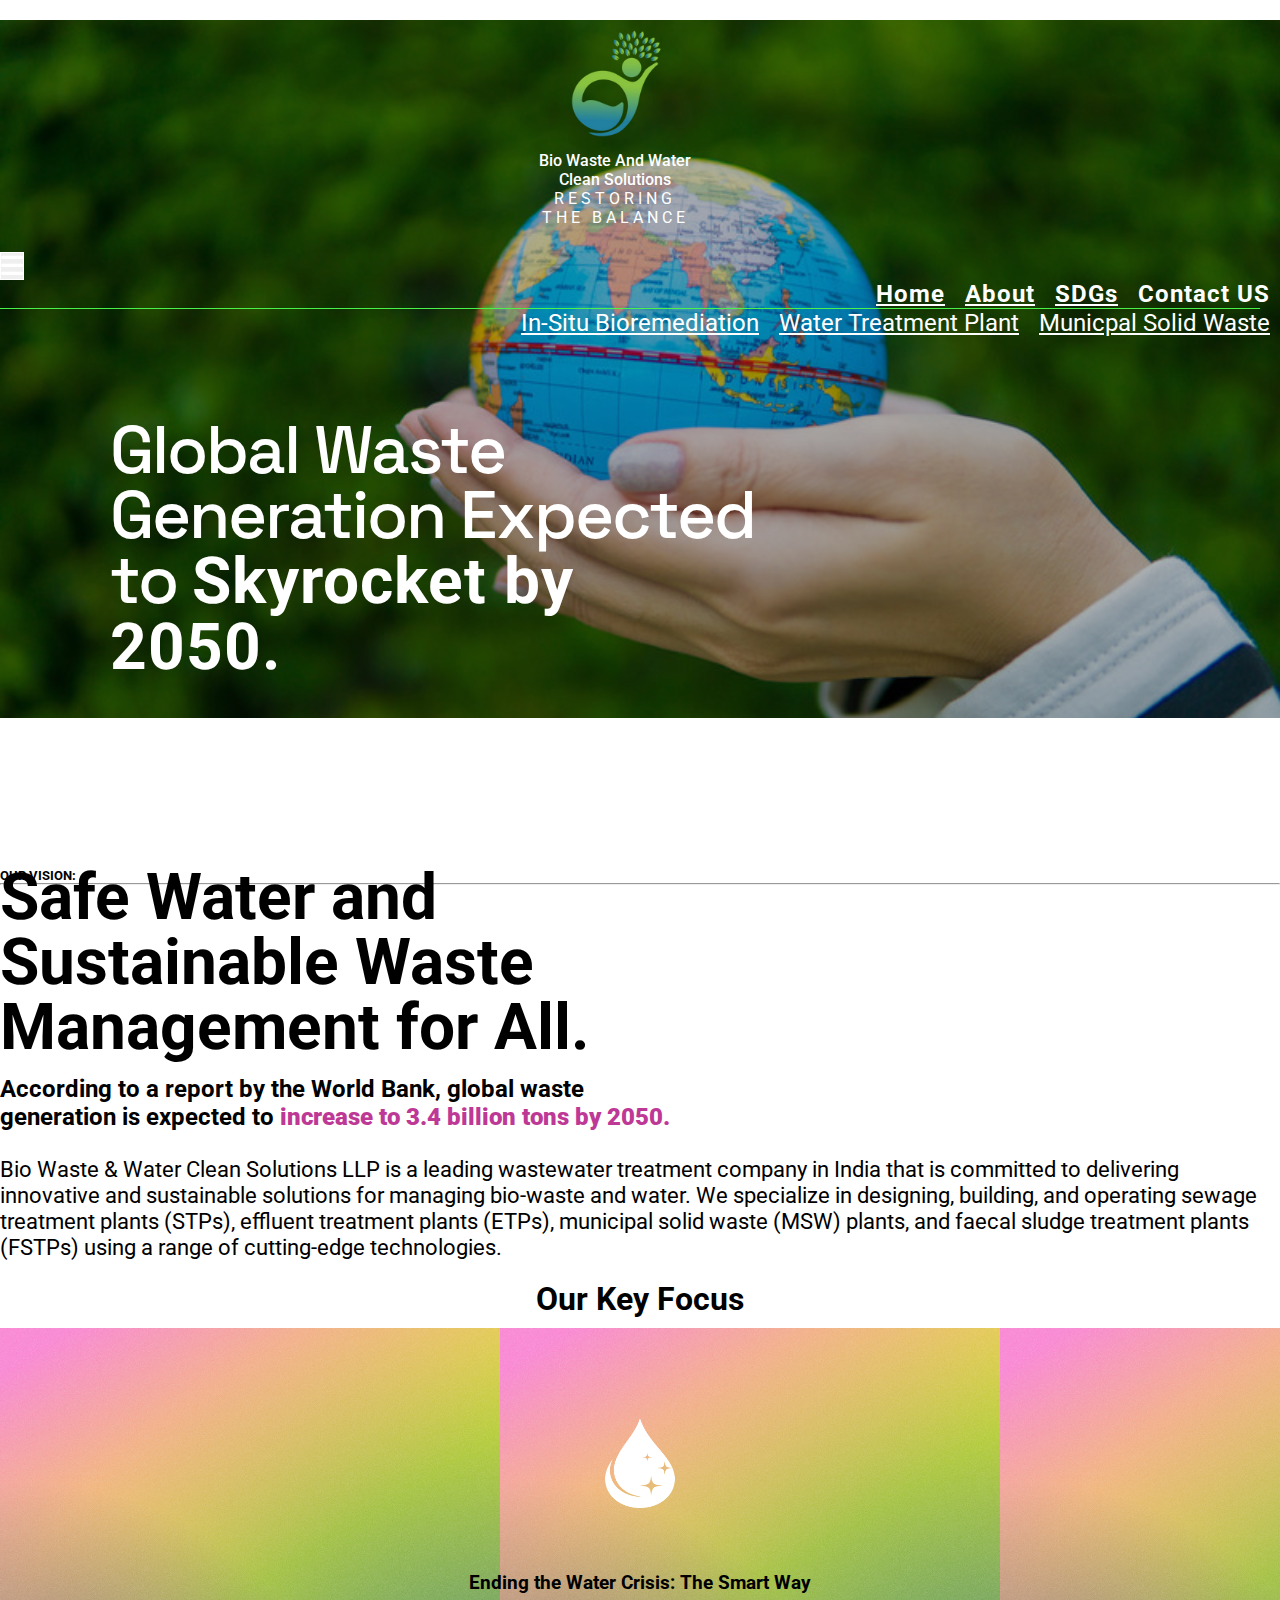
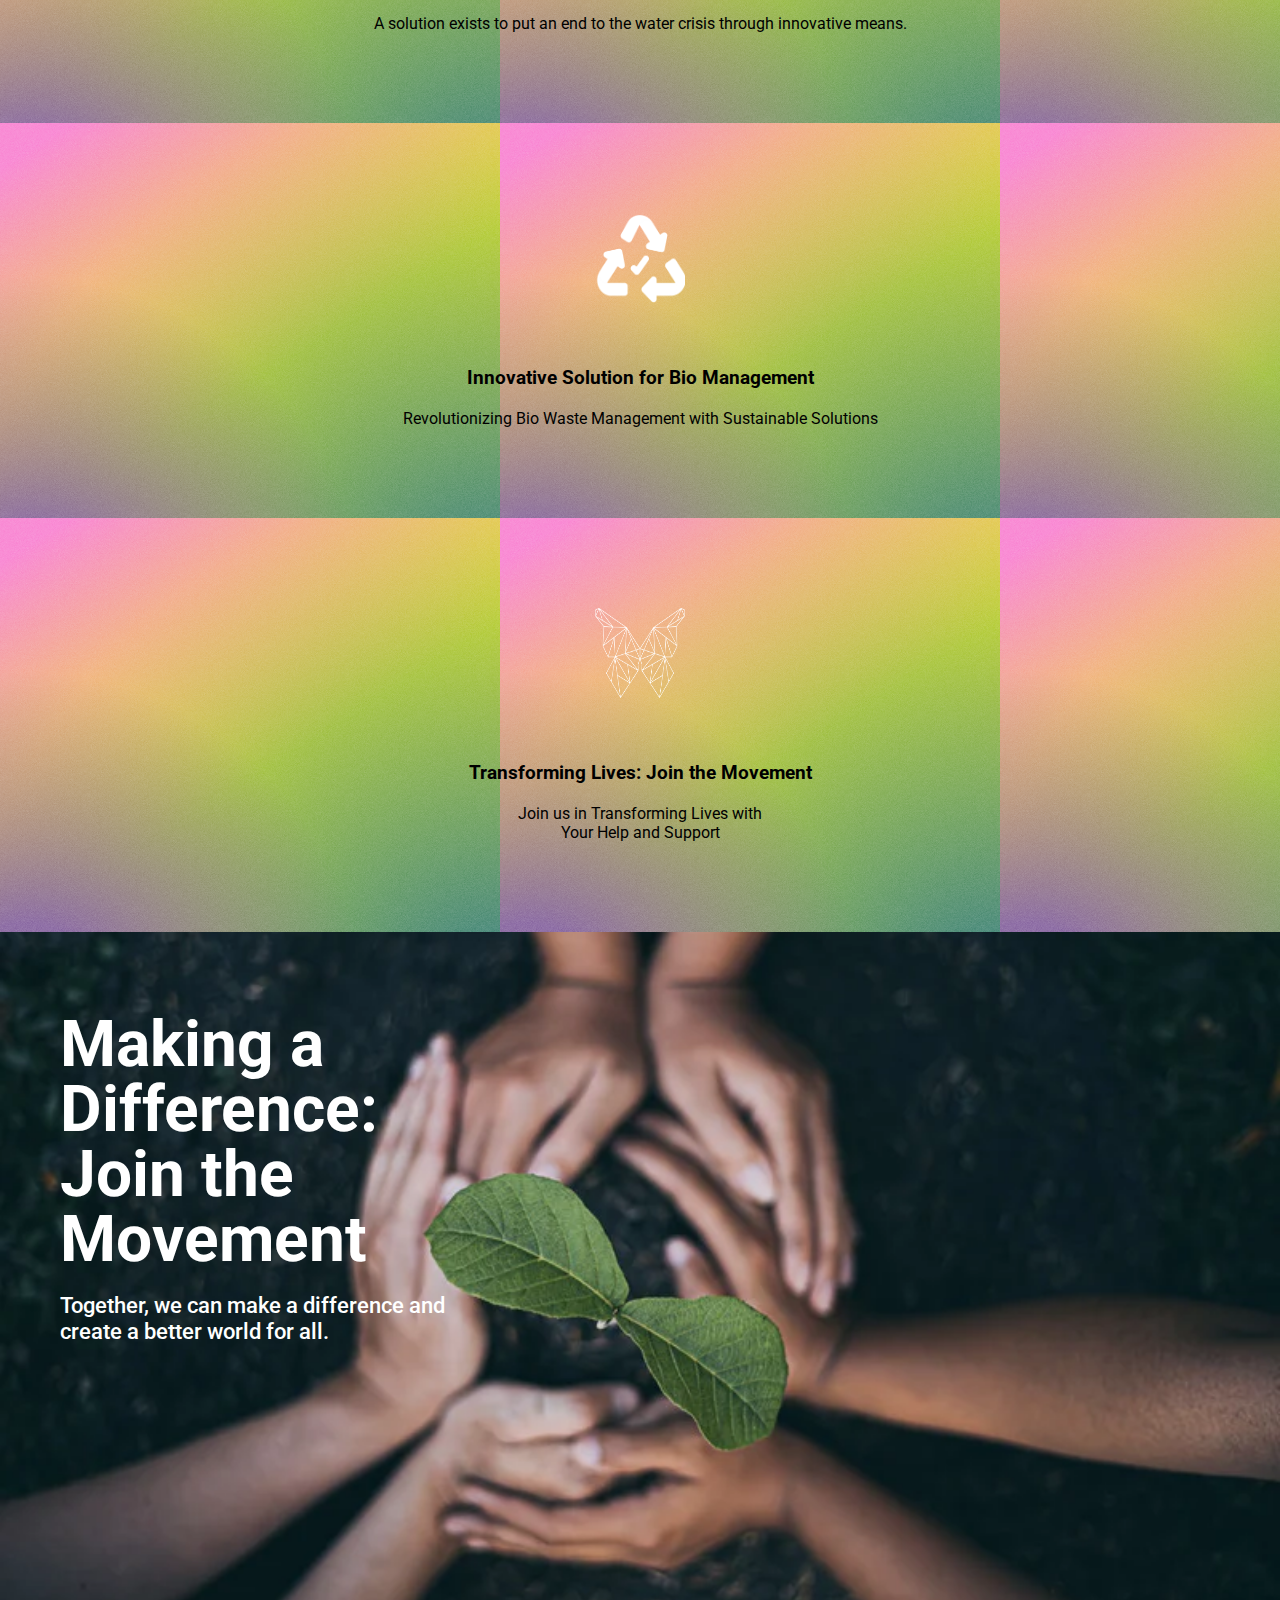
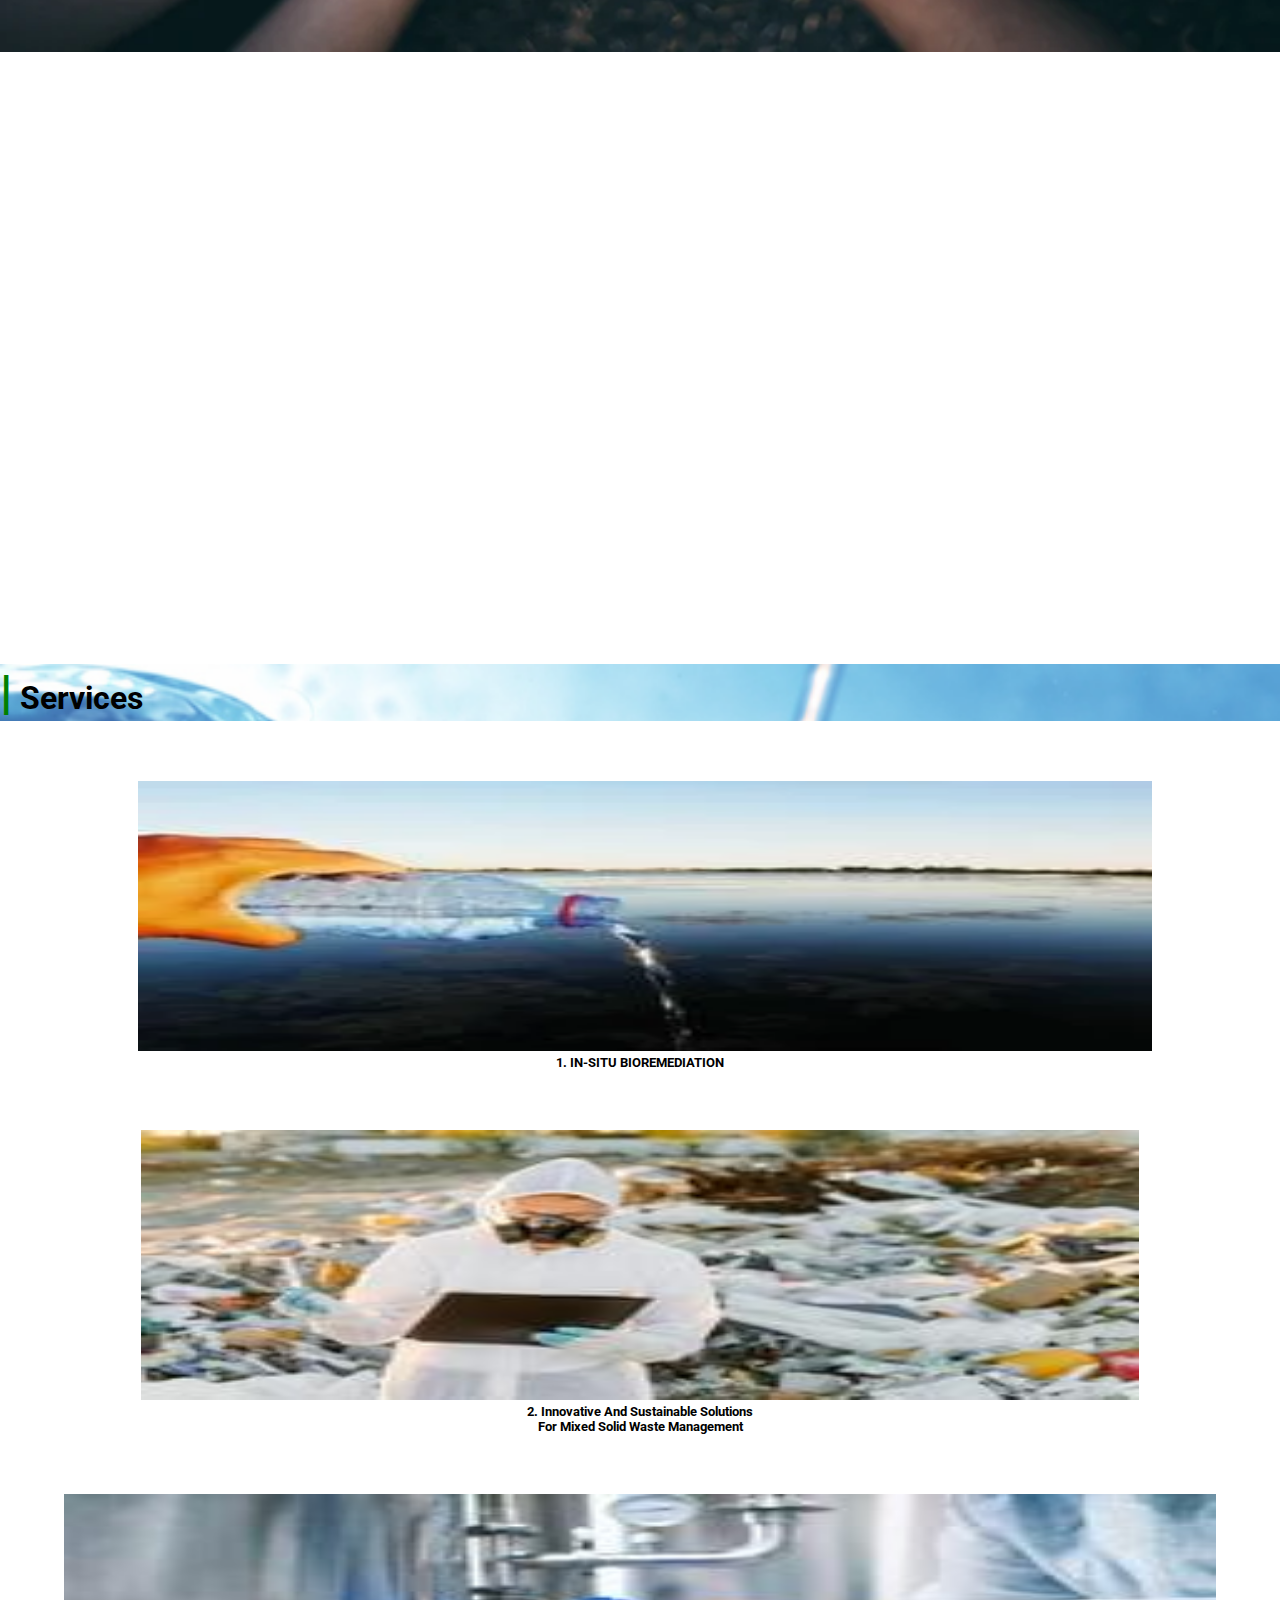
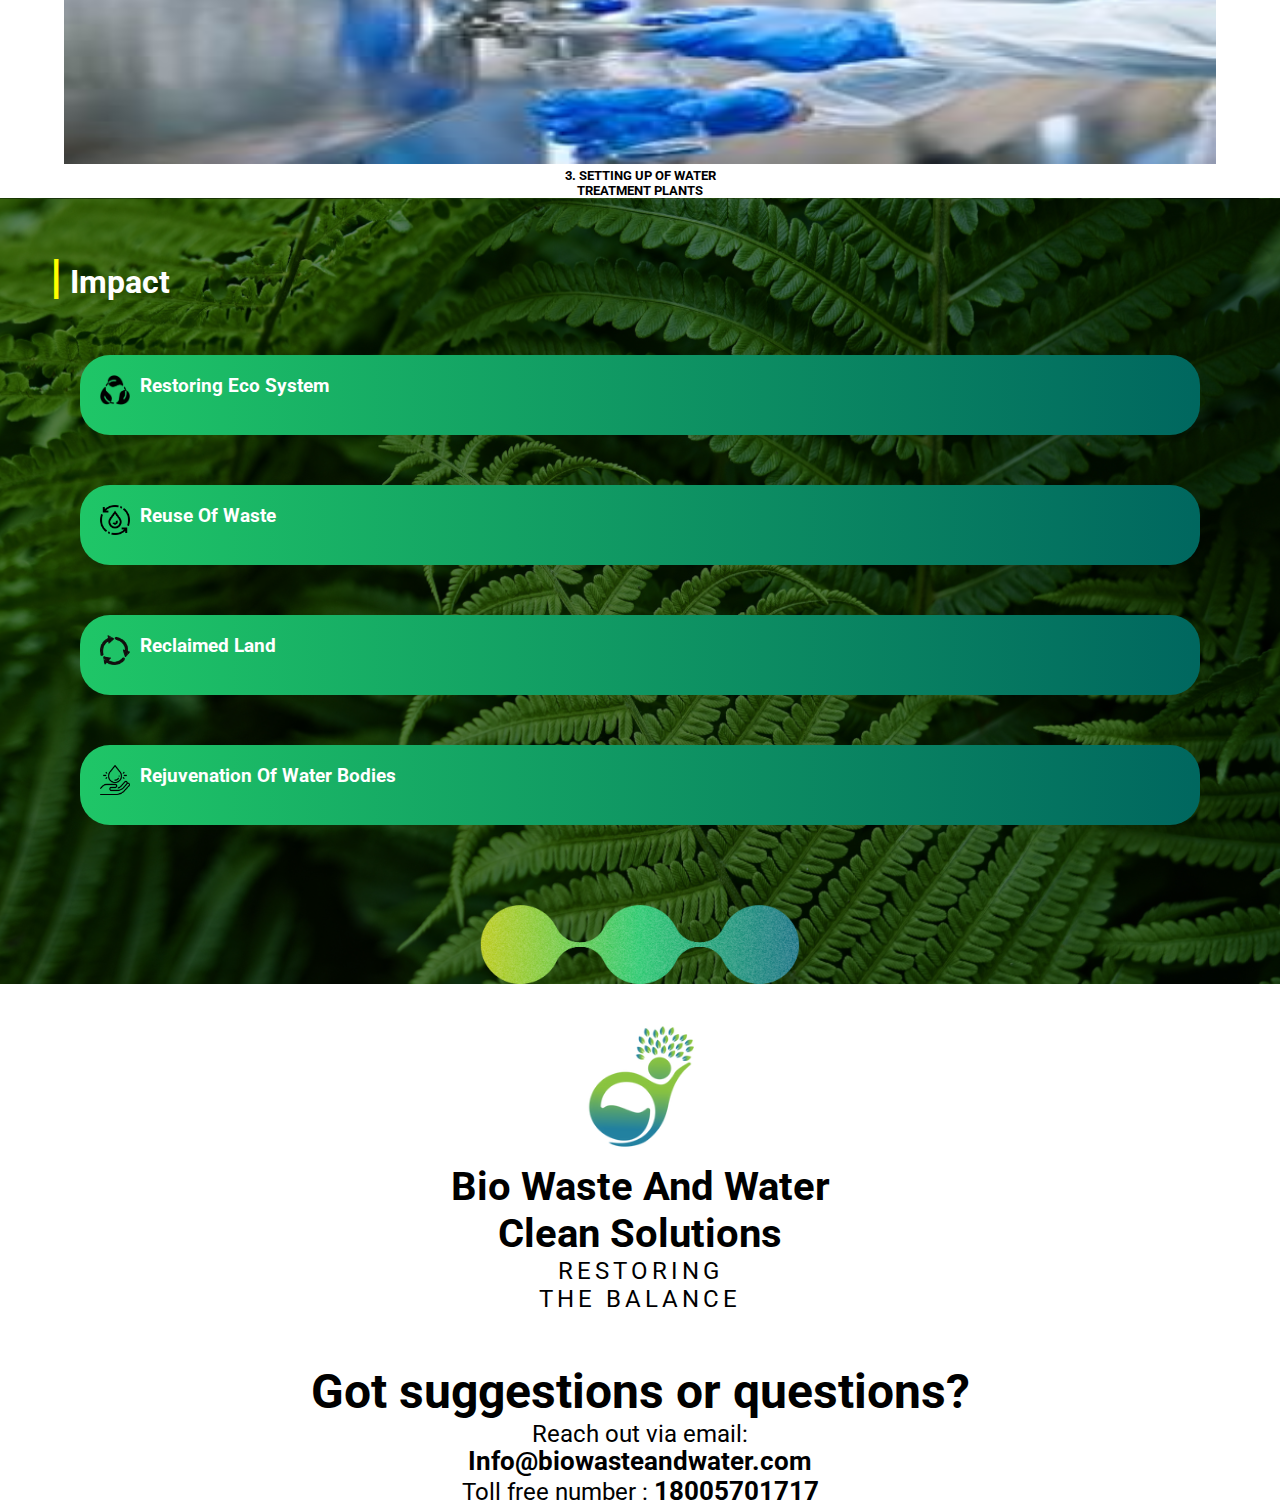
<file: index.html>
<!DOCTYPE html>
<html lang="en">

<head>
    <meta charset="UTF-8">
    <meta name="viewport" content="width=device-width, initial-scale=1.0">
    <link href="https://cdn.jsdelivr.net/npm/bootstrap@5.0.2/dist/css/bootstrap.min.css" rel="stylesheet"
        integrity="sha384-EVSTQN3/azprG1Anm3QDgpJLIm9Nao0Yz1ztcQTwFspd3yD65VohhpuuCOmLASjC" crossorigin="anonymous">
    <link rel="stylesheet" href="https://cdnjs.cloudflare.com/ajax/libs/font-awesome/6.2.1/css/all.min.css">
    <link rel="stylesheet" href="./style/style.css">
    <link rel="shortcut icon" href="./assets/t.webp" type="image/x-icon">
    <title>Drrute</title>
    <link rel="stylesheet" href="https://cdnjs.cloudflare.com/ajax/libs/font-awesome/6.2.1/css/all.min.css">
    <script src="https://cdn.jsdelivr.net/npm/bootstrap@5.0.2/dist/js/bootstrap.bundle.min.js"
        integrity="sha384-MrcW6ZMFYlzcLA8Nl+NtUVF0sA7MsXsP1UyJoMp4YLEuNSfAP+JcXn/tWtIaxVXM"
        crossorigin="anonymous"></script>
    <link href="https://cdn.jsdelivr.net/npm/bootstrap@5.0.2/dist/css/bootstrap.min.css" rel="stylesheet"
        integrity="sha384-EVSTQN3/azprG1Anm3QDgpJLIm9Nao0Yz1ztcQTwFspd3yD65VohhpuuCOmLASjC" crossorigin="anonymous">
</head>

<body>
    <div class="header">
        <div class="container-fluid">
            <div class="row">

                <div class="col-6 col-lg-4 mx-auto">
                    <div class="logo">
                        <img src="./assets/t.webp" class="logo-img" alt="./assets/">
                        <h4>Bio Waste And Water <br> Clean Solutions</h4>
                        <p>RESTORING <br> THE BALANCE</p>
                    </div>
                </div>

                <div class="col-6 col-lg-8">
                    <nav class="navbar navbar-expand-lg bg-body-tertiary" id="navbtn">
                        <div class="container-fluid cha">
                            <button class="navbar-toggler"  type="button" data-bs-toggle="collapse"
                                data-bs-target="#navbarSupportedContent" aria-controls="navbarSupportedContent"
                                aria-expanded="false" aria-label="Toggle navigation">
                                <span class="fas fa-bars"></span>
                            </button>
                            <div class="collapse navbar-collapse" id="navbarSupportedContent">
                                <ul class="navbar-nav ms-auto mb-2 mb-lg-0">
                                    <div class="bar">
                                        <div class="list1">
                                            <li class="nav-item">
                                                <a class="nav-link active" aria-current="page"
                                                    href="./index.html">Home</a>
                                            </li>
                                            <li class="nav-item">
                                                <a class="nav-link" href="./about.html">About</a>
                                            </li>
                                            <li class="nav-item">
                                                <a class="nav-link" href="./sdgs.html">SDGs</a>
                                            </li>
                                            <li class="nav-item">
                                                <a class="nav-link contact" href="#">Contact US</a>
                                            </li>
                                        </div>
                                        <div class="line"></div>
                                        <div class="list2">
                                            <li class="nav-item">
                                                <a class="nav-link" href="./in.html">In-Situ Bioremediation</a>
                                            </li>
                                            <li class="nav-item">
                                                <a class="nav-link" href="./plant.html">Water Treatment Plant</a>
                                            </li>
                                            <li class="nav-item">
                                                <a class="nav-link" href="./solid.html">Municpal Solid Waste</a>
                                            </li>
                                        </div>
                                    </div>
                                </ul>
                            </div>
                        </div>
                    </nav>
                </div>
            </div>

            <div class="row mx-0 pgl">
                <div class="col-12 col-md-12 col-sm-12 col-lg-10 col-xxl-10 mx-0">
                    <div class="below">
                        <h1>Global Waste <br> Generation Expected <br> to <span> Skyrocket by <br> 2050.</span></h1>
                        <p>World Bank Report Warns of Alarming <br> Increase in Global Waste Generation</p>
                    </div>
                </div>
            </div>

        </div>
    </div>

    

    <div class="vision">
        <div class='container-fluid'>
            <div class='row'>
                <div class='col-11 col-xxl-8 mx-auto my-5'>
                    <div class="row">
                        <div class="col-11 mx-auto">


                            <h5>OUR VISION:</h5>
                            <hr>
                        </div>
                    </div>
                    <div class="row">
                        <div class="col-11 mx-auto">
                            <div class="row">
                                <div class="col-12 col-sm-12 col-md-6 col-lg-7 col-xxl-7 my-5">
                                    <h1>Safe Water and <br> Sustainable Waste <br> Management for All.</h1>
                                    <h6>According to a report by the World Bank, global waste <br> generation is
                                        expected to <span> increase to 3.4 billion tons by 2050.</span></h6>
                                    <p>Bio Waste & Water Clean Solutions LLP is a leading wastewater treatment company
                                        in India that is committed to delivering innovative and sustainable solutions
                                        for managing bio-waste and water. We specialize in designing, building, and
                                        operating sewage treatment plants (STPs), effluent treatment plants (ETPs),
                                        municipal solid waste (MSW) plants, and faecal sludge treatment plants (FSTPs)
                                        using a range of cutting-edge technologies.</p>
                                </div>
                            </div>
                        </div>
                    </div>
                </div>
            </div>
        </div>
    </div>
    </div>
    </div>

    <div class="focus">
        <h1>Our Key Focus</h1>
        <div class='container-fluid'>
            <div class='row my-5'>
                <div class='col-11 col-xxl-8 mx-auto'>
                    <div class="row check">
                        <div class="col-lg-4 col-md-4 col-sm-8 px-1 mx-auto">
                            <div class="pic1">
                                <img src="./assets/t 1.webp" class="logo7" alt="">
                                <h3>Ending the Water Crisis: The Smart Way</h3>
                                <p>A solution exists to put an end to the water crisis through innovative means.</p>
                            </div>
                        </div>
                        <div class="col-lg-4 col-md-4 col-sm-8 px-1 mx-auto">
                            <div class="pic2">
                                <img src="./assets/t2.png" class="logo1" alt="">
                                <h3>Innovative Solution for Bio Management</h3>
                                <p>Revolutionizing Bio Waste Management with Sustainable Solutions</p>
                            </div>
                        </div>
                        <div class="col-lg-4 col-md-4 col-sm-8 px-1 mx-auto">
                            <div class="pic3">
                                <img src="./assets/t3.png" class="logo1" alt="">
                                <h3>Transforming Lives: Join the Movement</h3>
                                <p>Join us in Transforming Lives with <br> Your Help and Support</p>
                            </div>
                        </div>
                    </div>
                </div>
            </div>
        </div>
    </div>


    <div class="diff">
        <div className='container-fluid'>
            <div className='row'>
                <div className='col-12 col-xxl-8'>
                    <div class="ch">
                        <h1>Making a <br> Difference: <br> Join the <br> Movement</h1>
                        <p>Together, we can make a difference and <br> create a better world for all.</p>
                    </div>
                </div>
            </div>
        </div>
    </div>

    <div class="service">
        <div class='container-fluid'>
            <div class='row'>
                <div class='col-12 col-xxl-8 mx-auto'>
                    <div class='row'>
                        <div class='col-lg-4 col-md-10 col-sm-10 col-xxl-4 mx-auto start'>
                            <h4><span>|</span> Services</h4>
                        </div>
                        <div class='col-lg-8 col-md-10 col-sm-12 my-5 mx-auto'>
                            <div class='row'>
                                <div class='col-0 col-md-10 col-sm-8 col-lg-6 part1 mx-auto'>
                                    <img src="./assets/s3.webp" class="sub2" alt="">
                                    <h5>1. IN-SITU BIOREMEDIATION</h5>
                                </div>
                                <div class='col-10 col-md-10 col-sm-8 col-lg-6 part1 mx-auto'>
                                    <img src="./assets/s5.jpg" class="sub4" alt="">
                                    <h5 class="alag">2. Innovative and Sustainable Solutions <br> for Mixed Solid Waste
                                        Management</h5>
                                </div>
                                <div class='col-10 col-md-10 col-sm-8 col-lg-6 part1 mx-auto'>
                                    <img src="./assets/s4.jpg" class="sub3" alt="">
                                    <h5>3. SETTING UP OF WATER <br> TREATMENT PLANTS</h5>
                                </div>
                            </div>
                        </div>
                    </div>
                </div>
            </div>
        </div>
    </div>


    <div class="impact py-5">
        <h1 class="imp"> <span>|</span> Impact</h1>
        <div class='container-fluid'>
            <div class='row'>
                <div class='col-12 col-xxl-9 mx-auto'>
                    <div class="row">
                        <div class="col-lg-6 col-md-6 col-sm-10 mx-auto">
                            <div class="play">
                                <img src="./assets/n7.webp" class="sub" alt="">
                                <h3>Restoring Eco System</h3>
                            </div>
                        </div>
                        <div class="col-lg-6 col-md-6 col-sm-10 mx-auto">
                            <div class="play">
                                <img src="./assets/t7.webp" class="sub" alt="">
                                <h3>Reuse Of Waste</h3>
                            </div>
                        </div>
                        <div class="col-lg-6 col-md-6 col-sm-10 mx-auto">
                            <div class="play">
                                <img src="./assets/n5.png" class="sub" alt="">
                                <h3>Reclaimed Land</h3>
                            </div>
                        </div>
                        <div class="col-lg-6 col-md-6 col-sm-10 mx-auto">
                            <div class="play">
                                <img src="./assets/t5.webp" class="sub" alt="">
                                <h3>Rejuvenation Of Water Bodies</h3>
                            </div>
                        </div>
                    </div>
                </div>
            </div>
        </div>
        <div class="photo">
        <img src="./assets/t4.png"  alt="">
    </div>
    </div>



    <div class="footer">
        <div class='container-fluid'>
            <div class='row'>
                <div class="col-10 col-lg-12 col-md-12 col-sm-10 col-xxl-8 port mx-auto">
                    <img src="./assets/t.webp" class="ph" alt="">
                    <h4>Bio Waste And Water <br> Clean Solutions</h4>
                    <p class="sp">RESTORING <br> THE BALANCE</p>
                    <h5>Got suggestions or questions?</h5>
                    <p class="chk">Reach out via email:</p>
                    <h6>Info@biowasteandwater.com</h6>
                    <p>Toll free number : <span>18005701717 </span></p>
                </div>
            </div>
        </div>
    </div>
</body>

</html>
</file>
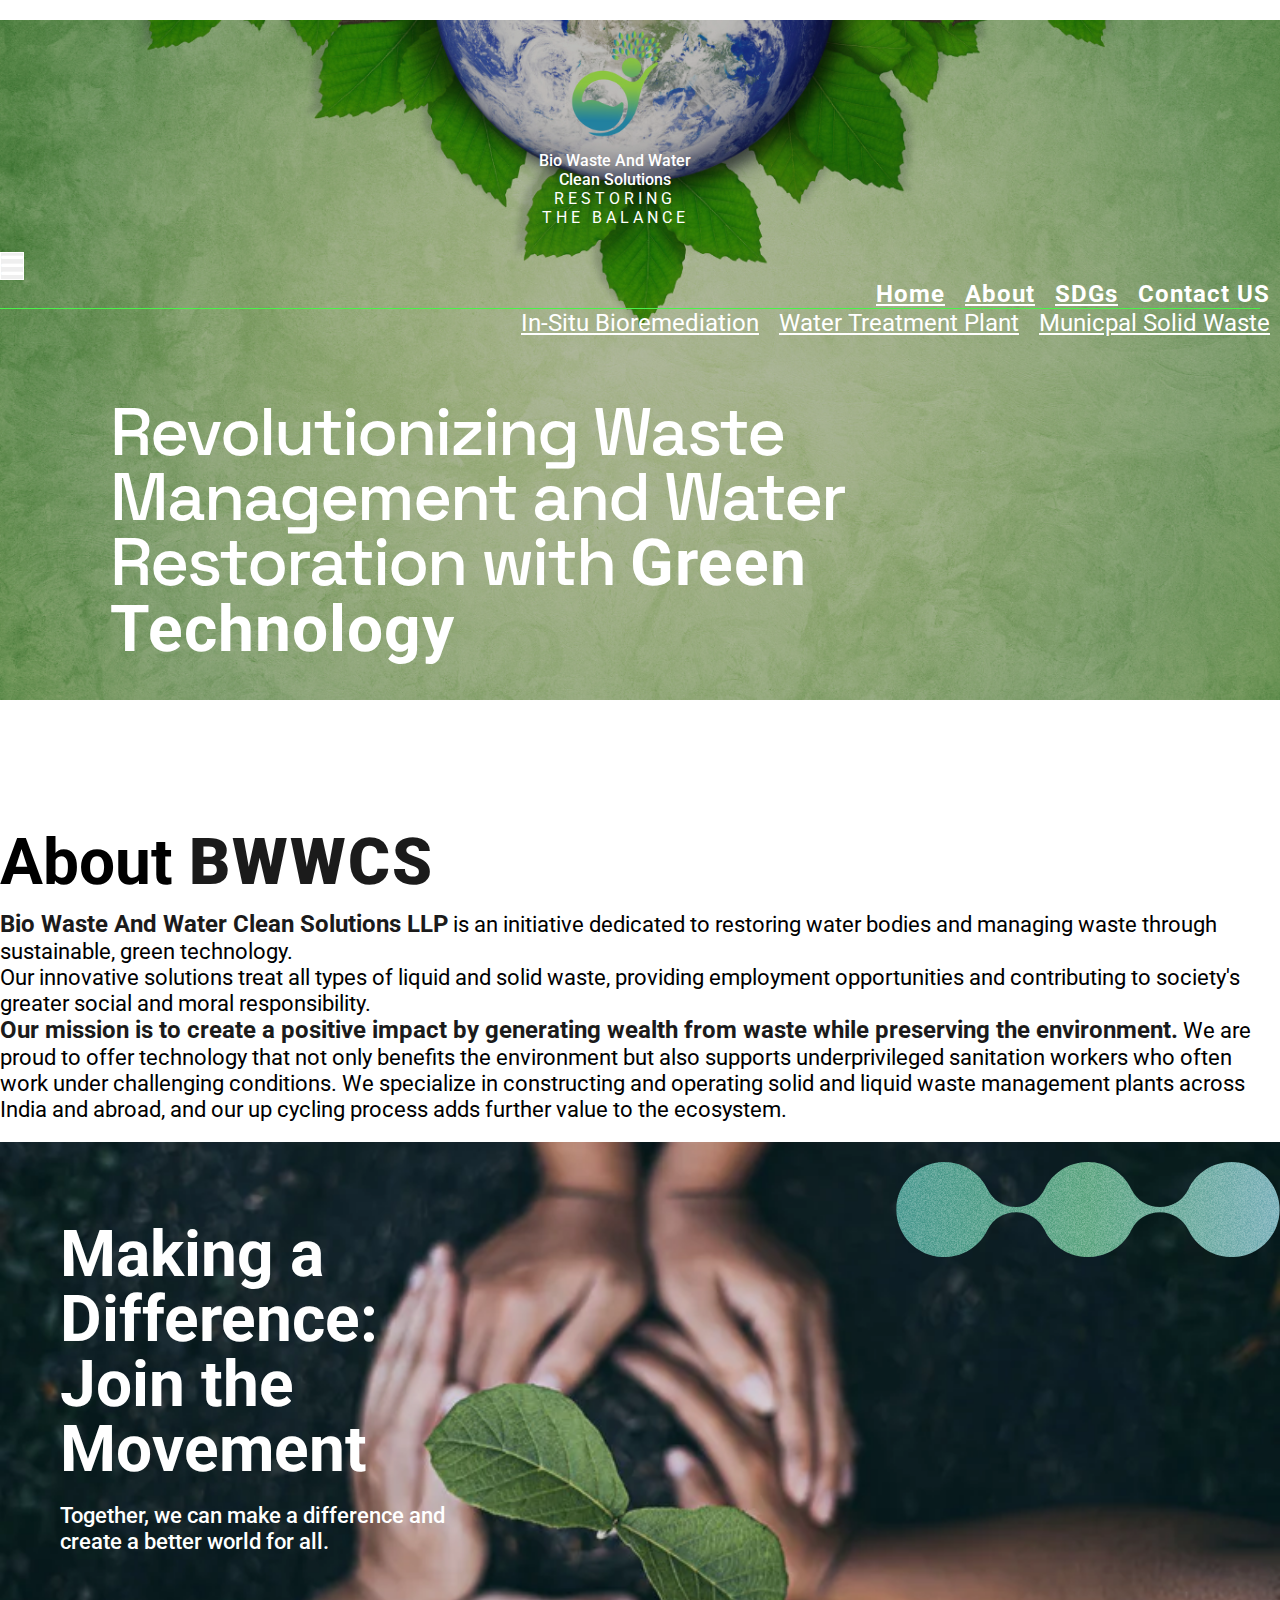
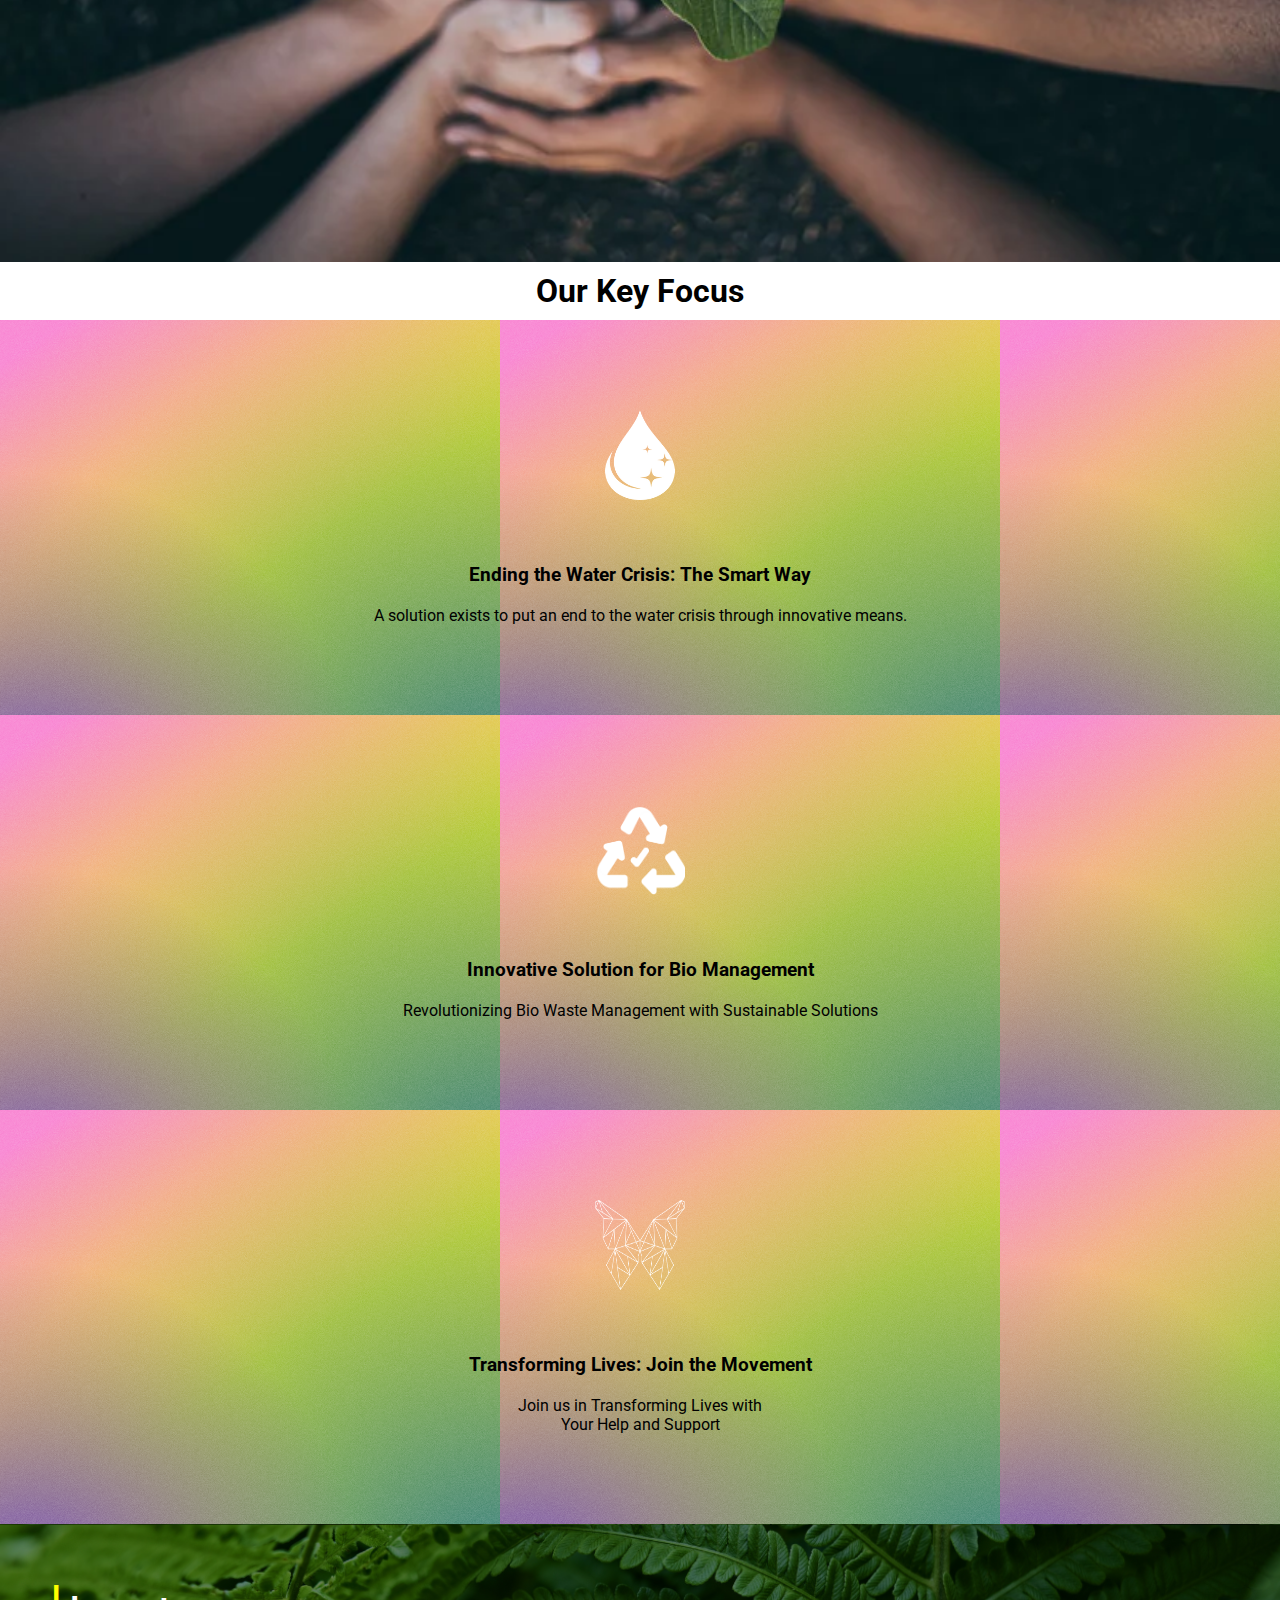
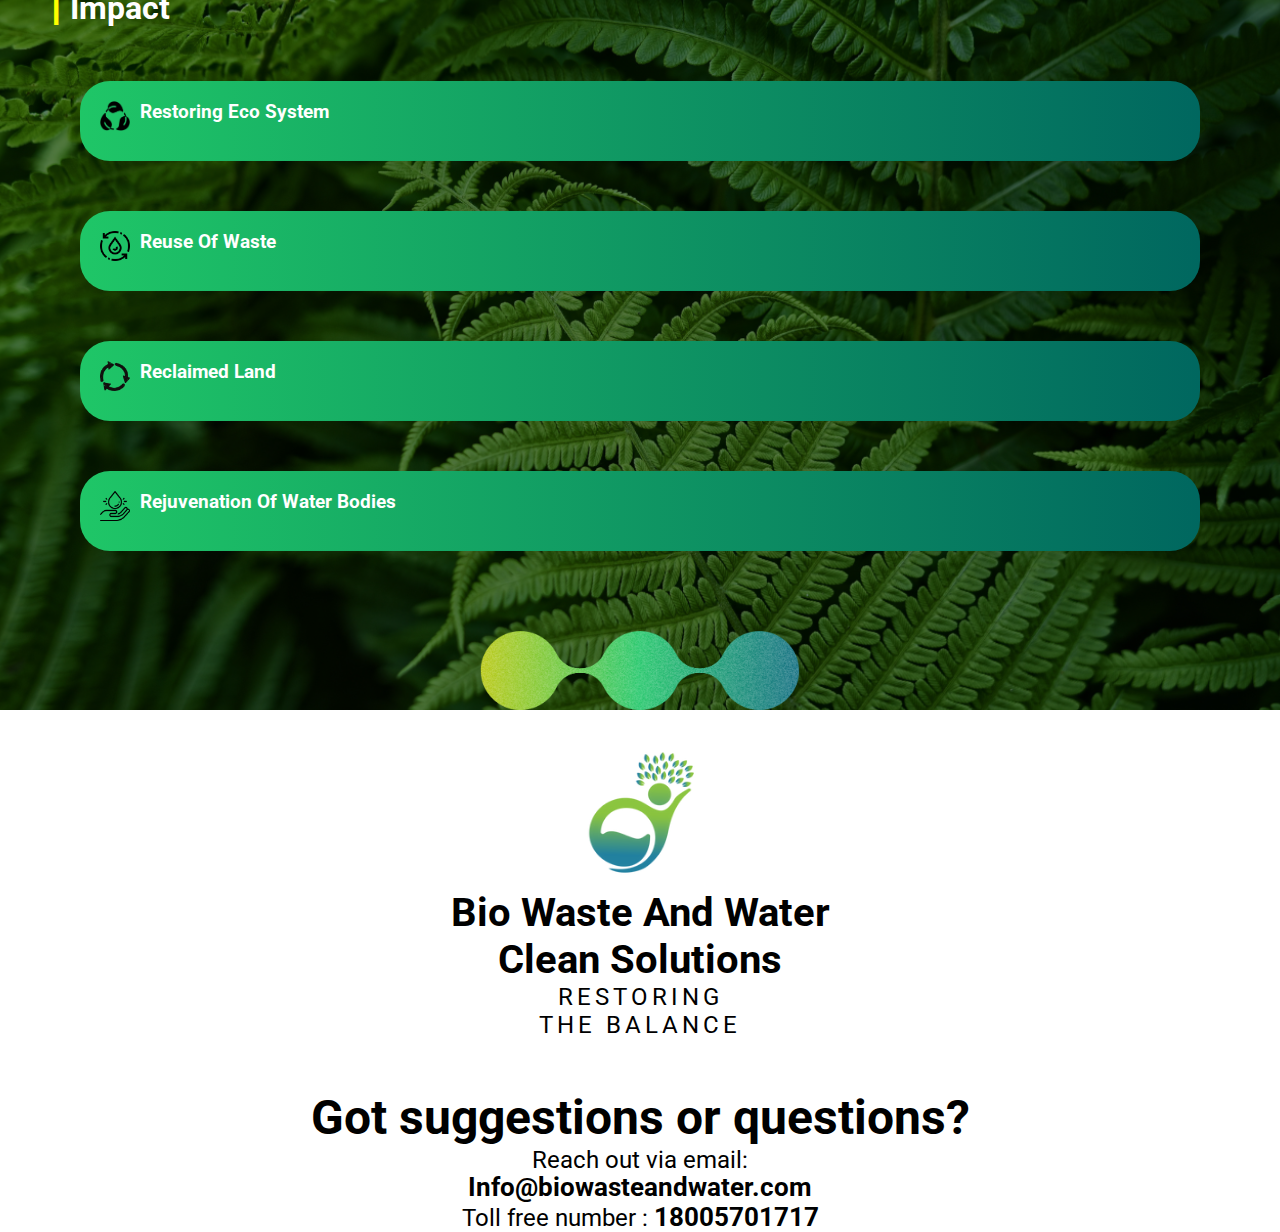
<file: about.html>
<!DOCTYPE html>
<html lang="en">
<head>
    <meta charset="UTF-8">
    <meta name="viewport" content="width=device-width, initial-scale=1.0">
    <link href="https://cdn.jsdelivr.net/npm/bootstrap@5.0.2/dist/css/bootstrap.min.css" rel="stylesheet" integrity="sha384-EVSTQN3/azprG1Anm3QDgpJLIm9Nao0Yz1ztcQTwFspd3yD65VohhpuuCOmLASjC" crossorigin="anonymous">
    <link rel="stylesheet" href="https://cdnjs.cloudflare.com/ajax/libs/font-awesome/6.2.1/css/all.min.css">
    <link rel="stylesheet" href="./style/style.css">
    <link rel="shortcut icon" href="./assets/t.webp" type="image/x-icon">
    <title>Drrute</title>
    <link rel="stylesheet" href="https://cdnjs.cloudflare.com/ajax/libs/font-awesome/6.2.1/css/all.min.css">
    <script src="https://cdn.jsdelivr.net/npm/bootstrap@5.0.2/dist/js/bootstrap.bundle.min.js" integrity="sha384-MrcW6ZMFYlzcLA8Nl+NtUVF0sA7MsXsP1UyJoMp4YLEuNSfAP+JcXn/tWtIaxVXM" crossorigin="anonymous"></script>
    <link href="https://cdn.jsdelivr.net/npm/bootstrap@5.0.2/dist/css/bootstrap.min.css" rel="stylesheet" integrity="sha384-EVSTQN3/azprG1Anm3QDgpJLIm9Nao0Yz1ztcQTwFspd3yD65VohhpuuCOmLASjC" crossorigin="anonymous">
</head>
<body>
    <div class="background4">
        <div class="container-fluid">
            <div class="row">
                <div class="col-6 col-lg-4 mx-auto">
                    <div class="logo">
                        <img src="./assets/t.webp" class="logo-img" alt="./assets/">
                        <h4>Bio Waste And Water <br> Clean Solutions</h4>
                        <p>RESTORING <br> THE BALANCE</p>
                    </div>
                </div>
                <div class="col-6 col-lg-8">
                    
                    <nav class="navbar navbar-expand-lg bg-body-tertiary">
                        <div class="container-fluid cha">
                          <button class="navbar-toggler" type="button" data-bs-toggle="collapse" data-bs-target="#navbarSupportedContent" aria-controls="navbarSupportedContent" aria-expanded="false" aria-label="Toggle navigation">
                            <span class="fas fa-bars"></span>
                          </button>
                          <div class="collapse navbar-collapse" id="navbarSupportedContent">
                            <ul class="navbar-nav ms-auto mb-2 mb-lg-0">
                                <div class="bar">
                                <div class="list1">
                              <li class="nav-item">
                                <a class="nav-link" aria-current="page" href="./index.html">Home</a>
                              </li>
                              <li class="nav-item">
                                <a class="nav-link active" href="./about.html">About</a>
                              </li>
                              <li class="nav-item">
                                <a class="nav-link" href="./sdgs.html">SDGs</a>
                              </li>
                              <li class="nav-item">
                                <a class="nav-link contact" href="#">Contact US</a>
                              </li>
                            </div>
                            <div class="line"></div>
                              <div class="list2">
                              <li class="nav-item">
                                <a class="nav-link" href="./in.html">In-Situ Bioremediation</a>
                             </li>
                             <li class="nav-item">
                                <a class="nav-link" href="./plant.html">Water Treatment Plant</a>
                              </li>
                              <li class="nav-item">
                                <a class="nav-link" href="./solid.html">Municpal Solid Waste</a>
                              </li>
                            </div>
                        </div>
                            </ul>
                            
                          </div>
                        </div>
                      </nav>

                    </div>  
                </div>
                <div class="row mx-0 pgl">
                    <div class="col-12 col-md-12 col-sm-12 col-lg-8 col-xxl-8 mx-0">
                        <div class="below1">
                            <h1>Revolutionizing Waste <br> Management and Water <br> Restoration with <span> Green <br> Technology</span></h1>
                            <p>World Bank Report Warns of Alarming <br> Increase in Global Waste Generation</p>
                        </div>
                        </div>
                    </div>
        </div>
    </div>

    <div class="vision">
        <div class='container-fluid'>
            <div class='row'>
                <div class='col-11 col-xxl-8 mx-auto my-5'>
                    <!-- <div class="row">
                        <div class="col-11 mx-auto">

                        
                            <h5>OUR VISION:</h5>
                            <hr>
                        </div>
                    </div> -->
                    <div class="row">
                        <div class="col-11 mx-auto">
                            <div class="row">
                                <div class="col-12 col-sm-12 col-md-12 col-lg-12 my-5">
                            <h1>About <span class="bwwcs">BWWCS</span></h1>
                            <p><span class="waste">Bio Waste And Water Clean Solutions LLP</span> is an initiative dedicated to restoring water bodies and managing waste through sustainable, green technology.</p>
                            <p>Our innovative solutions treat all types of liquid and solid waste, providing employment opportunities and contributing to society's greater social and moral responsibility.</p>
                            <p><span class="waste">Our mission is to create a positive impact by generating wealth from waste while preserving the environment.</span> We are proud to offer technology that not only benefits the environment but also supports underprivileged sanitation workers who often work under challenging conditions. We specialize in constructing and operating solid and liquid waste management plants across India and abroad, and our up cycling process adds further value to the ecosystem.</p>
                            <img src="./assets/k4.svg" class="bwwcsimg" alt="#">
                        </div>
                    </div>
                        </div>
                    </div>
                </div>
            </div>
        </div>
            </div>
        </div>
    </div>

    
    <div class="diff">
    <div className='container-fluid'>
        <div className='row'>
            <div className='col-12 col-xxl-9'>
                <div class="ch">
                <h1>Making a <br> Difference: <br> Join the <br> Movement</h1>
                <p>Together, we can make a difference and <br> create a better world for all.</p>
            </div>
            </div>
        </div>
    </div>
</div>


<div class="focus my-5">
    <h1>Our Key Focus</h1>
    <div class='container-fluid'>
        <div class='row my-5'>
            <div class='col-11 col-xxl-8 mx-auto'>
               <div class="row check">
                <div class="col-lg-4 col-md-4 col-sm-8 px-1 mx-auto">
                    <div class="pic1">
                    <img src="./assets/t 1.webp" class="logo7" alt="">
                    <h3>Ending the Water Crisis: The Smart Way</h3>
                    <p>A solution exists to put an end to the water crisis through innovative means.</p>
                </div>
                </div>
                <div class="col-lg-4 col-md-4 col-sm-8 px-1 mx-auto">
                 <div class="pic2">
                    <img src="./assets/t2.png" class="logo1" alt="">
                    <h3>Innovative Solution for Bio Management</h3>
                    <p>Revolutionizing Bio Waste Management with Sustainable Solutions</p>
                  </div>
                </div>
                <div class="col-lg-4 col-md-4 col-sm-8 px-1 mx-auto">
                    <div class="pic3">
                    <img src="./assets/t3.png" class="logo1" alt="">
                    <h3>Transforming Lives: Join the Movement</h3>
                    <p>Join us in Transforming Lives with <br> Your Help and Support</p>
                </div>
                </div>
               </div>
            </div>
        </div>
    </div>
</div>




<div class="impact py-5">
    <h1 class="imp"> <span>|</span> Impact</h1>
    <div class='container-fluid'>
        <div class='row'>
            <div class='col-12 col-xxl-9 mx-auto'>
                <div class="row">
                    <div class="col-lg-6 col-md-6 col-sm-10 mx-auto">
                        <div class="play">
                            <img src="./assets/n7.webp" class="sub" alt="">
                            <h3>Restoring Eco System</h3>
                        </div>
                    </div>
                    <div class="col-lg-6 col-md-6 col-sm-10 mx-auto">
                        <div class="play">
                            <img src="./assets/t7.webp" class="sub" alt="">
                            <h3>Reuse Of Waste</h3>
                        </div>
                    </div>
                    <div class="col-lg-6 col-md-6 col-sm-10 mx-auto">
                        <div class="play">
                            <img src="./assets/n5.png" class="sub" alt="">
                            <h3>Reclaimed Land</h3>
                        </div>
                    </div>
                    <div class="col-lg-6 col-md-6 col-sm-10 mx-auto">
                        <div class="play">
                            <img src="./assets/t5.webp" class="sub" alt="">
                            <h3>Rejuvenation Of Water Bodies</h3>
                        </div>
                    </div>
                </div>
            </div>
        </div>
    </div>
    <div class="photo">
        <img src="./assets/t4.png"  alt="">
    </div>
                 
</div>



 <div class="footer">
    <div class='container-fluid'>
        <div class='row'>
            <!-- <div class='col-12 col-xxl-9 mx-auto'> -->
                 <!-- <div class="row">
                    <div class="col-lg-7 col-md-7 col-sm-7">
                        <div class="height"></div>
                    </div> -->
                    <div class="col-12 col-lg-12 col-md-12 col-sm-12 col-xxl-12 port">
                        <!-- <div class="row">
                            <div class="col-xxl-12"> -->
                        <img src="./assets/t.webp" class="ph" alt="">
                        <h4>Bio Waste And Water <br> Clean Solutions</h4>
                        <p class="sp">RESTORING <br> THE BALANCE</p>
                        <h5>Got suggestions or questions?</h5>
                        <p class="chk">Reach out via email:</p>
                        <h6>Info@biowasteandwater.com</h6>
                        <p>Toll free number : <span>18005701717 </span></p>
                    <!-- </div> -->
                <!-- </div>
                    </div>
                 </div> -->
            </div>
        </div>
    </div>
 </div>
</body>
</html>
</file>
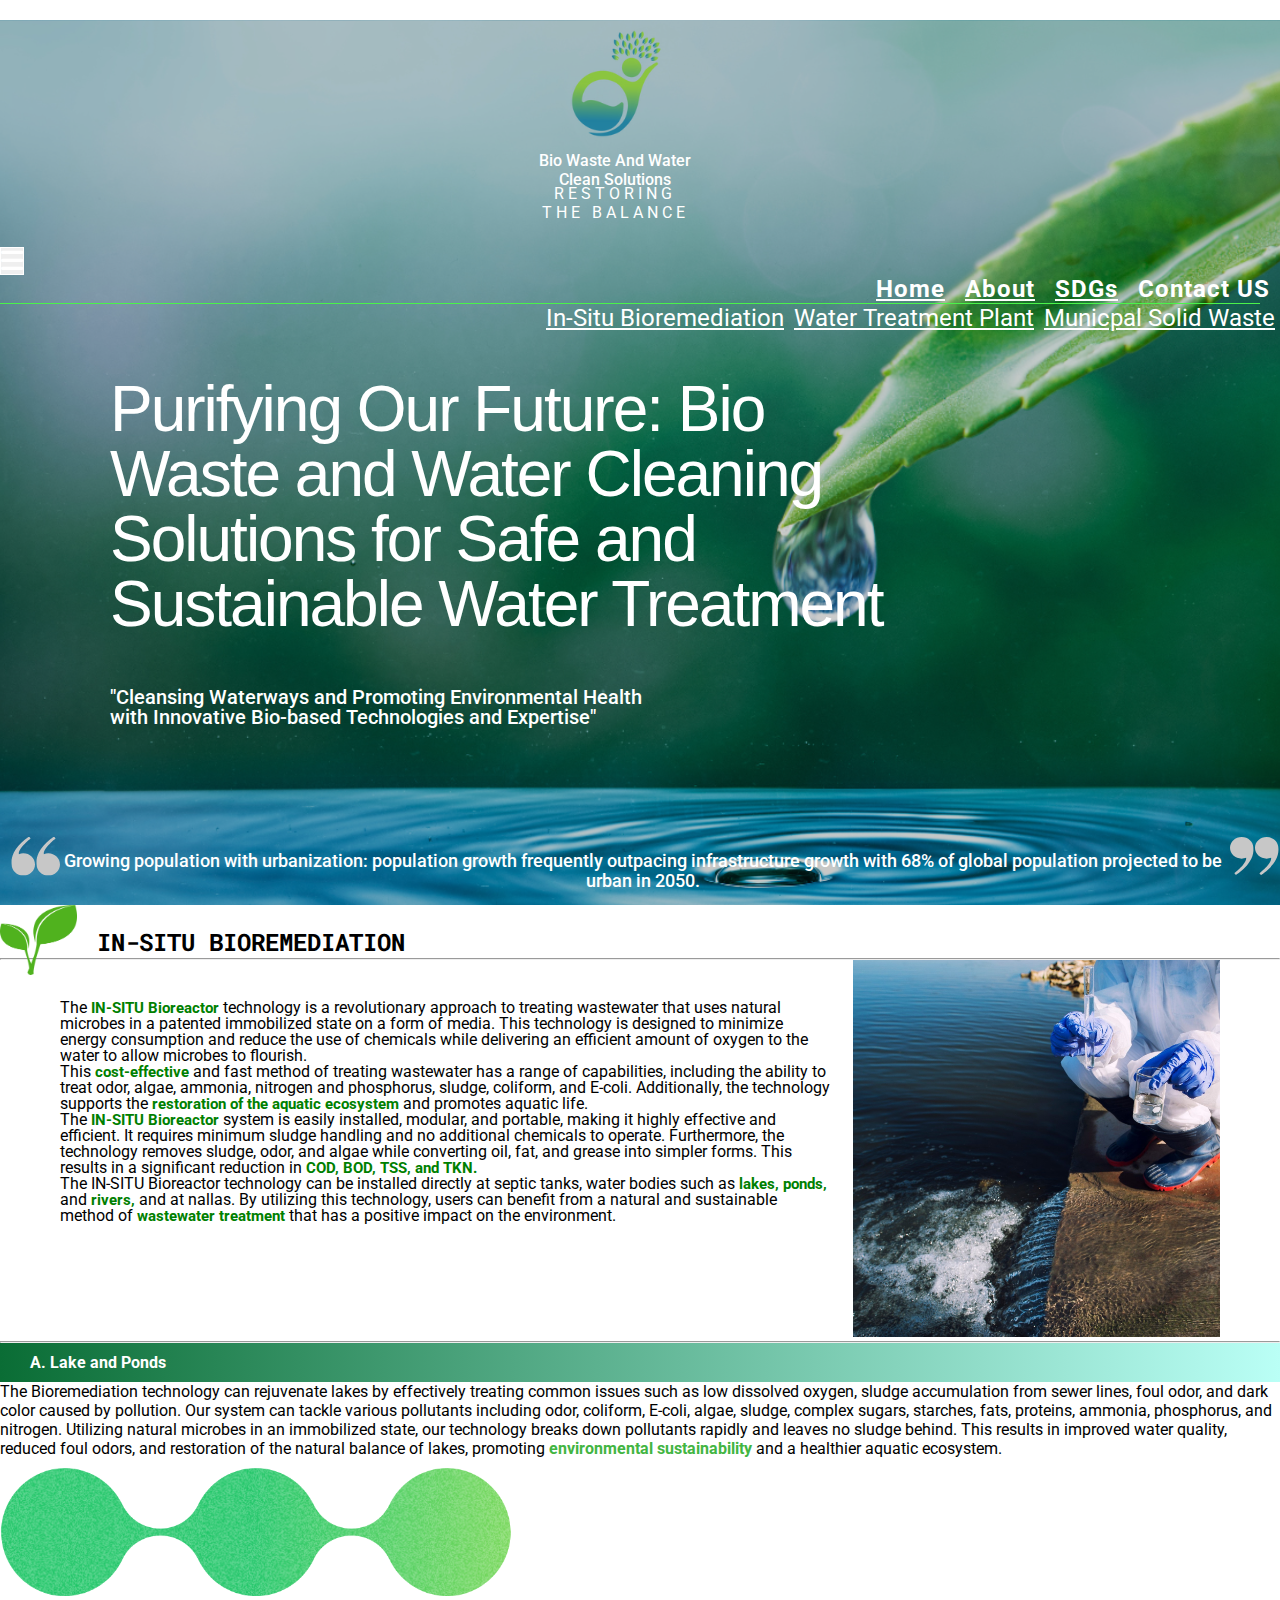
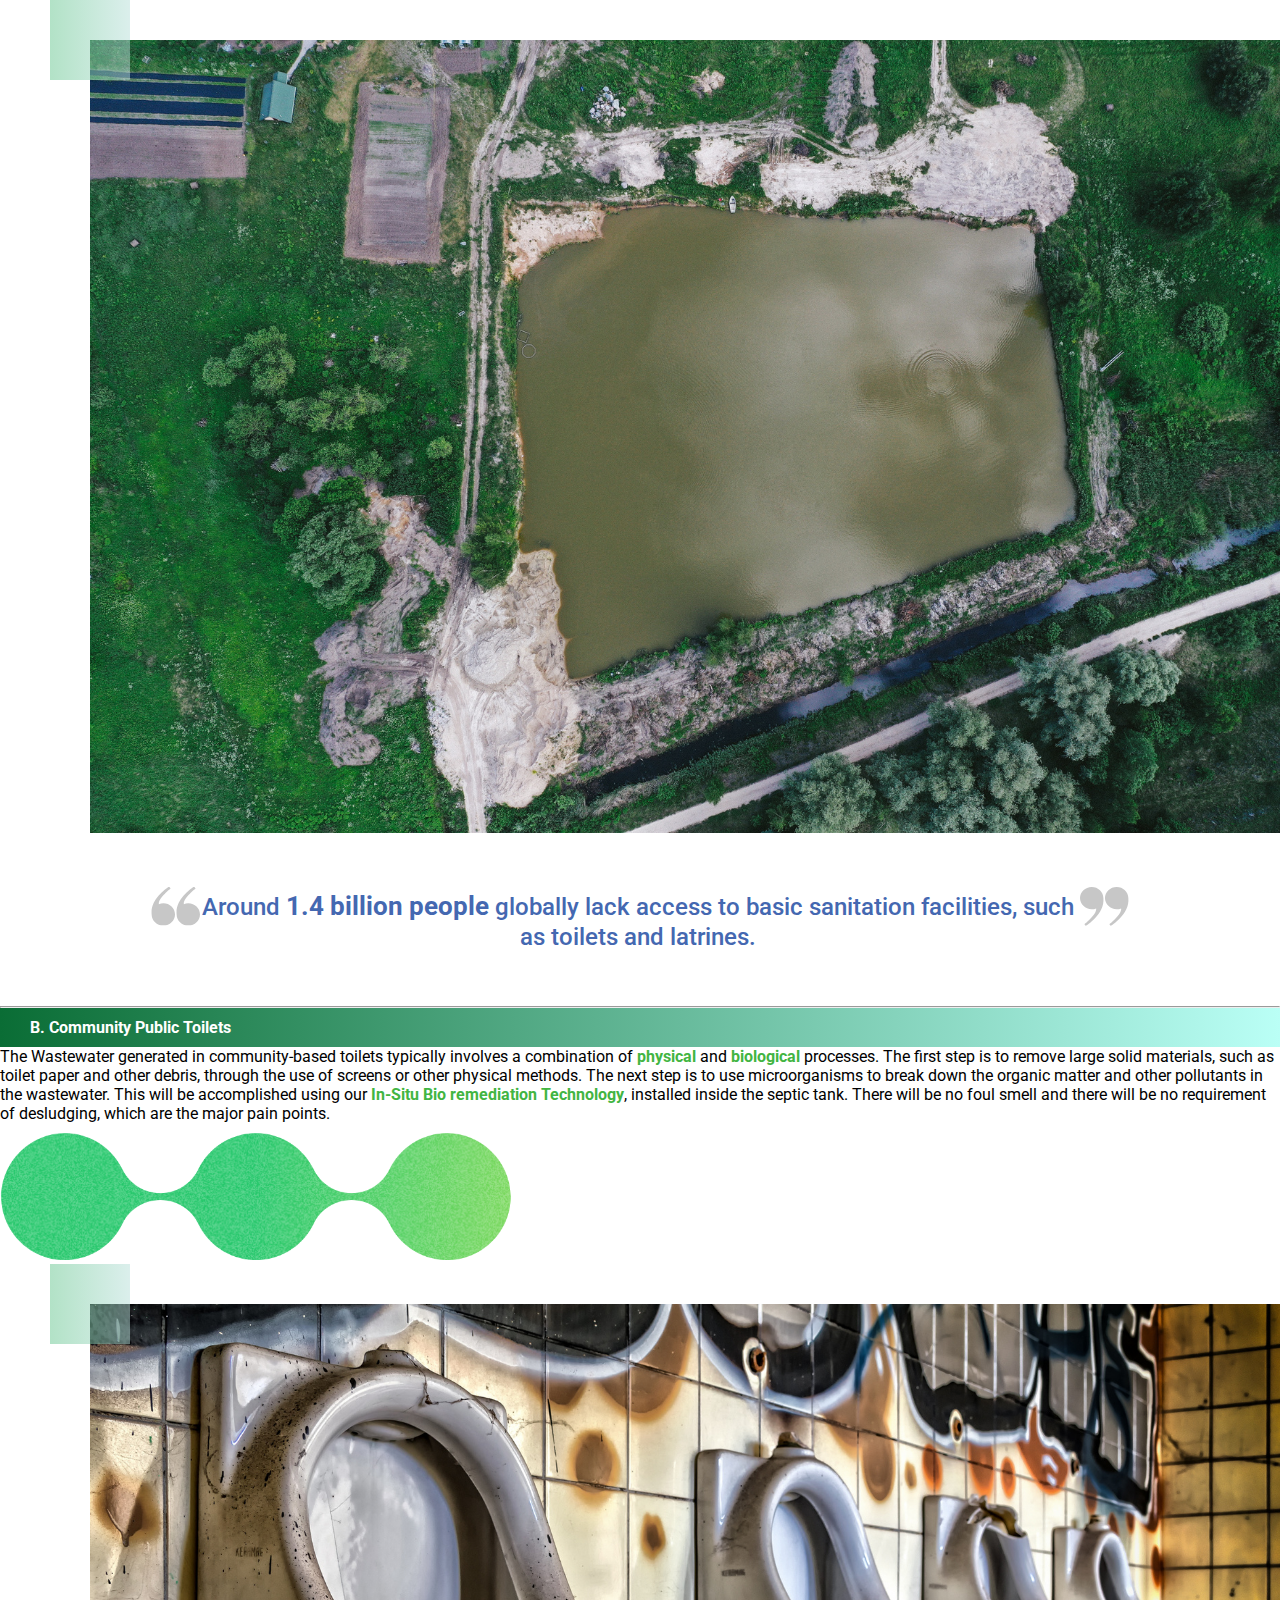
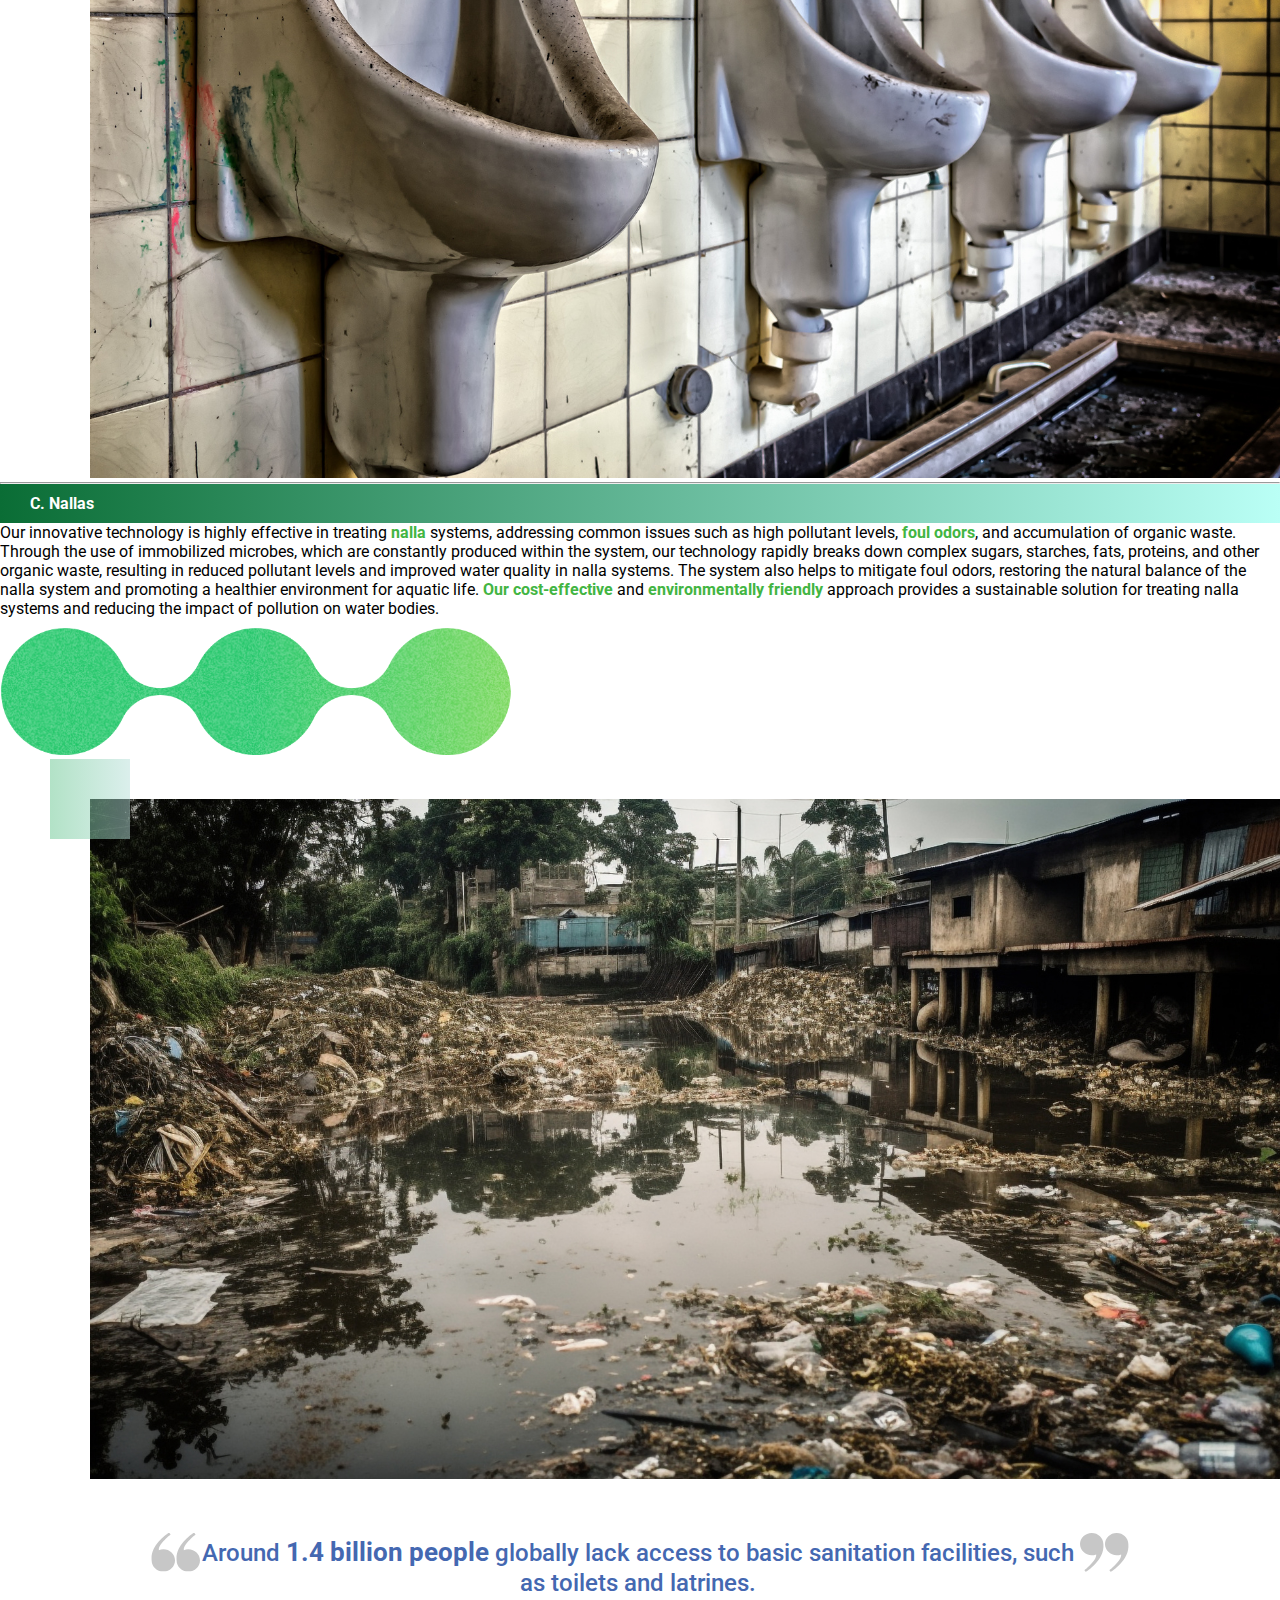
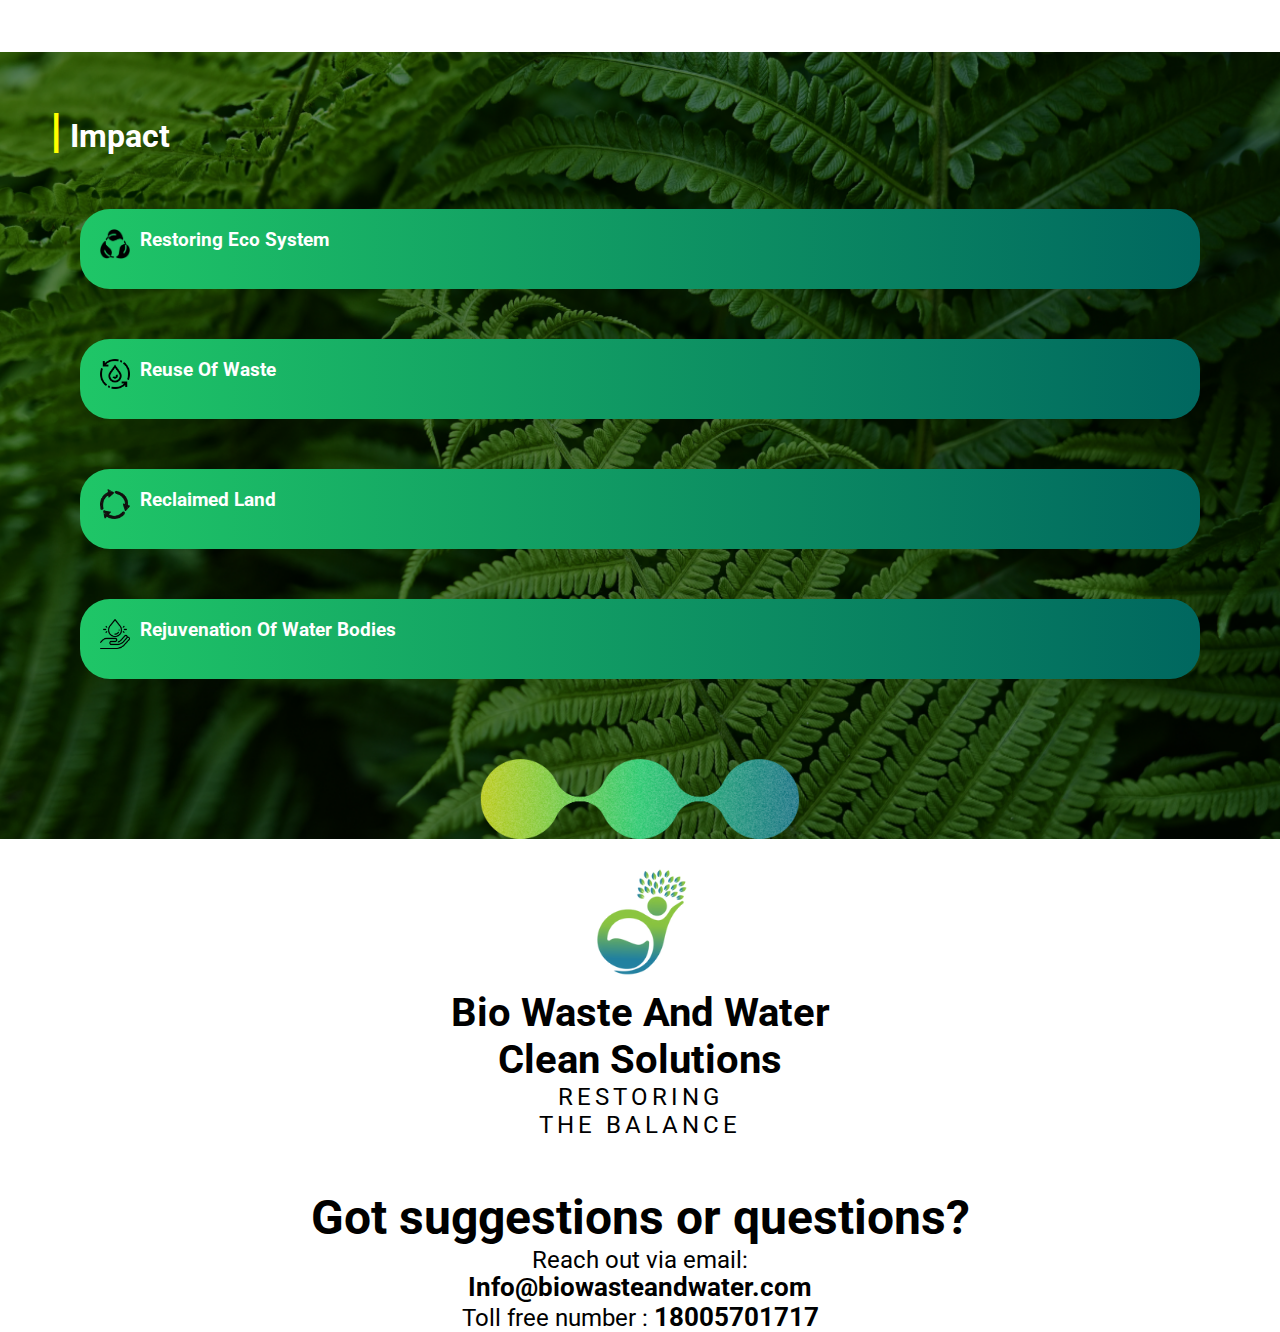
<file: in.html>
<!DOCTYPE html>
<html lang="en">
    <head>
        <meta charset="UTF-8">
        <meta name="viewport" content="width=device-width, initial-scale=1.0">
        <link href="https://cdn.jsdelivr.net/npm/bootstrap@5.0.2/dist/css/bootstrap.min.css" rel="stylesheet" integrity="sha384-EVSTQN3/azprG1Anm3QDgpJLIm9Nao0Yz1ztcQTwFspd3yD65VohhpuuCOmLASjC" crossorigin="anonymous">
        <link rel="stylesheet" href="https://cdnjs.cloudflare.com/ajax/libs/font-awesome/6.2.1/css/all.min.css">
        <link rel="stylesheet" href="./style/style2.css">
        <title>IN-SITU Page</title>
        <link rel="stylesheet" href="https://cdnjs.cloudflare.com/ajax/libs/font-awesome/6.2.1/css/all.min.css">
    <script src="https://cdn.jsdelivr.net/npm/bootstrap@5.0.2/dist/js/bootstrap.bundle.min.js" integrity="sha384-MrcW6ZMFYlzcLA8Nl+NtUVF0sA7MsXsP1UyJoMp4YLEuNSfAP+JcXn/tWtIaxVXM" crossorigin="anonymous"></script>
    <link href="https://cdn.jsdelivr.net/npm/bootstrap@5.0.2/dist/css/bootstrap.min.css" rel="stylesheet" integrity="sha384-EVSTQN3/azprG1Anm3QDgpJLIm9Nao0Yz1ztcQTwFspd3yD65VohhpuuCOmLASjC" crossorigin="anonymous">
    </head>
<body>
    
    <section class="firstpage background1">
      <div class="container-fluid">
        <div class="row">
            <div class="col-6 col-lg-4 mx-auto">
                <div class="logo">
                    <img src="./assets/t.webp" class="logo-img" alt="./assets/">
                    <h4>Bio Waste And Water <br> Clean Solutions</h4>
                    <p>RESTORING <br> THE BALANCE</p>
                </div>
            </div>
            <div class="col-6 col-lg-8">
                
                <nav class="navbar navbar-expand-lg bg-body-tertiary">
                    <div class="container-fluid cha">
                      <button class="navbar-toggler" type="button" data-bs-toggle="collapse" data-bs-target="#navbarSupportedContent" aria-controls="navbarSupportedContent" aria-expanded="false" aria-label="Toggle navigation">
                        <span class="fas fa-bars"></span>
                      </button>
                      <div class="collapse navbar-collapse" id="navbarSupportedContent">
                        <ul class="navbar-nav ms-auto mb-2 mb-lg-0">
                            <div class="bar">
                            <div class="list1">
                          <li class="nav-item">
                            <a class="nav-link" aria-current="page" href="./index.html">Home</a>
                          </li>
                          <li class="nav-item">
                            <a class="nav-link" href="./about.html">About</a>
                          </li>
                          <li class="nav-item">
                            <a class="nav-link" href="./sdgs.html">SDGs</a>
                          </li>
                          <li class="nav-item">
                            <a class="nav-link contact" href="#">Contact US</a>
                          </li>
                        </div>
                        <div class="line"></div>
                          <div class="list2">
                          <li class="nav-item">
                            <a class="nav-link active" href="./in.html">In-Situ Bioremediation</a>
                          </li>
                          <li class="nav-item">
                            <a class="nav-link" href="./plant.html">Water Treatment Plant</a>
                          </li>
                         <li class="nav-item">
                           <a class="nav-link" href="./solid.html">Municpal Solid Waste</a>
                          </li>
                        </div>
                    </div>
                        </ul>
                        
                      </div>
                    </div>
                  </nav>

               </div>   
            </div>
            <div class="row mx-0">
                <div class="col-12 col-md-12 col-sm-12 col-lg-10 mx-0">
                    <div class="below belowmm">
                        <h1>Purifying Our Future: Bio <br> Waste and Water Cleaning <br> Solutions for Safe and <br>Sustainable Water Treatment</h1>
                        <p>"Cleansing Waterways and Promoting Environmental Health <br> with Innovative Bio-based Technologies and Expertise"</p>
                    </div>
                    </div>
                </div>
                <div class="row">
                  <div class="col-11 col-xxl-8 mx-auto">
                    <div class="thirdcontent1">
                      <img src="./assets/k5.svg" class="in1" alt="">
                      <p>Growing population with urbanization: population growth frequently outpacing infrastructure growth with 68% of global population projected to be urban in 2050.</p>
                      <img src="./assets/k5.svg" class="in2" alt="">
                    </div>
                  </div>
                </div>
        </div>
    </div>
      </section>

      <section class="insitu">
        <div className='container-fluid'>
            <div className='row'>
                <div className='col-11 col-xxl-11 mx-auto'>
                    <div class="row mx-0">
                        <div class="col-11 col-xxl-11 mt-3 mx-auto">
                            <div class="hero">
                                <img src="./assets/p6.webp" class="pl" alt="">
                                <h2>IN-SITU BIOREMEDIATION</h2>
                           </div>
                            <hr>
                        </div>
                    </div>
                </div>
            </div>
        </div>
      </section>

        <section>
           <div class="in_situ">
            <div class="insitucontent">
                <p>The <span> IN-SITU Bioreactor </span> technology is a revolutionary approach to treating wastewater that uses natural microbes in a patented immobilized state on a form of media. This technology is designed to minimize energy consumption and reduce the use of chemicals while delivering an efficient amount of oxygen to the water to allow microbes to flourish.</p>

                    <p>This <span> cost-effective </span> and fast method of treating wastewater has a range of capabilities, including the ability to treat odor, algae, ammonia, nitrogen and phosphorus, sludge, coliform, and E-coli. Additionally, the technology supports the <span>restoration of the aquatic ecosystem </span>and promotes aquatic life.</p>
                    
                    <p> The <span>IN-SITU Bioreactor </span> system is easily installed, modular, and portable, making it highly effective and efficient. It requires minimum sludge handling and no additional chemicals to operate. Furthermore, the technology removes sludge, odor, and algae while converting oil, fat, and grease into simpler forms. This results in a significant reduction in <span>COD, BOD, TSS, and TKN.</span></p>
                    
                    <p> The IN-SITU Bioreactor technology can be installed directly at septic tanks, water bodies such as <span>lakes, ponds,</span> and <span>rivers,</span> and at nallas. By utilizing this technology, users can benefit from a natural and sustainable method of <span>wastewater treatment</span> that has a positive impact on the environment.</p>
            </div>
            <div class="insituimage">
                <img src="./assets/p8.jpg" alt="">
            </div>
           </div>
        </section>
 

        <div class="lake">
          <div className='container-fluid'>
                    <div class="row mx-3 mx-lg-5">
                      <hr class="my-5">
                      <div class="col-12 col-sm-12 col-md-12 col-lg-6 mx-auto">
                          <h4 class="lakepara">A. Lake and Ponds</h4>
                          <p class="pt-3">The Bioremediation technology can rejuvenate lakes by effectively treating common issues such as low dissolved oxygen, sludge accumulation from sewer lines, foul odor, and dark color caused by pollution. Our system can tackle various pollutants including odor, coliform, E-coli, algae, sludge, complex sugars, starches, fats, proteins, ammonia, phosphorus, and nitrogen. Utilizing natural microbes in an immobilized state, our technology breaks down pollutants rapidly and leaves no sludge behind. This results in improved water quality, reduced foul odors, and restoration of the natural balance of lakes, promoting <span>environmental sustainability</span> and a healthier aquatic ecosystem.</p>
                          <img src="./assets/p9.png" alt="" class="lakeimg1">
                      </div>
                      <div class="col-12 col-sm-12 col-md-12 col-lg-6 relate mx-auto">
                        <div class="gradient"></div>
                        <div class="relateimage">
                          <img src="./assets/p2.jpg" alt=""/>
                        </div>
                       
                        
                      </div>
                    </div>
                </div>
      </div>

      
      <div class="thirdcontent2">
        <img src="/assets/k5.svg" class="in1" alt="">
        <p>Around <span>1.4 billion people</span> globally lack access to basic sanitation facilities, such as toilets and latrines.</p>
        <img src="/assets/k5.svg" class="in2" alt="">
    </div>

    <div class="lake">
      <div className='container-fluid'>
                <div class="row mx-3 mx-lg-5">
                  <hr class="my-5">
                  <div class="col-12 col-sm-12 col-md-12 col-lg-6 mx-auto">
                      <h4 class="lakepara">B. Community Public Toilets</h4>
                      <p class="pt-3">The Wastewater generated in community-based toilets typically involves a combination of <span> physical</span> and <span>biological</span> processes. The first step is to remove large solid materials, such as toilet paper and other debris, through the use of screens or other physical methods. The next step is to use microorganisms to break down the organic matter and other pollutants in the wastewater. This will be accomplished using our <span>In-Situ Bio remediation Technology</span>, installed inside the septic tank. There will be no foul smell and there will be no requirement of desludging, which are the major pain points.</p>
                      <img src="./assets/p9.png" alt="" class="lakeimg1">
                  </div>
                  <div class="col-12 col-sm-12 col-md-12 col-lg-6 relate mx-auto">
                    <div class="gradient"></div>
                    <div class="relateimage">
                      <img src="./assets/p3.jpg" alt=""/>
                    </div>
                   
                    
                  </div>
                </div>
            </div>
  </div>

  
  <div class="lake">
    <div className='container-fluid'>
              <div class="row mx-3 mx-lg-5">
                <hr class="my-5">
                <div class="col-12 col-sm-12 col-md-12 col-lg-6 mx-auto">
                    <h4 class="lakepara">C. Nallas</h4>
                    <p class="pt-3">Our innovative technology is highly effective in treating <span>nalla</span> systems, addressing common issues such as high pollutant levels, <span>foul odors</span>, and accumulation of organic waste. Through the use of immobilized microbes, which are constantly produced within the system, our technology rapidly breaks down complex sugars, starches, fats, proteins, and other organic waste, resulting in reduced pollutant levels and improved water quality in nalla systems. The system also helps to mitigate foul odors, restoring the natural balance of the nalla system and promoting a healthier environment for aquatic life. <span>Our cost-effective</span> and <span>environmentally friendly </span>approach provides a sustainable solution for treating nalla systems and reducing the impact of pollution on water bodies.</p>
                    <img src="./assets/p9.png" alt="" class="lakeimg1">
                </div>
                <div class="col-12 col-sm-12 col-md-12 col-lg-6 relate mx-auto">
                  <div class="gradient"></div>
                  <div class="relateimage">
                    <img src="./assets/p4.jpg" alt=""/>
                  </div>
                 
                  
                </div>
              </div>
          </div>
</div>


<div class="thirdcontent2">
  <img src="/assets/k5.svg" class="in1" alt="">
  <p>Around <span>1.4 billion people</span> globally lack access to basic sanitation facilities, such as toilets and latrines.</p>
  <img src="/assets/k5.svg" class="in2" alt="">
</div>
  

<div class="impact py-5">
        <h1 class="imp"> <span>|</span> Impact</h1>
        <div class='container-fluid'>
            <div class='row'>
                <div class='col-12 col-xxl-9 mx-auto'>
                    <div class="row">
                        <div class="col-lg-6 col-md-6 col-sm-10 mx-auto">
                            <div class="play">
                                <img src="./assets/n7.webp" class="sub" alt="">
                                <h3>Restoring Eco System</h3>
                            </div>
                        </div>
                        <div class="col-lg-6 col-md-6 col-sm-10 mx-auto">
                            <div class="play">
                                <img src="./assets/t7.webp" class="sub" alt="">
                                <h3>Reuse Of Waste</h3>
                            </div>
                        </div>
                        <div class="col-lg-6 col-md-6 col-sm-10 mx-auto">
                            <div class="play">
                                <img src="./assets/n5.png" class="sub" alt="">
                                <h3>Reclaimed Land</h3>
                            </div>
                        </div>
                        <div class="col-lg-6 col-md-6 col-sm-10 mx-auto">
                            <div class="play">
                                <img src="./assets/t5.webp" class="sub" alt="">
                                <h3>Rejuvenation Of Water Bodies</h3>
                            </div>
                        </div>
                    </div>
                </div>
            </div>
        </div>
        <div class="photo">
         <img src="./assets/t4.png" alt="">
        </div>     
    </div>
    
    
    
     <div class="footer">
        <div class='container-fluid'>
            <div class='row'>
                <!-- <div class='col-12 col-xxl-9 mx-auto'> -->
                     <!-- <div class="row">
                        <div class="col-lg-7 col-md-7 col-sm-7">
                            <div class="height"></div>
                        </div> -->
                        <div class="col-12 col-lg-12 col-md-12 col-sm-12 col-xxl-12 port">
                            <!-- <div class="row">
                                <div class="col-xxl-12"> -->
                            <img src="./assets/t.webp" class="ph" alt="">
                            <h4>Bio Waste And Water <br> Clean Solutions</h4>
                            <p class="sp">RESTORING <br> THE BALANCE</p>
                            <h5>Got suggestions or questions?</h5>
                            <p class="chk">Reach out via email:</p>
                            <h6>Info@biowasteandwater.com</h6>
                            <p>Toll free number : <span>18005701717 </span></p>
                        <!-- </div> -->
                    <!-- </div>
                        </div>
                     </div> -->
                </div>
            </div>
        </div>
     </div>

</body>
</html>
</file>
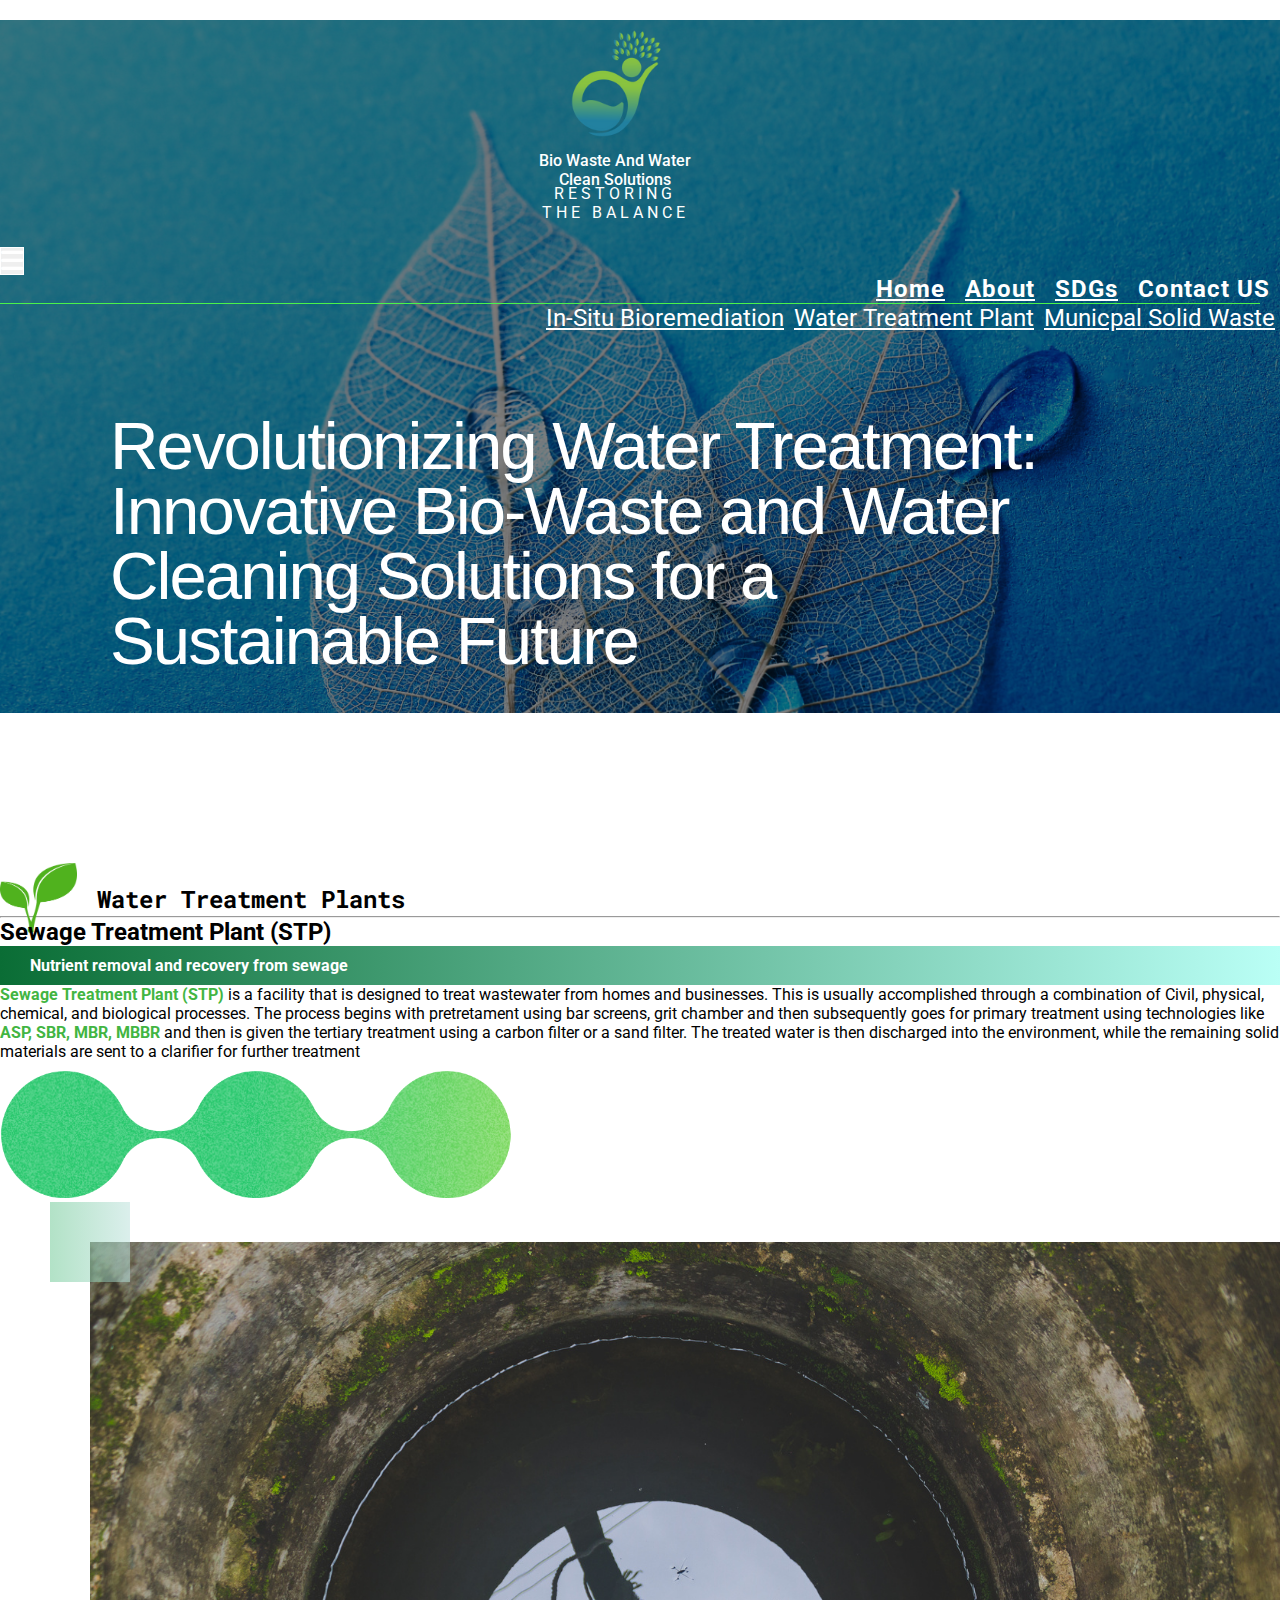
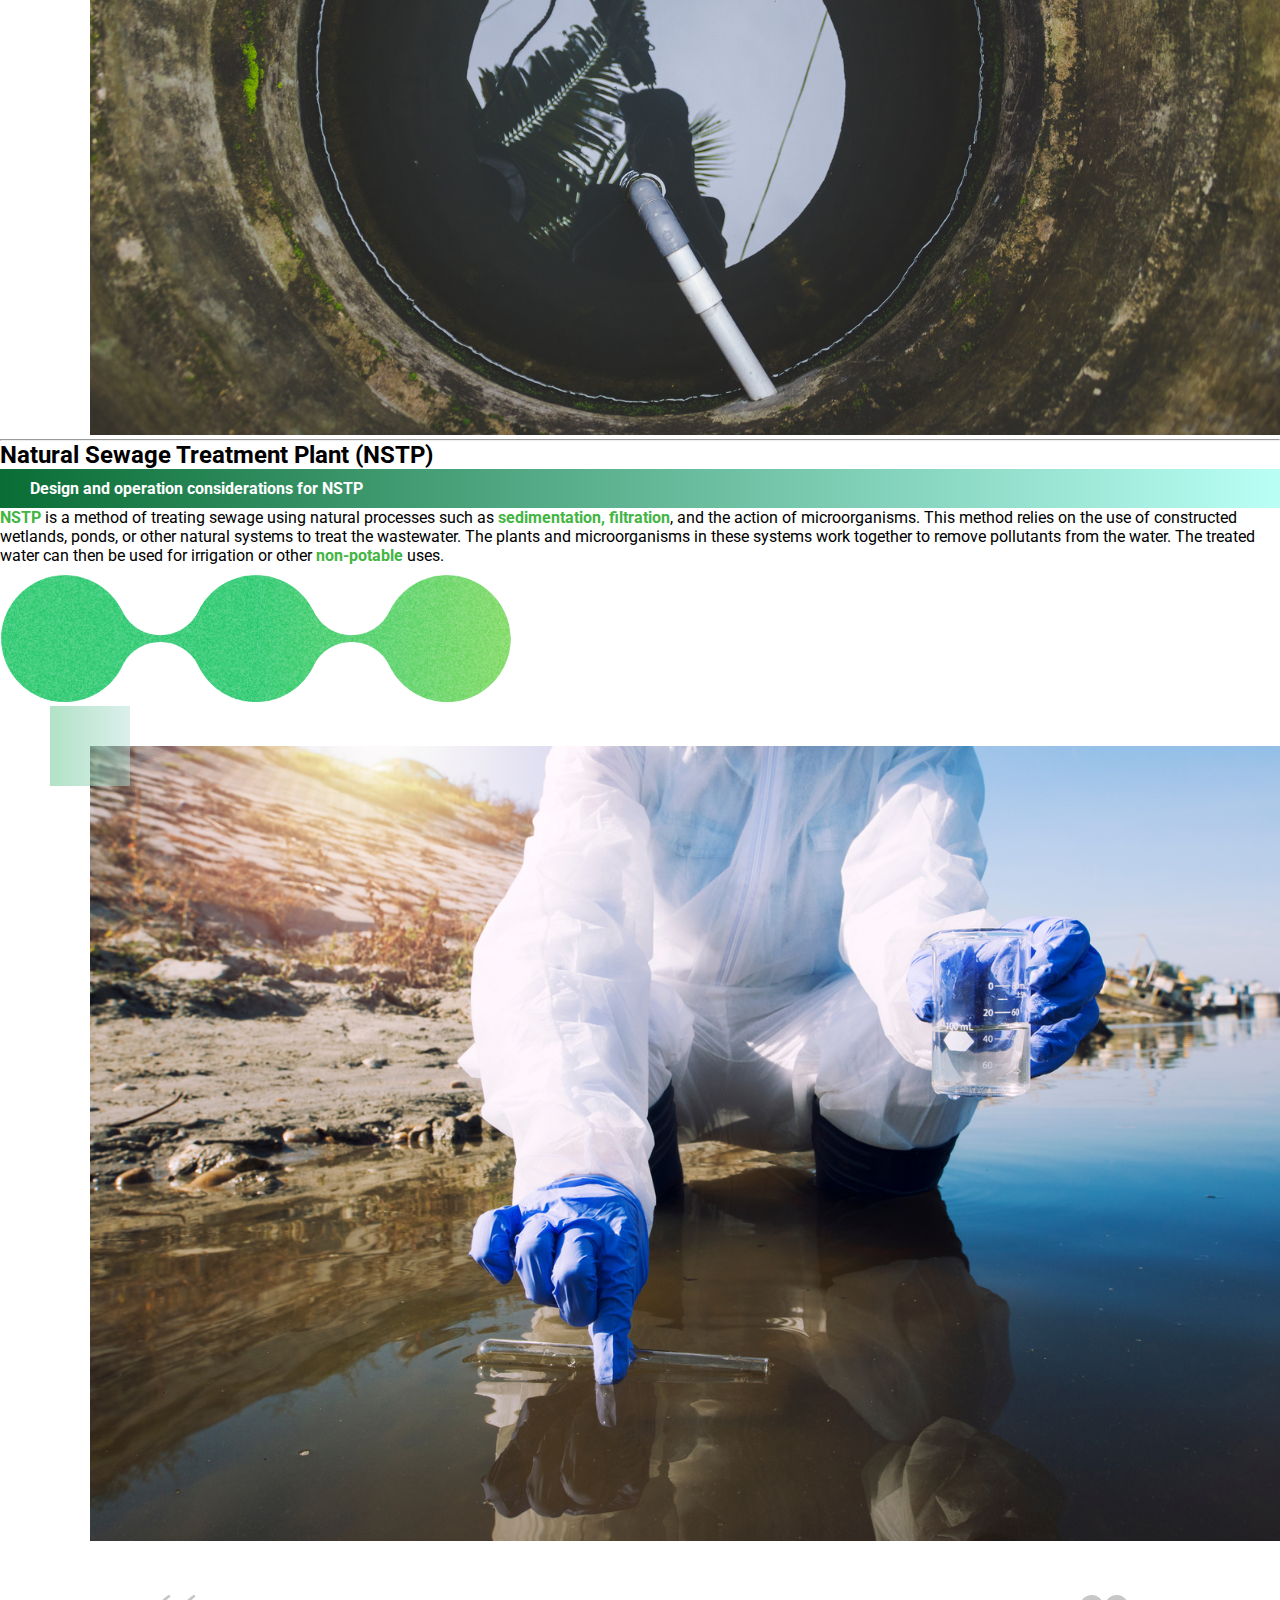
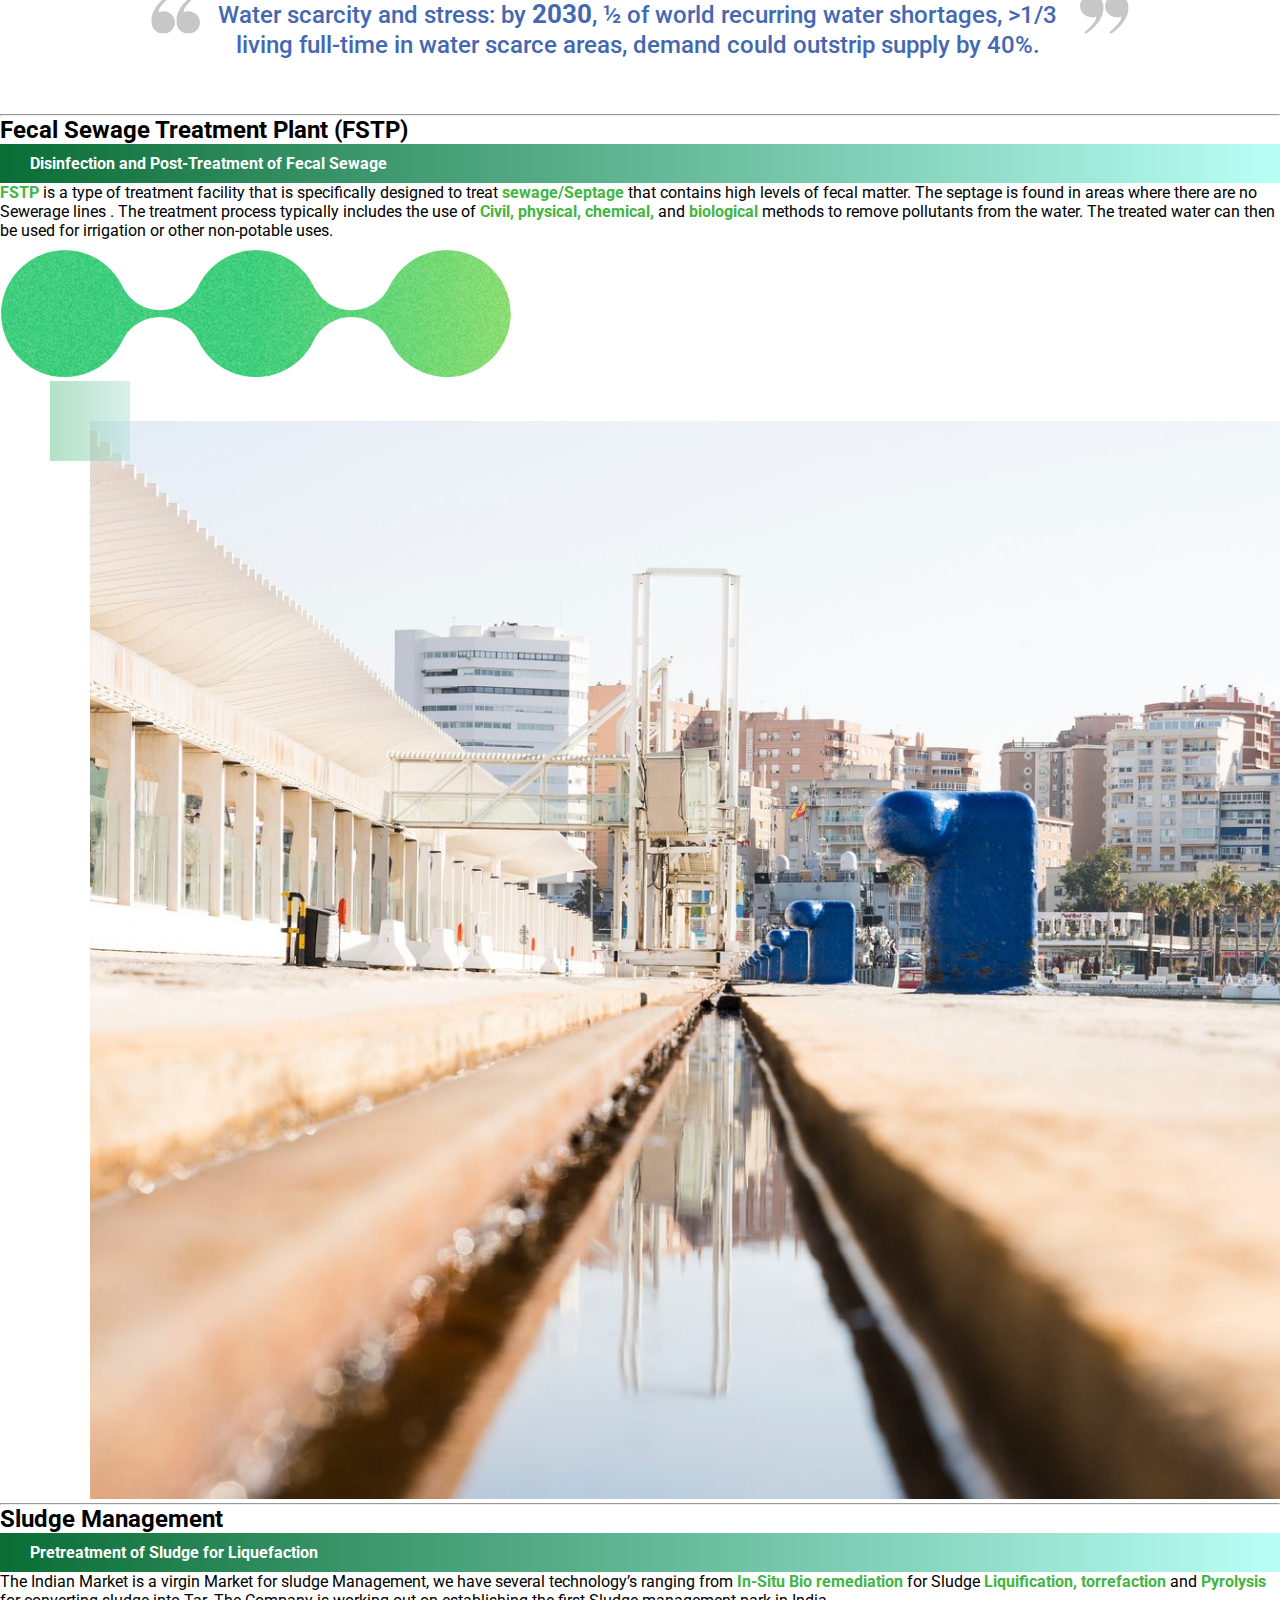
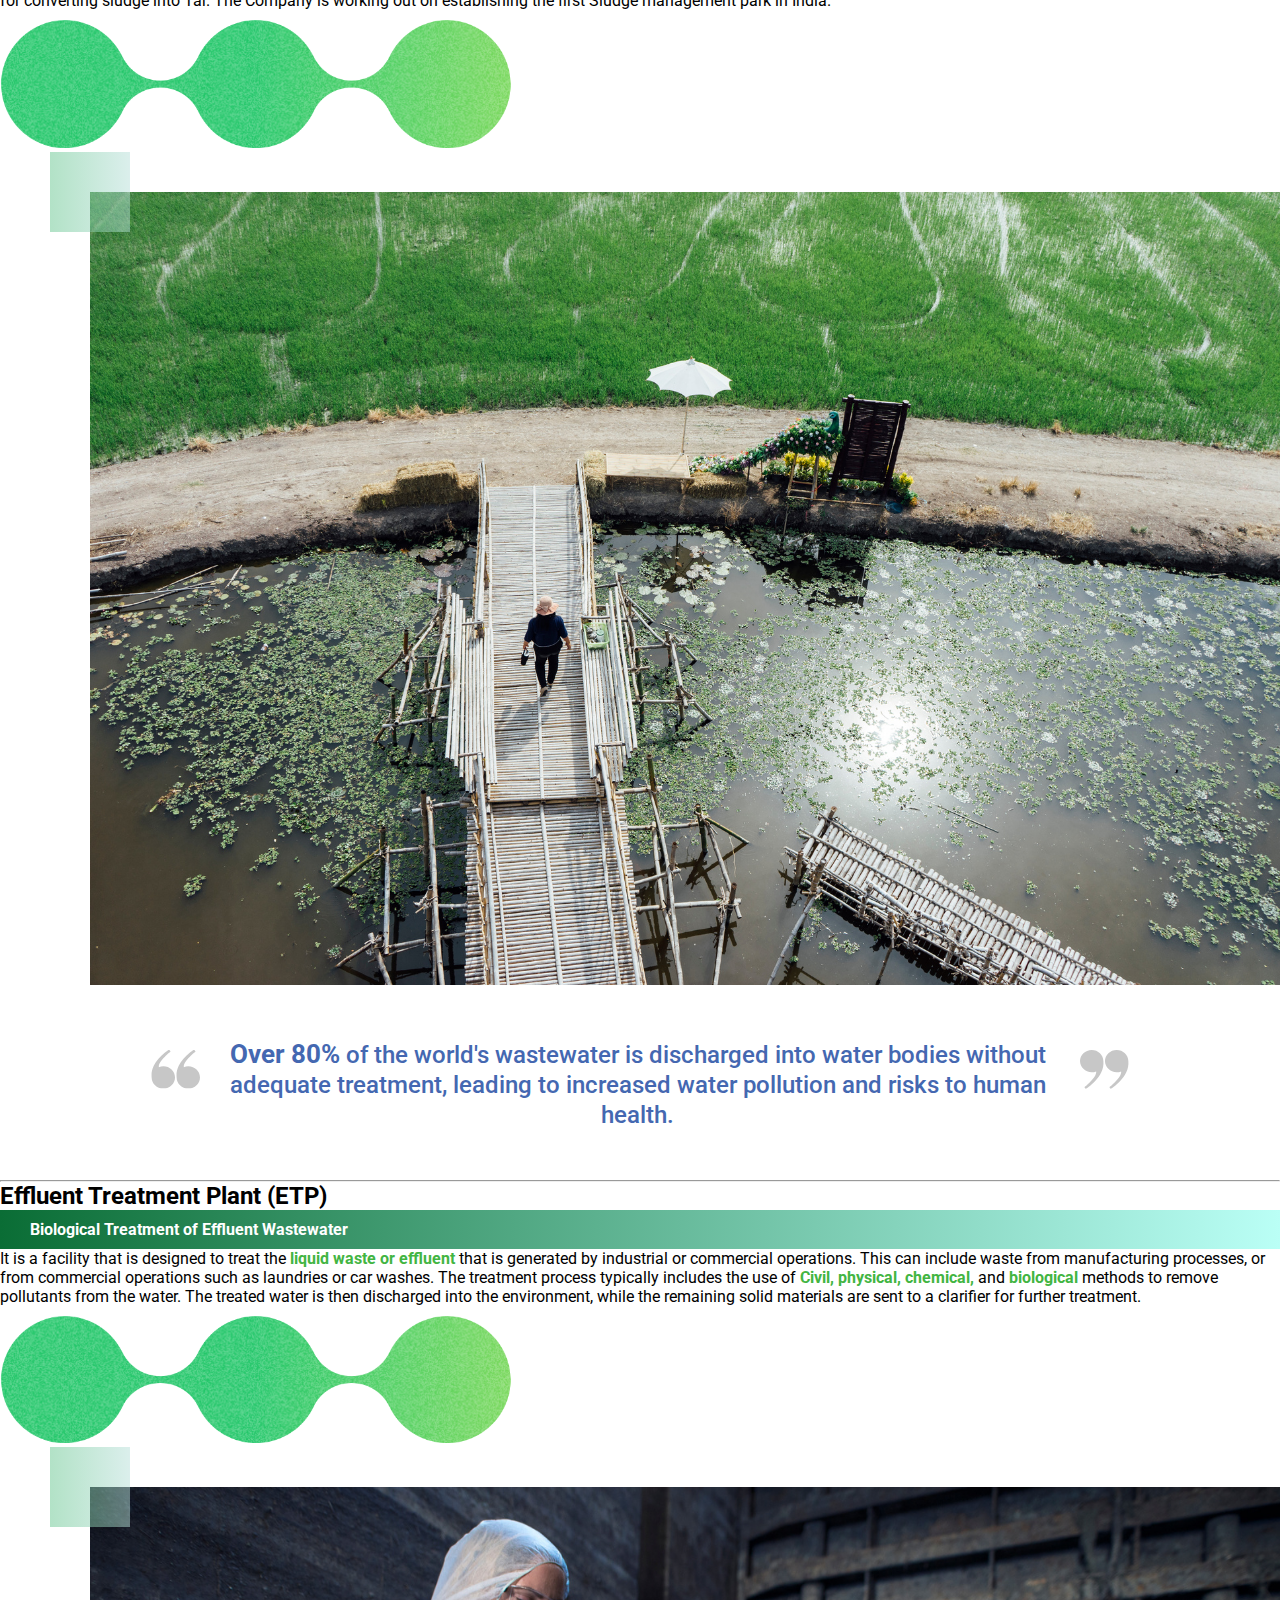
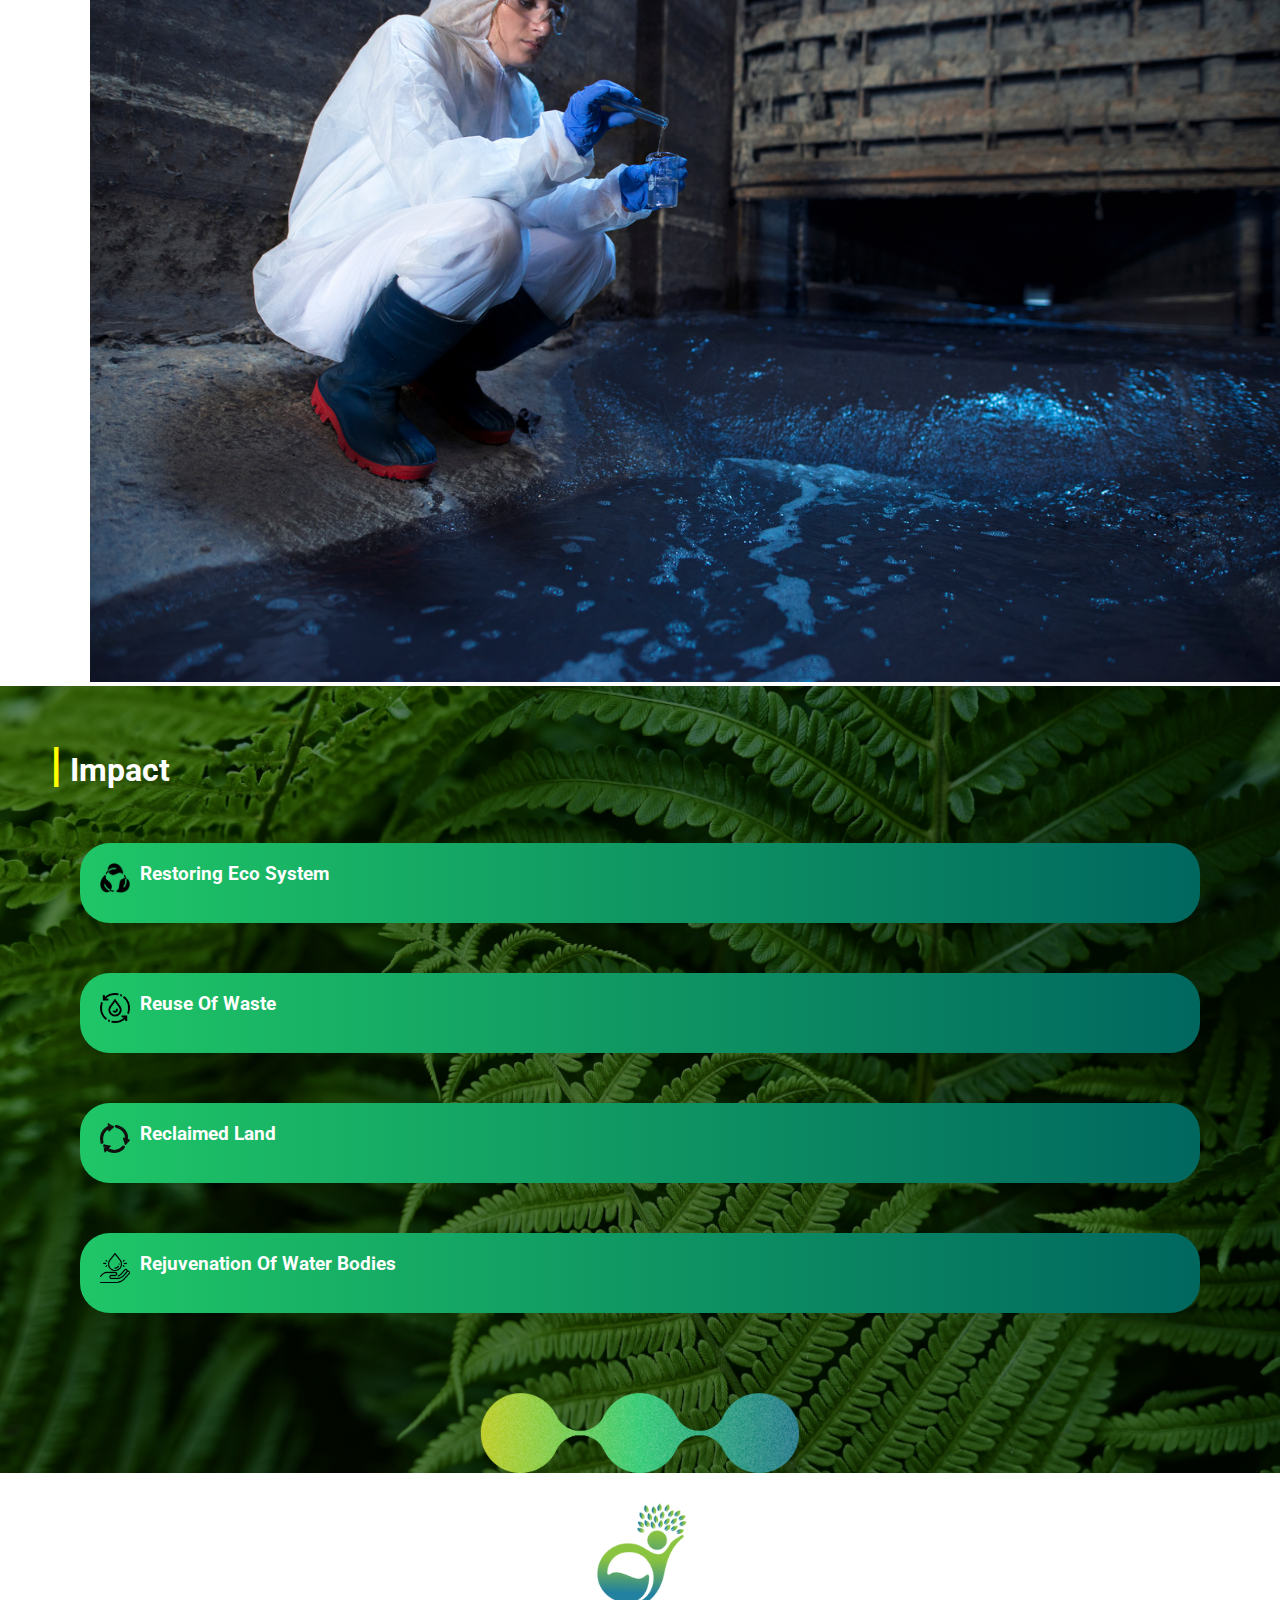
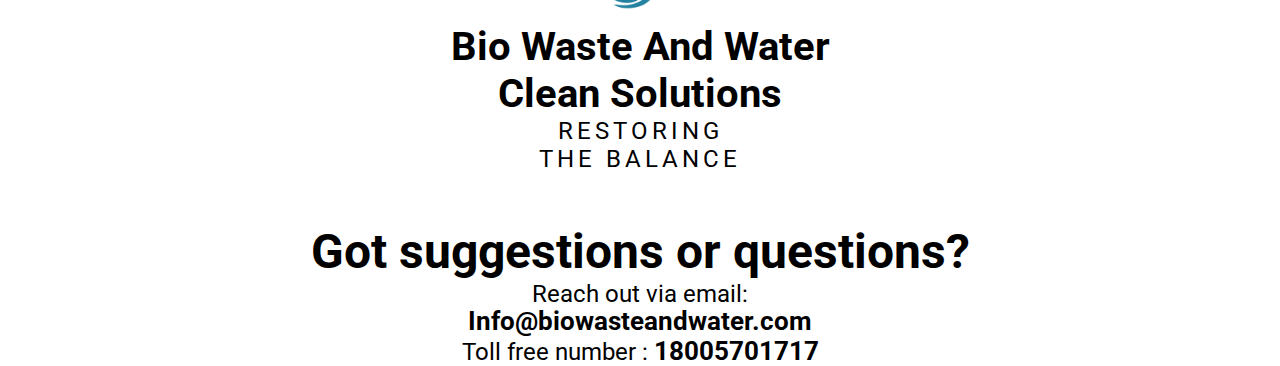
<file: plant.html>
<!DOCTYPE html>
<html lang="en">
    <head>
        <meta charset="UTF-8">
        <meta name="viewport" content="width=device-width, initial-scale=1.0">
        <link href="https://cdn.jsdelivr.net/npm/bootstrap@5.0.2/dist/css/bootstrap.min.css" rel="stylesheet" integrity="sha384-EVSTQN3/azprG1Anm3QDgpJLIm9Nao0Yz1ztcQTwFspd3yD65VohhpuuCOmLASjC" crossorigin="anonymous">
        <link rel="stylesheet" href="https://cdnjs.cloudflare.com/ajax/libs/font-awesome/6.2.1/css/all.min.css">
        <link rel="stylesheet" href="./style/style2.css">
        <title>Plant Page</title>
        <link rel="stylesheet" href="https://cdnjs.cloudflare.com/ajax/libs/font-awesome/6.2.1/css/all.min.css">
    <script src="https://cdn.jsdelivr.net/npm/bootstrap@5.0.2/dist/js/bootstrap.bundle.min.js" integrity="sha384-MrcW6ZMFYlzcLA8Nl+NtUVF0sA7MsXsP1UyJoMp4YLEuNSfAP+JcXn/tWtIaxVXM" crossorigin="anonymous"></script>
    <link href="https://cdn.jsdelivr.net/npm/bootstrap@5.0.2/dist/css/bootstrap.min.css" rel="stylesheet" integrity="sha384-EVSTQN3/azprG1Anm3QDgpJLIm9Nao0Yz1ztcQTwFspd3yD65VohhpuuCOmLASjC" crossorigin="anonymous">
    </head>
<body>
    
    <section class="firstpage background3">
      <div class="container-fluid">
        <div class="row">
            <div class="col-6 col-lg-4 mx-auto">
                <div class="logo">
                    <img src="./assets/t.webp" class="logo-img" alt="./assets/">
                    <h4>Bio Waste And Water <br> Clean Solutions</h4>
                    <p>RESTORING <br> THE BALANCE</p>
                </div>
            </div>
            <div class="col-6 col-lg-8">
                
                <nav class="navbar navbar-expand-lg bg-body-tertiary">
                    <div class="container-fluid cha">
                      <button class="navbar-toggler" type="button" data-bs-toggle="collapse" data-bs-target="#navbarSupportedContent" aria-controls="navbarSupportedContent" aria-expanded="false" aria-label="Toggle navigation">
                        <span class="fas fa-bars"></span>
                      </button>
                      <div class="collapse navbar-collapse" id="navbarSupportedContent">
                        <ul class="navbar-nav ms-auto mb-2 mb-lg-0">
                            <div class="bar">
                            <div class="list1">
                          <li class="nav-item">
                            <a class="nav-link" aria-current="page" href="./index.html">Home</a>
                          </li>
                          <li class="nav-item">
                            <a class="nav-link" href="./about.html">About</a>
                          </li>
                          <li class="nav-item">
                            <a class="nav-link" href="./sdgs.html">SDGs</a>
                          </li>
                          <li class="nav-item">
                            <a class="nav-link contact" href="#">Contact US</a>
                          </li>
                        </div>
                        <div class="line"></div>
                          <div class="list2">
                          <li class="nav-item">
                            <a class="nav-link" href="./in.html">In-Situ Bioremediation</a>
                          </li>
                          <li class="nav-item">
                            <a class="nav-link active" href="./plant.html">Water Treatment Plant</a>
                          </li>
                          <li class="nav-item">
                            <a class="nav-link" href="./solid.html">Municpal Solid Waste</a>
                          </li>
                        </div>
                    </div>
                        </ul>
                        
                      </div>
                    </div>
                  </nav>

                </div>
            </div>
            <div class="row mx-0">
                <div class="col-12 col-md-12 col-sm-12 col-lg-10 mx-0">
                    <div class="below3">
                        <h1>Revolutionizing Water Treatment: <br> Innovative Bio-Waste and Water <br> Cleaning Solutions for a <br> Sustainable Future</h1>
                        <p>Revolutionizing Water Treatment: Innovative Bio-Waste and <br> Water Cleaning Solutions for a Sustainable Future</p>
                    </div>
                    </div>
                </div>
        </div>
      </section>


      <section class="insitu">
        <div className='container-fluid'>
            <div className='row'>
                <div className='col-11 col-xxl-11 mx-auto'>
                    <div class="row mx-0">
                        <div class="col-11 col-xxl-11 mt-3 mx-auto">
                            <div class="hero">
                                <img src="./assets/p6.webp" class="pl" alt="">
                                <h2>Water Treatment Plants</h2>
                           </div>
                            <hr>
                        </div>
                    </div>
                </div>
            </div>
        </div>
      </section>


      <div class="lake">
        <div className='container-fluid'>
                  <div class="row mx-3 mx-lg-5">
                    <!-- <hr class="my-5"> -->
                    <div class="col-12 col-sm-12 col-md-12 col-lg-6 mx-auto">
                      <h2>Sewage Treatment Plant (STP)</h2>
                        <h4 class="lakepara">Nutrient removal and recovery from sewage</h4>
                        <p class="pt-3"><span>Sewage Treatment Plant (STP) </span>is a facility that is designed to treat wastewater from homes and businesses. This is usually accomplished through a combination of Civil, physical, chemical, and biological processes. The process begins with pretretament using bar screens, grit chamber and then subsequently goes for primary treatment using technologies like <span>ASP, SBR, MBR, MBBR </span>and then is given the tertiary treatment using a carbon filter or a sand filter. The treated water is then discharged into the environment, while the remaining solid materials are sent to a clarifier for further treatment</p>
                        <img src="./assets/p9.png" alt="" class="lakeimg1">
                    </div>
                    <div class="col-12 col-sm-12 col-md-12 col-lg-6 relate mx-auto">
                      <div class="gradient"></div>
                      <div class="relateimage">
                        <img src="./assets/i2.jpg" alt=""/>
                      </div>
                     
                      
                    </div>
                  </div>
              </div>
    </div>
 

      <div class="lake">
        <div className='container-fluid'>
                  <div class="row mx-3 mx-lg-5">
                    <hr class="my-5">
                    <div class="col-12 col-sm-12 col-md-12 col-lg-6 mx-auto">
                      <h2>Natural Sewage Treatment Plant (NSTP)</h2>
                        <h4 class="lakepara">Design and operation considerations for NSTP</h4>
                        <p class="pt-3"><span>NSTP</span> is a method of treating sewage using natural processes such as <span>sedimentation, filtration</span>, and the action of microorganisms. This method relies on the use of constructed wetlands, ponds, or other natural systems to treat the wastewater. The plants and microorganisms in these systems work together to remove pollutants from the water. The treated water can then be used for irrigation or other <span>non-potable</span> uses.</p>
                        <img src="./assets/p9.png" alt="" class="lakeimg1">
                    </div>
                    <div class="col-12 col-sm-12 col-md-12 col-lg-6 relate mx-auto">
                      <div class="gradient"></div>
                      <div class="relateimage">
                        <img src="./assets/i3.jpg" alt=""/>
                      </div>
                     
                      
                    </div>
                  </div>
              </div>
    </div>
 
    
    <div class="thirdcontent2">
      <img src="./assets/k5.svg" class="in1" alt="">
      <p>Water scarcity and stress: by <span>2030</span>, ½ of world recurring water shortages, >1/3 living full-time in water scarce areas, demand could outstrip supply by 40%.</p>
      <img src="./assets/k5.svg" class="in2" alt="">
  </div>
 
  <div class="lake">
    <div className='container-fluid'>
              <div class="row mx-3 mx-lg-5">
                <hr class="my-5">
                <div class="col-12 col-sm-12 col-md-12 col-lg-6 chacha mx-auto">
                  <h2>Fecal Sewage Treatment Plant (FSTP)</h2>
                    <h4 class="lakepara">Disinfection and Post-Treatment of Fecal Sewage</h4>
                    <p class="pt-3"><span>FSTP</span> is a type of treatment facility that is specifically designed to treat <span>sewage/Septage</span> that contains high levels of fecal matter. The septage is found in areas where there are no Sewerage lines . The treatment process typically includes the use of <span>Civil, physical, chemical,</span> and<span> biological</span> methods to remove pollutants from the water. The treated water can then be used for irrigation or other non-potable uses.</p>
                    <img src="./assets/p9.png" alt="" class="lakeimg1">
                </div>
                <div class="col-12 col-sm-12 col-md-12 col-lg-6 relate mx-auto">
                  <div class="gradient"></div>
                  <div class="relateimage">
                    <img src="./assets/i4.jpg" alt=""/>
                  </div>
                 
                  
                </div>
              </div>
          </div>
 </div>
 
 
 <div class="lake">
  <div className='container-fluid'>
            <div class="row mx-3 mx-lg-5">
              <hr class="my-5">
              <div class="col-12 col-sm-12 col-md-12 col-lg-6 mx-auto">
                <h2>Sludge Management</h2>
                  <h4 class="lakepara">Pretreatment of Sludge for Liquefaction</h4>
                  <p class="pt-3">The Indian Market is a virgin Market for sludge Management, we have several technology’s ranging from <span>In-Situ Bio remediation </span>for Sludge <span>Liquification, torrefaction</span> and<span> Pyrolysis</span> for converting sludge into Tar. The Company is working out on establishing the first Sludge management park in India.</p>
                  <img src="./assets/p9.png" alt="" class="lakeimg1">
              </div>
              <div class="col-12 col-sm-12 col-md-12 col-lg-6 relate mx-auto">
                <div class="gradient"></div>
                <div class="relateimage">
                  <img src="./assets/i5.jpg" alt=""/>
                </div>
               
                
              </div>
            </div>
        </div>
</div>


<div class="thirdcontent2">
<img src="/assets/k5.svg" class="in1" alt="">
<p><span>Over 80%</span> of the world's wastewater is discharged into water bodies without adequate treatment, leading to increased water pollution and risks to human health.</p>
<img src="/assets/k5.svg" class="in2" alt="">
</div>


<div class="lake my-5">
<div className='container-fluid'>
        <div class="row mx-3 mx-lg-5">
          <hr class="my-5">
          <div class="col-12 col-sm-12 col-md-12 col-lg-6 mx-auto">
            <h2>Effluent Treatment Plant (ETP)</h2>
              <h4 class="lakepara">Biological Treatment of Effluent Wastewater</h4>
              <p class="pt-3">It is a facility that is designed to treat the <span> liquid waste or effluent</span> that is generated by industrial or commercial operations. This can include waste from manufacturing processes, or from commercial operations such as laundries or car washes. The treatment process typically includes the use of <span>Civil, physical, chemical,</span> and <span>biological</span> methods to remove pollutants from the water. The treated water is then discharged into the environment, while the remaining solid materials are sent to a clarifier for further treatment.</p>
              <img src="./assets/p9.png" alt="" class="lakeimg1">
          </div>
          <div class="col-12 col-sm-12 col-md-12 col-lg-6 relate mx-auto">
            <div class="gradient"></div>
            <div class="relateimage">
              <img src="./assets/i6.jpg" alt=""/>
            </div>
           
            
          </div>
        </div>
    </div>
</div>


<div class="impact py-5">
  <h1 class="imp"> <span>|</span> Impact</h1>
  <div class='container-fluid'>
      <div class='row'>
          <div class='col-12 col-xxl-9 mx-auto'>
              <div class="row">
                  <div class="col-lg-6 col-md-6 col-sm-10 mx-auto">
                      <div class="play">
                          <img src="./assets/n7.webp" class="sub" alt="">
                          <h3>Restoring Eco System</h3>
                      </div>
                  </div>
                  <div class="col-lg-6 col-md-6 col-sm-10 mx-auto">
                      <div class="play">
                          <img src="./assets/t7.webp" class="sub" alt="">
                          <h3>Reuse Of Waste</h3>
                      </div>
                  </div>
                  <div class="col-lg-6 col-md-6 col-sm-10 mx-auto">
                      <div class="play">
                          <img src="./assets/n5.png" class="sub" alt="">
                          <h3>Reclaimed Land</h3>
                      </div>
                  </div>
                  <div class="col-lg-6 col-md-6 col-sm-10 mx-auto">
                      <div class="play">
                          <img src="./assets/t5.webp" class="sub" alt="">
                          <h3>Rejuvenation Of Water Bodies</h3>
                      </div>
                  </div>
              </div>
          </div>
      </div>
  </div>
  <div class="photo">
   <img src="./assets/t4.png" alt="">
  </div>
</div>



<div class="footer">
  <div class='container-fluid'>
      <div class='row'>
          <!-- <div class='col-12 col-xxl-9 mx-auto'> -->
               <!-- <div class="row">
                  <div class="col-lg-7 col-md-7 col-sm-7">
                      <div class="height"></div>
                  </div> -->
                  <div class="col-12 col-lg-12 col-md-12 col-sm-12 col-xxl-12 port">
                      <!-- <div class="row">
                          <div class="col-xxl-12"> -->
                      <img src="./assets/t.webp" class="ph" alt="">
                      <h4>Bio Waste And Water <br> Clean Solutions</h4>
                      <p class="sp">RESTORING <br> THE BALANCE</p>
                      <h5>Got suggestions or questions?</h5>
                      <p class="chk">Reach out via email:</p>
                      <h6>Info@biowasteandwater.com</h6>
                      <p>Toll free number : <span>18005701717 </span></p>
                  <!-- </div> -->
              <!-- </div>
                  </div>
               </div> -->
          </div>
      </div>
  </div>
</div>


</body>
</html>
</file>
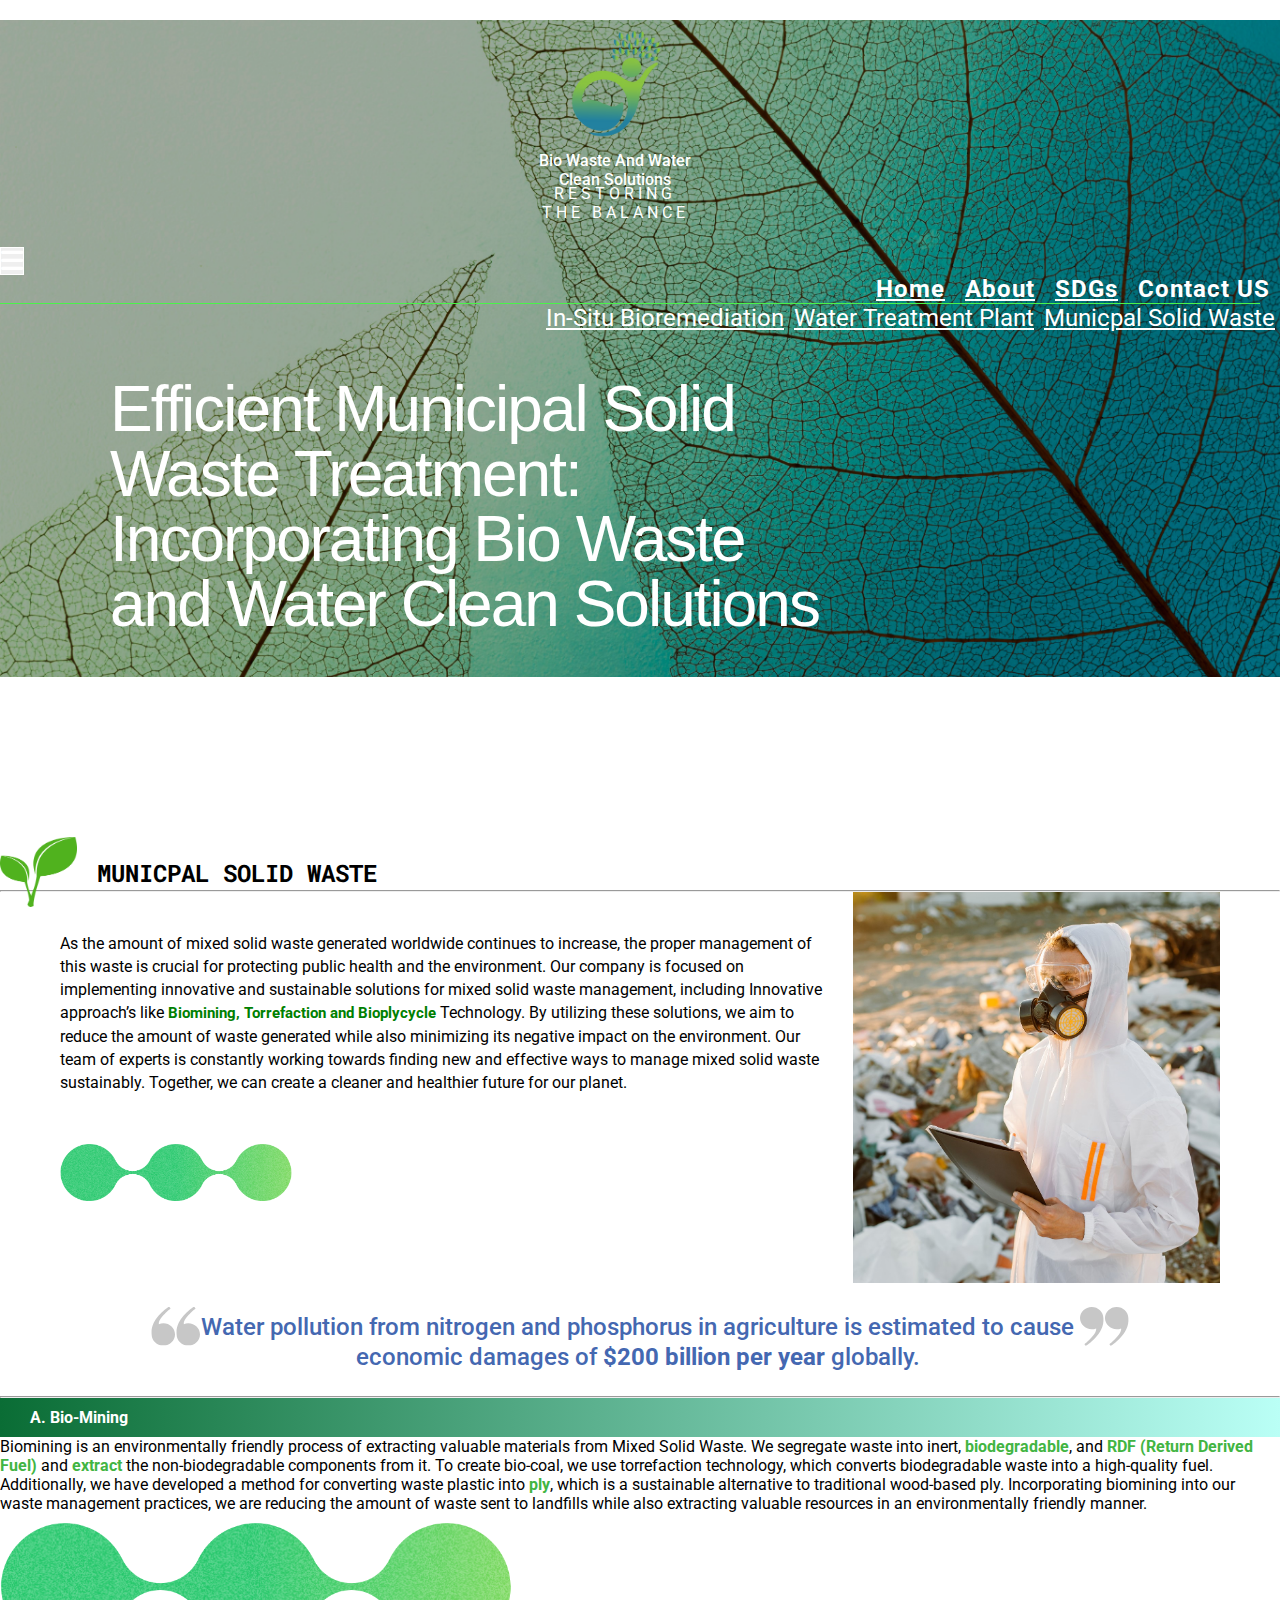
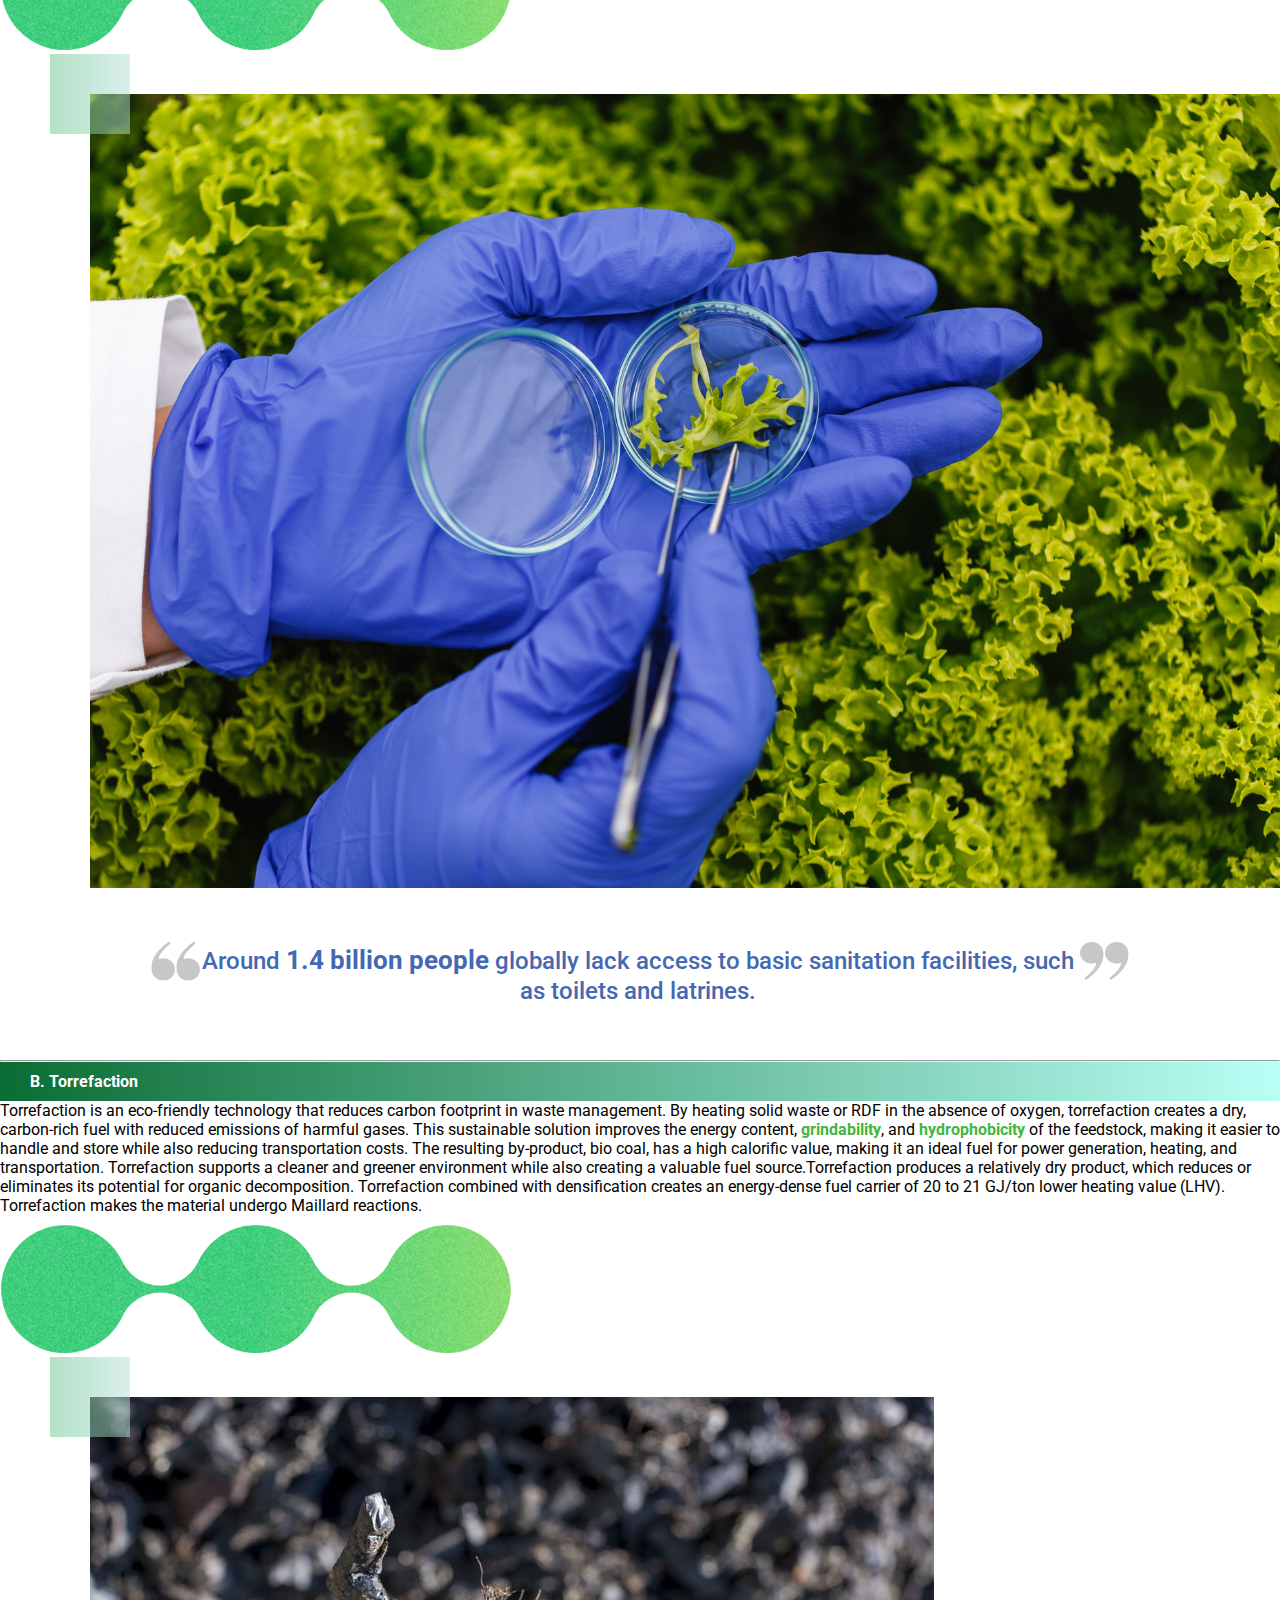
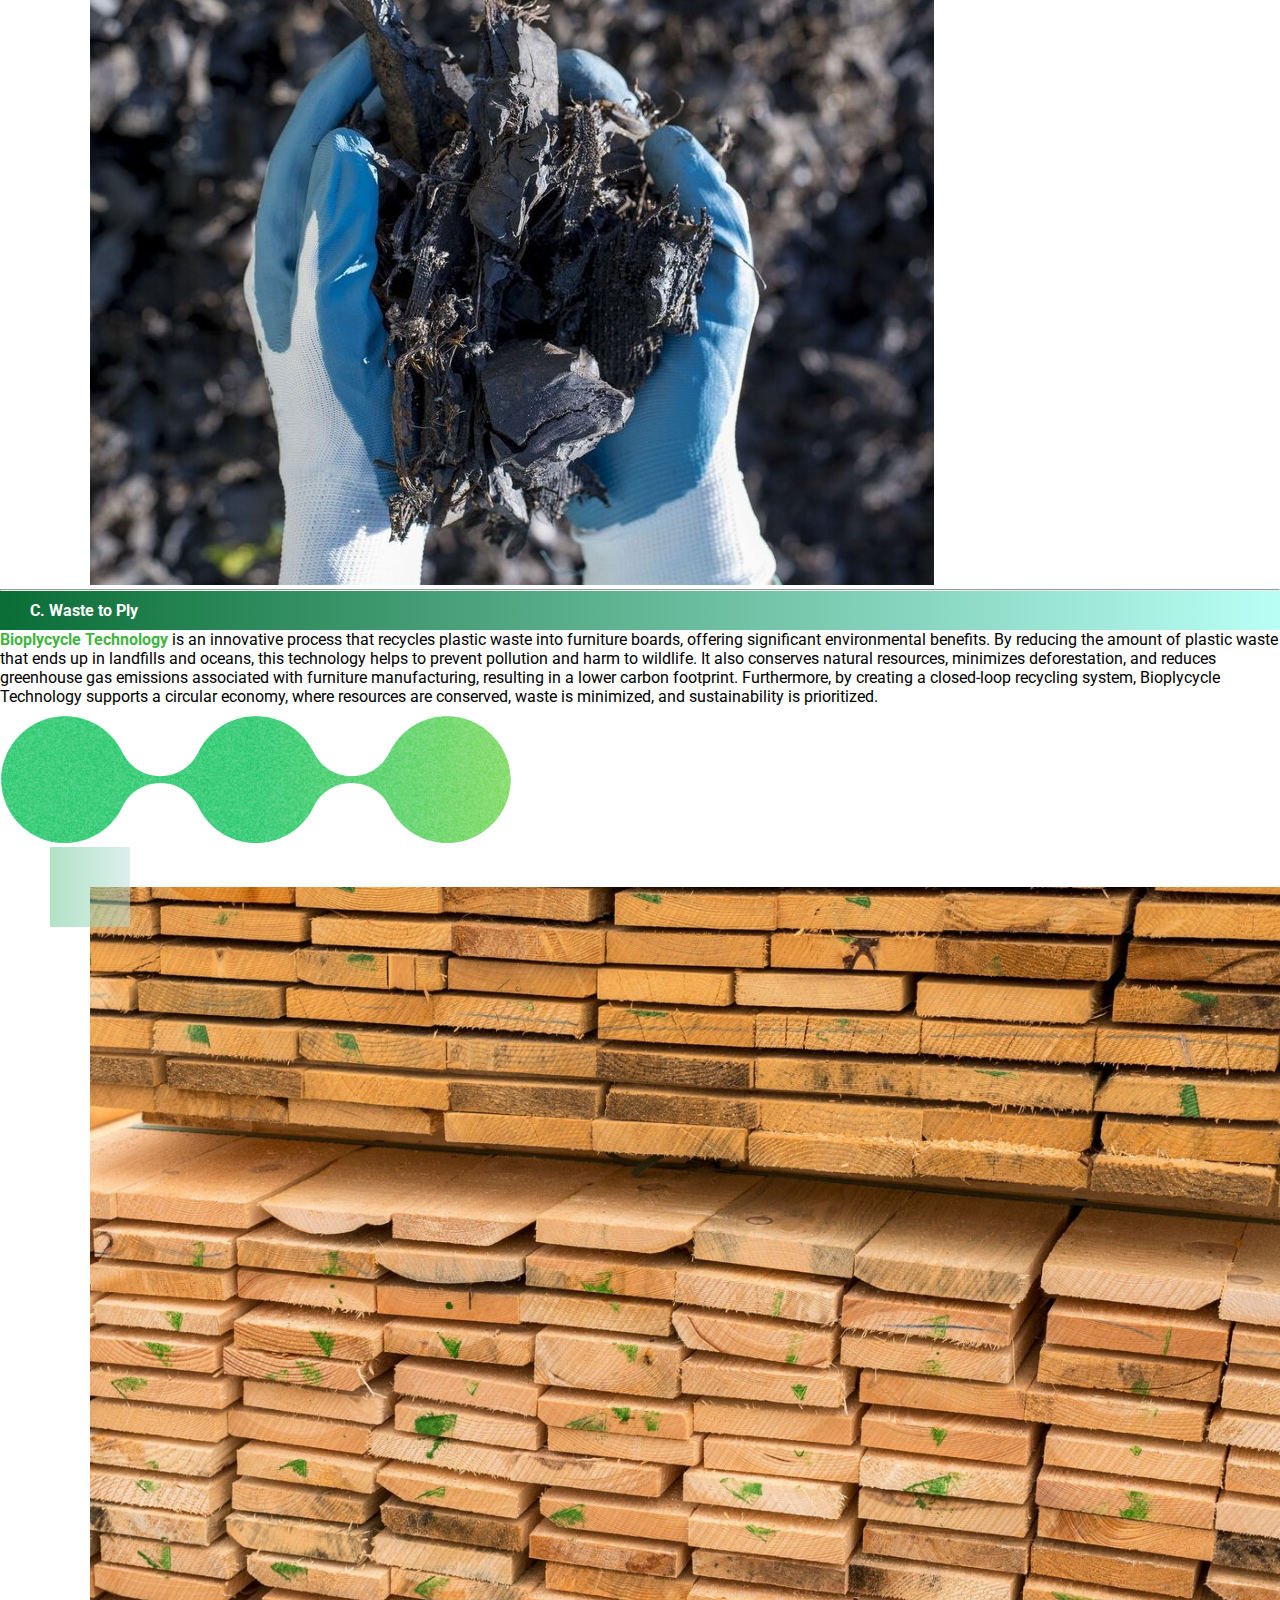
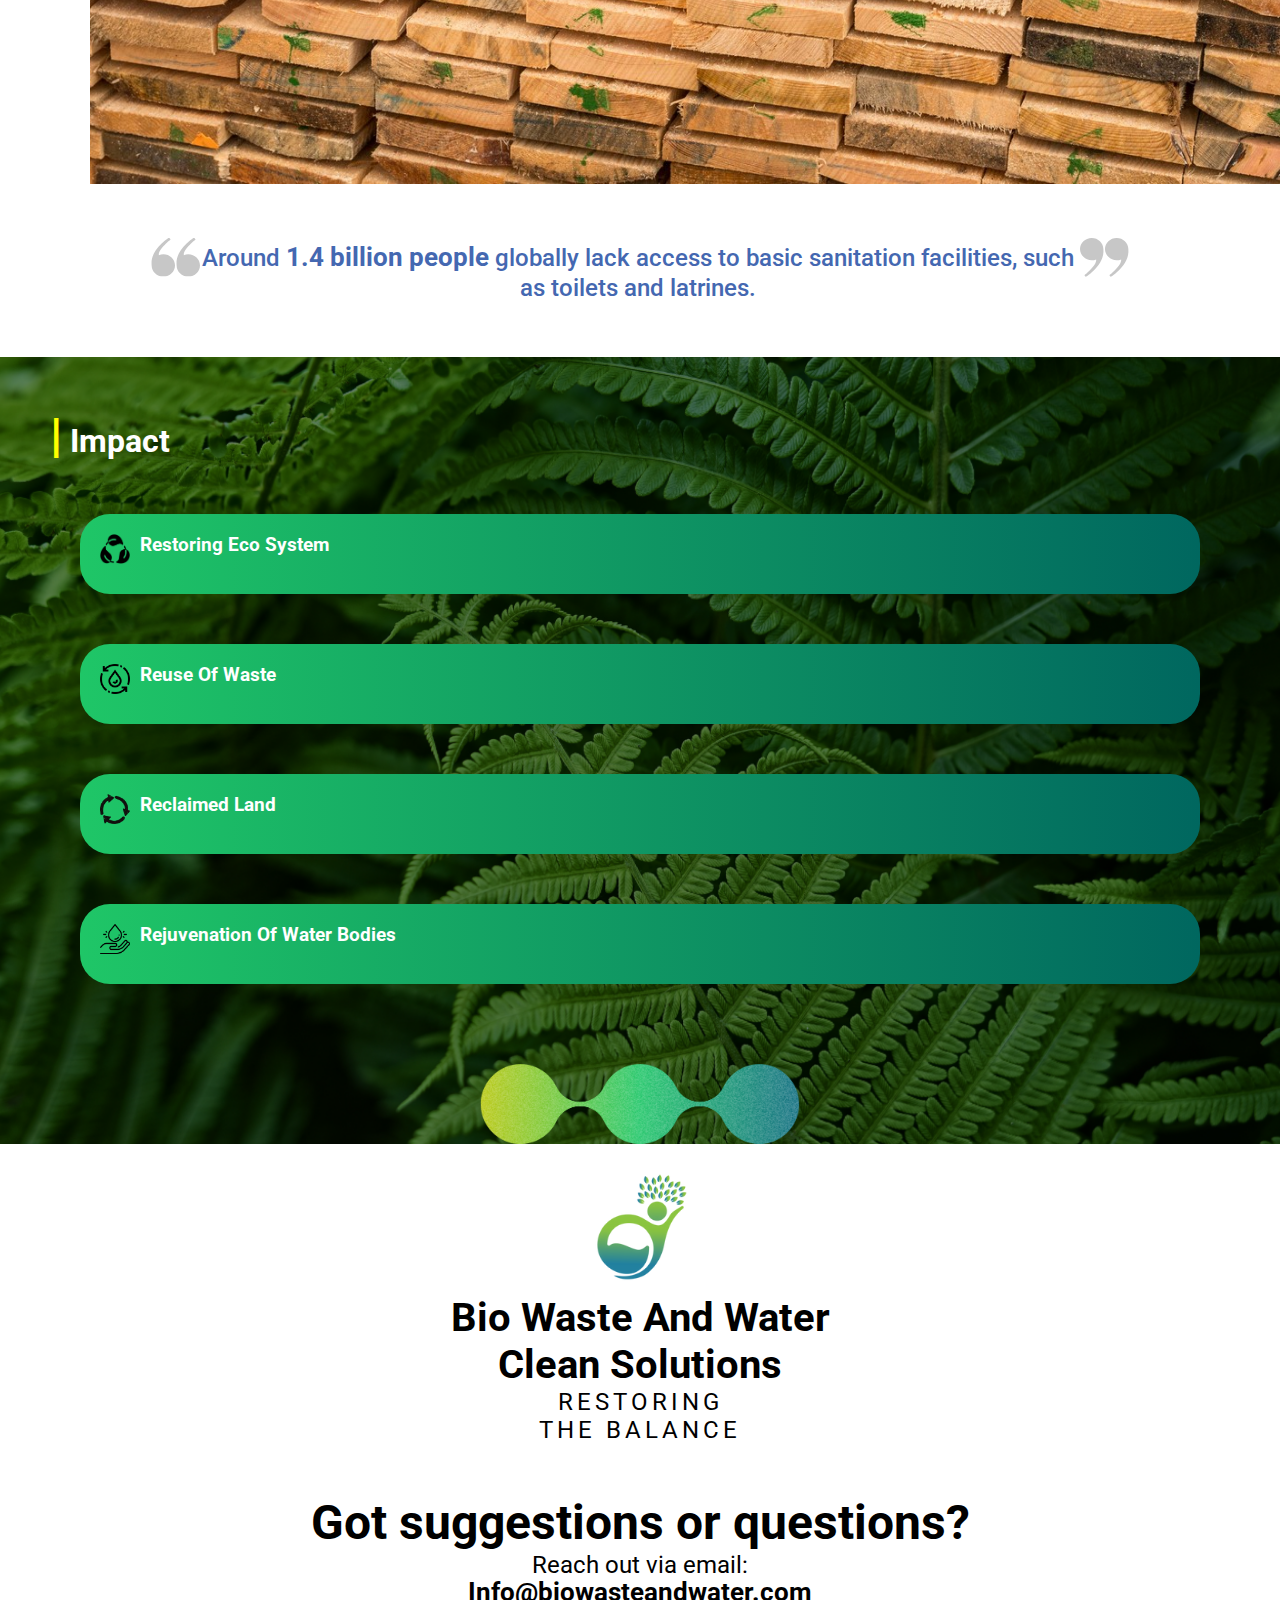
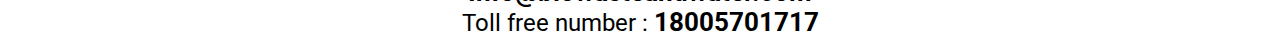
<file: solid.html>
<!DOCTYPE html>
<html lang="en">
    <head>
        <meta charset="UTF-8">
        <meta name="viewport" content="width=device-width, initial-scale=1.0">
        <link href="https://cdn.jsdelivr.net/npm/bootstrap@5.0.2/dist/css/bootstrap.min.css" rel="stylesheet" integrity="sha384-EVSTQN3/azprG1Anm3QDgpJLIm9Nao0Yz1ztcQTwFspd3yD65VohhpuuCOmLASjC" crossorigin="anonymous">
        <link rel="stylesheet" href="https://cdnjs.cloudflare.com/ajax/libs/font-awesome/6.2.1/css/all.min.css">
        <link rel="stylesheet" href="./style/style2.css">
        <title>Solid Page</title>
        <link rel="stylesheet" href="https://cdnjs.cloudflare.com/ajax/libs/font-awesome/6.2.1/css/all.min.css">
    <script src="https://cdn.jsdelivr.net/npm/bootstrap@5.0.2/dist/js/bootstrap.bundle.min.js" integrity="sha384-MrcW6ZMFYlzcLA8Nl+NtUVF0sA7MsXsP1UyJoMp4YLEuNSfAP+JcXn/tWtIaxVXM" crossorigin="anonymous"></script>
    <link href="https://cdn.jsdelivr.net/npm/bootstrap@5.0.2/dist/css/bootstrap.min.css" rel="stylesheet" integrity="sha384-EVSTQN3/azprG1Anm3QDgpJLIm9Nao0Yz1ztcQTwFspd3yD65VohhpuuCOmLASjC" crossorigin="anonymous">
    </head>
<body>
    
    <section class="firstpage background2">
      <div class="container-fluid">
        <div class="row">
            <div class="col-6 col-lg-4 mx-auto">
                <div class="logo">
                    <img src="./assets/t.webp" class="logo-img" alt="./assets/">
                    <h4>Bio Waste And Water <br> Clean Solutions</h4>
                    <p>RESTORING <br> THE BALANCE</p>
                </div>
            </div>
            <div class="col-6 col-lg-8">
                
                <nav class="navbar navbar-expand-lg bg-body-tertiary">
                    <div class="container-fluid cha">
                      <button class="navbar-toggler" type="button" data-bs-toggle="collapse" data-bs-target="#navbarSupportedContent" aria-controls="navbarSupportedContent" aria-expanded="false" aria-label="Toggle navigation">
                        <span class="fas fa-bars"></span>
                      </button>
                      <div class="collapse navbar-collapse" id="navbarSupportedContent">
                        <ul class="navbar-nav ms-auto mb-2 mb-lg-0">
                            <div class="bar">
                            <div class="list1">
                          <li class="nav-item">
                            <a class="nav-link" aria-current="page" href="./index.html">Home</a>
                          </li>
                          <li class="nav-item">
                            <a class="nav-link" href="./about.html">About</a>
                          </li>
                          <li class="nav-item">
                            <a class="nav-link" href="./sdgs.html">SDGs</a>
                          </li>
                          <li class="nav-item">
                            <a class="nav-link contact" href="#">Contact US</a>
                          </li>
                        </div>
                        <div class="line"></div>
                          <div class="list2">
                          <li class="nav-item">
                            <a class="nav-link" href="./in.html">In-Situ Bioremediation</a>
                          </li>
                          <li class="nav-item">
                            <a class="nav-link" href="./plant.html">Water Treatment Plant</a>
                          </li>
                          <li class="nav-item">
                            <a class="nav-link active" href="./solid.html">Municpal Solid Waste</a>
                          </li>
                        </div>
                    </div>
                        </ul>
                        
                      </div>
                    </div>
                  </nav>

               </div>  
            </div>
            <div class="row mx-0">
                <div class="col-12 col-md-12 col-sm-12 col-lg-10 mx-0">
                    <div class="below belowmm">
                        <h1>Efficient Municipal Solid <br>Waste Treatment: <br> Incorporating Bio Waste <br>and Water Clean Solutions</h1>
                        <p>Best Practices for Incorporating Bio Waste and Water <br> Clean Solutions in Municipal Solid Waste Treatment</p>
                    </div>
                    </div>
                </div>
        </div>
      </section>


      <section class="insitu">
        <div className='container-fluid'>
            <div className='row'>
                <div className='col-11 col-xxl-11 mx-auto'>
                    <div class="row mx-0">
                        <div class="col-11 col-xxl-11 mt-3 mx-auto">
                            <div class="hero">
                                <img src="./assets/p6.webp" class="pl" alt="">
                                <h2>MUNICPAL SOLID WASTE</h2>
                           </div>
                            <hr>
                        </div>
                    </div>
                </div>
            </div>
        </div>
      </section>


      <section>
        <div class="in_situ">
         <div class="insitucontent">
             <p class="lakepara2">
              As the amount of mixed solid waste generated worldwide continues to increase, the proper management of this waste is crucial for protecting public health and the environment. Our company is focused on implementing innovative and sustainable solutions for mixed solid waste management, including Innovative approach’s like <span>Biomining, Torrefaction and Bioplycycle </span> Technology. By utilizing these solutions, we aim to reduce the amount of waste generated while also minimizing its negative impact on the environment. Our team of experts is constantly working towards finding new and effective ways to manage mixed solid waste sustainably. Together, we can create a cleaner and healthier future for our planet.
             </p>
             <img src="./assets/p9.png" alt="" class="lakeimg2">
         </div>
         <div class="insituimage">
             <img src="./assets/q2.jpg" alt="">
         </div>
        </div>
     </section>

     <div class="thirdcontent3">
      <img src="/assets/k5.svg" class="in1" alt="">
      <p>Water pollution from nitrogen and phosphorus in agriculture is estimated to cause economic damages of <span>$200 billion per year</span> globally.</p>
      <img src="/assets/k5.svg" class="in2" alt="">
    </div>

     <div class="lake">
       <div className='container-fluid'>
                 <div class="row mx-3 mx-lg-5">
                   <hr class="my-5">
                   <div class="col-12 col-sm-12 col-md-12 col-lg-6 mx-auto">
                       <h4 class="lakepara">A. Bio-Mining</h4>
                       <p class="pt-3">Biomining is an environmentally friendly process of extracting valuable materials from Mixed Solid Waste. We segregate waste into inert,<span> biodegradable</span>, and <span>RDF (Return Derived Fuel)</span> and <span>extract</span> the non-biodegradable components from it. To create bio-coal, we use torrefaction technology, which converts biodegradable waste into a high-quality fuel. Additionally, we have developed a method for converting waste plastic into <span>ply</span>, which is a sustainable alternative to traditional wood-based ply. Incorporating biomining into our waste management practices, we are reducing the amount of waste sent to landfills while also extracting valuable resources in an environmentally friendly manner.</p>
                       <img src="./assets/p9.png" alt="" class="lakeimg1">
                   </div>
                   <div class="col-12 col-sm-12 col-md-12 col-lg-6 relate mx-auto">
                     <div class="gradient"></div>
                     <div class="relateimage">
                       <img src="./assets/q3.jpg" alt=""/>
                     </div>
                    
                     
                   </div>
                 </div>
             </div>
   </div>

   
   <div class="thirdcontent2">
     <img src="/assets/k5.svg" class="in1" alt="">
     <p>Around <span>1.4 billion people</span> globally lack access to basic sanitation facilities, such as toilets and latrines.</p>
     <img src="/assets/k5.svg" class="in2" alt="">
 </div>

 <div class="lake">
   <div className='container-fluid'>
             <div class="row mx-3 mx-lg-5">
               <hr class="my-5">
               <div class="col-12 col-sm-12 col-md-12 col-lg-6 mx-auto">
                   <h4 class="lakepara">B. Torrefaction</h4>
                   <p class="pt-3">Torrefaction is an eco-friendly technology that reduces carbon footprint in waste management. By heating solid waste or RDF in the absence of oxygen, torrefaction creates a dry, carbon-rich fuel with reduced emissions of harmful gases. This sustainable solution improves the energy content,<span> grindability</span>, and<span> hydrophobicity </span>of the feedstock, making it easier to handle and store while also reducing transportation costs. The resulting by-product, bio coal, has a high calorific value, making it an ideal fuel for power generation, heating, and transportation. Torrefaction supports a cleaner and greener environment while also creating a valuable fuel source.Torrefaction produces a relatively dry product, which reduces or eliminates its potential for organic decomposition. Torrefaction combined with densification creates an energy-dense fuel carrier of 20 to 21 GJ/ton lower heating value (LHV). Torrefaction makes the material undergo Maillard reactions. </p>
                   <img src="./assets/p9.png" alt="" class="lakeimg1">
               </div>
               <div class="col-12 col-sm-12 col-md-12 col-lg-6 relate mx-auto">
                 <div class="gradient"></div>
                 <div class="relateimage">
                   <img src="./assets/q4.jpg" alt=""/>
                 </div>
                
                 
               </div>
             </div>
         </div>
</div>


<div class="lake">
 <div className='container-fluid'>
           <div class="row mx-3 mx-lg-5">
             <hr class="my-5">
             <div class="col-12 col-sm-12 col-md-12 col-lg-6 mx-auto">
                 <h4 class="lakepara">C. Waste to Ply</h4>
                 <p class="pt-3"><span>Bioplycycle Technology</span> is an innovative process that recycles plastic waste into furniture boards, offering significant environmental benefits. By reducing the amount of plastic waste that ends up in landfills and oceans, this technology helps to prevent pollution and harm to wildlife. It also conserves natural resources, minimizes deforestation, and reduces greenhouse gas emissions associated with furniture manufacturing, resulting in a lower carbon footprint. Furthermore, by creating a closed-loop recycling system, Bioplycycle Technology supports a circular economy, where resources are conserved, waste is minimized, and sustainability is prioritized.</p>
                 <img src="./assets/p9.png" alt="" class="lakeimg1">
             </div>
             <div class="col-12 col-sm-12 col-md-12 col-lg-6 relate mx-auto">
               <div class="gradient"></div>
               <div class="relateimage">
                 <img src="./assets/q5.jpg" alt=""/>
               </div>
              
               
             </div>
           </div>
       </div>
</div>


<div class="thirdcontent2">
<img src="/assets/k5.svg" class="in1" alt="">
<p>Around <span>1.4 billion people</span> globally lack access to basic sanitation facilities, such as toilets and latrines.</p>
<img src="/assets/k5.svg" class="in2" alt="">
</div>


<div class="impact py-5">
     <h1 class="imp"> <span>|</span> Impact</h1>
     <div class='container-fluid'>
         <div class='row'>
             <div class='col-12 col-xxl-9 mx-auto'>
                 <div class="row">
                     <div class="col-lg-6 col-md-6 col-sm-10 mx-auto">
                         <div class="play">
                             <img src="./assets/n7.webp" class="sub" alt="">
                             <h3>Restoring Eco System</h3>
                         </div>
                     </div>
                     <div class="col-lg-6 col-md-6 col-sm-10 mx-auto">
                         <div class="play">
                             <img src="./assets/t7.webp" class="sub" alt="">
                             <h3>Reuse Of Waste</h3>
                         </div>
                     </div>
                     <div class="col-lg-6 col-md-6 col-sm-10 mx-auto">
                         <div class="play">
                             <img src="./assets/n5.png" class="sub" alt="">
                             <h3>Reclaimed Land</h3>
                         </div>
                     </div>
                     <div class="col-lg-6 col-md-6 col-sm-10 mx-auto">
                         <div class="play">
                             <img src="./assets/t5.webp" class="sub" alt="">
                             <h3>Rejuvenation Of Water Bodies</h3>
                         </div>
                     </div>
                 </div>
             </div>
         </div>
     </div>
     <div class="photo">
      <img src="./assets/t4.png"  alt="">
  </div>
 </div>
 
 
 
  <div class="footer">
     <div class='container-fluid'>
         <div class='row'>
             <!-- <div class='col-12 col-xxl-9 mx-auto'> -->
                  <!-- <div class="row">
                     <div class="col-lg-7 col-md-7 col-sm-7">
                         <div class="height"></div>
                     </div> -->
                     <div class="col-10 col-lg-12 col-md-12 col-sm-10 col-xxl-12 port mx-auto">
                         <!-- <div class="row">
                             <div class="col-xxl-12"> -->
                         <img src="./assets/t.webp" class="ph" alt="">
                         <h4>Bio Waste And Water <br> Clean Solutions</h4>
                         <p class="sp">RESTORING <br> THE BALANCE</p>
                         <h5>Got suggestions or questions?</h5>
                         <p class="chk">Reach out via email:</p>
                         <h6>Info@biowasteandwater.com</h6>
                         <p>Toll free number : <span>18005701717 </span></p>
                     <!-- </div> -->
                 <!-- </div>
                     </div>
                  </div> -->
             </div>
         </div>
     </div>
  </div>

</body>
</html>
</file>
<file: style/style.css>
@import url('https://fonts.googleapis.com/css2?family=DM+Sans:wght@400;500;700&family=Mulish:wght@300&family=Piazzolla:wght@200;300;400;900&family=Poppins:wght@300;400;500&family=Roboto+Mono:wght@400;600&family=Roboto:wght@300;400;500&family=Space+Grotesk:wght@500&display=swap');
@import url('https://fonts.googleapis.com/css2?family=DM+Sans:wght@400;500;700&family=Mulish:wght@300&family=Piazzolla:wght@200;300;400;900&family=Poppins:wght@300;400;500&family=Roboto:wght@300;400;500&display=swap');
*{
    margin: 0px;
    padding: 0px;
    box-sizing: border-box;
    font-family: 'DM Sans', sans-serif;
    font-family: 'Mulish', sans-serif;
    font-family: 'Piazzolla', serif;
    font-family: 'Poppins', sans-serif;
    font-family: 'Roboto', sans-serif;
}
ul{
    list-style: none;
}
.header{
    background: rgba(0, 0, 0, 0.3) url(../assets/s.webp);
    background-size: cover;
    background-position:center; 
    background-blend-mode: multiply;   
}
.cha{
    justify-content: right !important;
    padding-right: 0px !important;
}
.bar{
    /* margin-right: 20px; */
    display: flex;
    flex-direction: column;
}
.show{
    background-color: rgba(255, 255, 255, 0.4);
    
    margin-top: 10px;
}
.show a{
    padding-right: 10px !important;
}
.show .line{
    margin: 0px;
}
.show .bar{
    display: flex;
    flex-direction: column-reverse;
}
.navbar button{
    color: white !important;
    margin-top: 25px;
    border: 1px solid white !important;
}
.navbar span{
    color: white !important;
}
.navbar .navbar-toggler{
    color: white !important;
}
.list1{
    display: flex;
    justify-content: flex-end;
    text-align: right;
}
.list12{
    display: flex;
    justify-content: flex-end;
}
.list1 a{
    margin: 0px 10px;
    /* text-decoration:underline; */
    font-weight: bold;
    color: white !important;
    letter-spacing: 1px;
    font-size: 1.5rem;
    
}
.list1 a:hover{
    cursor: pointer;
}
.line{
    border-bottom: 1.2px solid rgb(74, 243, 74);
    margin-right: 20px;
}
.nav-item .active{
    text-decoration:underline;
}
.list2{
    display: flex;
    justify-content: flex-end;
    text-align: right;
}
.list2 a{
    margin: 0px 10px;
    color: white !important;
    /* text-decoration:underline; */
    font-size: 1.5rem;
    
}
.contact{
    text-decoration: none !important;
}
.logo{
    margin-top: 20px;
    text-align: center;
    margin-left: -50px;
}
.logo-img{
    width: 152px;
    height: 127px;
}
.logo h4{
    text-align: center;
    color: white;
    font-weight: 500;
}
.logo p{
    text-align: center;
    color: white;
    letter-spacing: 4px;
    /* margin-top: -5px; */
}
.below{
    margin-top: 9vh;
    margin-left: 110px;
    height: 300px;
    color: white;
    margin-bottom: 150px;
}
.below h1{
    font-size: 4.2rem;
    font-weight: 500;
    letter-spacing: -2px;
    line-height: 65px;
    font-family: 'DM Sans', sans-serif;
font-family: 'Mulish', sans-serif;
font-family: 'Piazzolla', serif;
font-family: 'Poppins', sans-serif;
font-family: 'Roboto', sans-serif;
font-family: 'Roboto Mono', monospace;
font-family: 'Space Grotesk', sans-serif;
}
.below span{
    font-size: 4rem;
    font-weight: bolder;
    letter-spacing: 1px;
}
.below p{
    margin-top: 50px;
    font-weight: 400;
    line-height: 20px;
    margin-bottom: 20px;
    font-size: 20px;
}

.vision h1{
    margin-bottom: 15px;
    margin-top: -20px;
    font-size: 4rem;
    line-height: 65px;
}
.vision h6{
    margin-bottom: 25px;
    font-weight: bold;
    font-size: 1.5rem;
}
.vision{
    margin-bottom: 20px;
}
.vision span{
    color: rgb(190, 56, 150);
    font-size: 1.5rem;
}
.vision p{
    font-size: 1.4rem;
}
.focus h1{
    display: flex;
    justify-content: center;
    font-weight: bold;
    margin: 10px;
}
.pic1{
    background-image: url(../assets/k1.svg);
    text-align: center;
    padding: 10px;
    /* height: 70vh; */
}
.pic2{
    background-image: url(../assets/k2.svg);
    text-align: center;
    padding: 10px;
    /* height: 70vh; */
}
.pic3{
    background-image: url(../assets/k3.svg);
    text-align: center;
    padding: 10px;
    /* margin-right: 20px; */
    /* height: 70vh; */
}
.logo1{
    height: 90px;
    width: 90px;
    margin: 80px 0 40px 0;   
}
.logo7{
    height: 90px;
    width: 70px;
    margin: 80px 0 40px 0;   
}
.focus h3{
    margin:20px;
}
.focus p{
    margin-bottom: 80px;

}
.diff{
    background-image: url(../assets/s1.webp);
    width: 100%;
    height: 80vh;
    background-position: bottom;
    background-size: cover;
}
.diff h1{
    color: white;
    padding-top: 80px;
    font-size: 4rem;
    line-height: 65px;
}
.diff p{
    color: white;
    padding-top: 20px;
    font-size: 1.4rem;
    font-weight: 500;
}
.ch{
    margin-left: 60px;
}

.sub2{
    width: 80%;
    height: 30vh;
    padding-left: 10px;
}
.sub3{
    width: 90%;
    height: 30vh;
}
.sub4{
    width: 78%;
    height: 30vh;
    /* margin-left: 50px; */
}
.sub5{
    width: 40%;
    margin-left: 17vw;
}
.part1{
    margin-top: 60px;
    text-align: center;
}
.part1 h6{
    margin-top: 8px;
}
.alag1{
    padding: 37px;
    text-align: center;
    color: rgb(25, 178, 239);
}
.alag{
    text-align: center;
    text-transform: capitalize;
}
.play{
    display: flex;
    /* justify-content: center; */
    /* align-items: center; */
    color: white;
    background-image: linear-gradient(to right,rgb(31, 198, 103),rgb(0, 103, 95));
    margin: 50px 80px 10px 80px;
    padding: 20px;
    border-radius: 30px;
}
.impact{
    background-image: url(../assets/n8.png);
    width: 100%;
    /* height: 100vh; */
    background-position: bottom;
    background-size: cover;
}
.sub{
    width: 30px;
    height: 30px;
    color: white;
    margin-bottom: 10px;
    margin-right: 10px;
}
.photo{
    width: 100%;  
    display: flex;
    align-items: center;
    justify-content: center;
    margin-top: 80px;
}
.photo img{
    width: 25%;
}
.imp{
    padding-top: 50px;
    margin-left: 50px;
    color: white;  
}
.imp span{
    color: yellow;
    font-size: 3rem;
}
.height{
    width: 100%;
    height: 100vh;
    background-image: linear-gradient(to left,rgb(226, 245, 119),rgba(3, 117, 105, 0.977));
    margin-left: -12px;
}
.port{
    margin-top: 20px !important;
    text-align: center;
}
.port h5{
    margin-top: 50px;
    font-weight: bolder;
    font-size: 3rem;
}
.ph{
    width: 180px;
    height: 145px;
}
.sp{
    letter-spacing: 4px;
}
.port h4{
    font-weight: bold;
    font-size: 2.5rem;
}
.port p{
    font-size: 1.5rem;
}
.chk{
    margin-bottom: -2px;
}
.port h6,span{
    font-weight: bolder;
    font-size: large;
    font-size: 1.6rem;
}
.footer{
    margin-top: 30px;
}
.start{
    background-image: url(../assets/k5.png);
    background-size: cover;
    background-position:center;
}
.start h4{
    margin-top: 68vh;
    font-size: 2rem;
    font-weight: bold;
}
.start span{
    color: green;
    font-size: 3rem;
}




@media (min-width:1400px) {
    .impact{
        height: fit-content;
    }
   
    .imp{
        margin-left: 280px;
    }
    .ch{
        margin-left: 365px;
    }
    .start{
        background-position: right;
    }
    .header{
        padding: 0px 310px 0 250px;
    }
    .background4{
        padding: 0px 310px 0 250px;
    }
    .photo img{
        width: 15%;
    }
    .focus{
        margin:0px 80px;
    }
}



 @media (max-width:992px) {
    .logo{
        text-align: center;
    }
    .ab1{
        float: center;
    }
    .list1{
        display: flex;
        flex-direction: column;
    }
    .list1 a{
        margin-right: 0px;
    }
    .list2{
        display: flex;
        flex-direction: column;
    }
   
    .list1 a{
        color: black !important;
    }
    .list2 a{
        color: black !important;
    }
    .start{
        height: 70vh;
    }
    .start h4{
        margin-top: 60vh;
    }
    .list2 a{
        margin: 0px;
    }
 }


 @media (max-width:768px) {
    .pic2{
        margin: 10px 0px;
    }
    .ph{
        height: 110px;
        width: 140px;
    }
    .photo img{
        width: 40%;
    }
   .vision h1{
    font-size: 3rem;
    line-height: 48px;
   }
   .below{
    margin-left: -1px;
}

 }
 

@media (max-width:576px){
    .logo{
        margin-left: 10px;
    }
    .below{
        margin-left: -1px;
    }
    .below h1{
        font-size: 2.5rem;
        line-height: 35px;
    }
    .below h1 span{
        font-size: 2.5rem;
        line-height: 35px;
    }
    .logo h4{
        font-size: 20px;
    }
    .logo p{
        letter-spacing: 2px;
        margin-top: -5px;
    }
    .vision h1{
        font-size: 2.3rem;
        line-height:40px;
    }
    .port h5{
        margin-top: 50px;
        font-weight: bolder;
        font-size: 1.8rem;
    }
    .port h4{
        font-weight: bold;
        font-size: 1.6rem;
    }
    .port p{
        font-size: 1rem;
    }
    .chk{
        margin-bottom: -2px;
    }
    .port h6,span{
        font-weight: bolder;
        font-size: large;
        font-size: 1.1rem;
    }
}
@media (max-width:450px){
    .logo h4{
        font-size: 12px;
    }
    .logo p{
        letter-spacing: 1px;
        margin-top: -5px;
        font-size: 12px;
        line-height: 18px;
    }
    .logo-img{
        width: 90px;
        height: 60px;
    }
    .list2 a{
        font-size: 11px;
    }
    .list2{
        line-height: 5px;
    }
    .below h1{
        font-size: 1.9rem;
        line-height: 35px;
    }
    .below h1 span{
        font-size: 1.9rem;
        line-height: 35px;
    }
    .below p{
        font-size: 16px;
    }
    .ch{
        margin-left: 30px;
    }
}


@media (max-width:400px) {
    .list12{
        display: block;
    }
    .header{
        width: 100%;
        height: fit-content;
    }
    .below h1 span{
        font-size: 1.8rem;
    }
    .contact{
        font-size: 1.5rem !important;
        line-height: 25px;
    }

    .logo{
        margin-left: 20px;
    }
    .diff h1{
        font-size: 3rem;
    }
    .ph{
        height: 80px;
        width: 110px;
    }
    .play{
        margin: 50px 40px 10px 40px;
    }
    .ch h1{
        line-height: 50px;
    }
 }

@media (max-width:355px){
    .list2 a{
        font-size: 10px;
    }
    .vision h1{
        font-size: 1.8rem;
        line-height:30px;
    }
}





/* About css */


.background4{
    background: url(../assets/c1.png);
    background-size: cover;
    background-position:center;
    background-blend-mode: multiply;
}
  .bold{
      font-weight: bold;
  }
  
  .waste{
    color: rgb(27, 27, 27) !important;
  }
  .bwwcs{
    color: rgb(27, 27, 27) !important;
    font-size: 40px;
    letter-spacing: 2px;
    font-size: 4rem !important;
  }
  .bwwcsimg{
    width: 30%;
    margin-top: 20px;
    float: right;
    padding-top: 20px;
  }

  .below1{
    margin-top: 7vh;
    margin-left: 110px;
    height: 300px;
    color: white;
    margin-bottom: 150px;
}
.below1 h1{
    font-size: 4.2rem;
    font-weight: 500;
    letter-spacing: -2px;
    line-height: 65px;
    font-family: 'DM Sans', sans-serif;
font-family: 'Mulish', sans-serif;
font-family: 'Piazzolla', serif;
font-family: 'Poppins', sans-serif;
font-family: 'Roboto', sans-serif;
font-family: 'Roboto Mono', monospace;
font-family: 'Space Grotesk', sans-serif;
}
.below1 span{
    font-size: 4rem;
    font-weight: bolder;
    letter-spacing: 1px;
}
.below1 p{
    margin-top: 50px;
    font-weight: 500;
    line-height: 20px;
    margin-bottom: 20px;
    font-size: 20px;
}


  @media (max-width:650px) {
      .below1{
          margin-left: 10px;
      }
      .below1 h1{
        font-size: 2.4rem;
      }
      .bwwcs{
        font-size: 2.5rem !important;
      }
      .bwwcsimg{
        width: 45%;
      }
  }
  @media (max-width:455px) {
    .below1{
        margin-left: 5px;
    }
    .below1 h1{
      font-size: 1.6rem;
      line-height: 35px;
    }
    .below1 h1 span{
        font-size: 1.6rem;
        font-weight: 700;
    }
    .below1 p{
        font-size: 15px;
    }
    .bwwcsimg{
        width: 50%;
    }
    .bwwcs{
        font-size: 2.2rem !important;
      }
}




  /* navbar css */
</file>
<file: style/style2.css>
@import url('https://fonts.googleapis.com/css2?family=DM+Sans:wght@400;500;700&family=Mulish:wght@300&family=Piazzolla:wght@200;300;400;900&family=Poppins:wght@300;400;500&family=Roboto:wght@300;400;500&display=swap');
@import url('https://fonts.googleapis.com/css2?family=DM+Sans:wght@400;500;700&family=Mulish:wght@300&family=Piazzolla:wght@200;300;400;900&family=Poppins:wght@300;400;500&family=Roboto+Mono:wght@400;600&family=Roboto:wght@300;400;500&display=swap');
*{
    margin: 0px;
    padding: 0px;
    box-sizing: border-box;
    font-family: 'DM Sans', sans-serif;
    font-family: 'Mulish', sans-serif;
    font-family: 'Piazzolla', serif;
    font-family: 'Poppins', sans-serif;
    font-family: 'Roboto', sans-serif;
}
/* .firstpage {
  height: 100vh;
} */
ul{
    list-style: none;
}
.mainwrap p{
    font-size: 1.4rem;
}
.background {
  background: rgba(0, 0, 0, 0.3) url(../assets/a2.webp);
  background-size: cover;
    background-position:center; 
    background-blend-mode: multiply; 
}
.bar{
    /* margin-right: 20px; */
    display: flex;
    flex-direction: column;
}
.show{
    background-color: rgba(255, 255, 255, 0.4);
    
    margin-top: 10px;
}
.show a{
    padding-right: 10px !important;
}
.show .line{
    margin: 0px;
}
.show .bar{
    display: flex;
    flex-direction: column-reverse;
}
.navbar button{
    color: white !important;
    margin-top: 25px;
    border: 1px solid white !important;
}
.cha{
    justify-content: right !important;
    padding-right: 0px !important;
}
.navbar span{
    color: white !important;
}
.navbar .navbar-toggler{
    color: white !important;
}
.list1{
    display: flex;
    justify-content: flex-end;
    text-align: right;
}
.list12{
    display: flex;
    justify-content: flex-end;
}
.list1 a{
    margin: 0px 10px;
    /* text-decoration:underline; */
    font-weight: bold;
    color: white !important;
    letter-spacing: 1px;
    font-size: 1.5rem;
}
.list1 a:hover{
    cursor: pointer;
}
.line{
    border-bottom: 1.2px solid rgb(74, 243, 74);
    margin-right: 20px;
}
.list2{
    display: flex;
    justify-content: flex-end;
    text-align: right;
}
.list2 a{
    margin: 0px 5px;
    color: white !important;
    /* text-decoration:underline; */
    font-size: 1.5rem;
}
.contact{
    text-decoration: none !important;
}
.logo{
    margin-top: 20px;
    text-align: center;
    margin-left: -50px;
}
.logo-img{
    width: 152px;
    height: 127px;
}
.logo h4{
    text-align: center;
    color: white;
    font-weight: 500;
}
.logo p{
    text-align: center;
    color: white;
    letter-spacing: 4px;
    margin-top: -5px;
}
.nav-item .active{
    text-decoration:underline;
}
.below{
    margin-top: 5vh;
    margin-left: 110px;
    height: 300px;
    color: white;
    margin-bottom: 160px;
}
.below h1{
    font-size: 4rem;
    font-weight: 500;
    letter-spacing: -2px;
    line-height: 65px;
    font-family: 'DM Sans', sans-serif;
font-family: 'Mulish', sans-serif;
font-family: 'Piazzolla', serif;
font-family: 'Poppins', sans-serif;
font-family: 'Roboto', sans-serif;
font-family: 'Roboto Mono', monospace;
font-family: 'Space Grotesk', sans-serif;
}
.below span{
    font-size: 4rem;
    font-weight: 900;
    letter-spacing: 1px;
}
.below p{
    margin-top: 50px;
    font-weight: 500;
    line-height: 20px;
    margin-bottom: 20px;
    font-size: 20px;
}
.port p{
    font-size: 1.5rem;
}


.mainwrap{
    padding: 20px 0px;
}
.wrapcontent1 h3{
    font-size: 2.7rem;
    letter-spacing: 1px;
}
.wrapcontent1 h3 span{
    font-size: 2.7rem;
    letter-spacing: 1px;
}
.wrapper1{
    display: flex;
    /* flex-direction: column; */
    align-items: center;
    background-color: #88c242;
    margin: 10px 0px;
    padding-bottom: 20px;
}
.wrapper2{
    display: flex;
    /* flex-direction: column; */
    align-items: center;
    background-color: #b3e17c;
    margin: 10px 0px;
    padding-bottom: 20px;
}
.wrapper3{
    display: flex;
    /* flex-direction: column; */
    align-items: center;
    background-color: #bbdf8e;
    margin: 10px 0px;
    padding-bottom: 20px;
}
.wrapper4{
    display: flex;
    /* flex-direction: column; */
    align-items: center;
    background-color: #c9e89f;
    margin: 10px 0px;
    padding-bottom: 20px;
}
.wrapper5{
    display: flex;
    /* flex-direction: column; */
    align-items: center;
    background-color: #d9f4b4;
    margin: 10px 0px;
    padding-bottom: 20px;
}
.wrapper6{
    display: flex;
    /* flex-direction: column; */
    align-items: center;
    background-color: #dbf6b2;
    margin: 10px 0px;
    padding-bottom: 20px;
}
.wrapper7{
    display: flex;
    /* flex-direction: column; */
    align-items: center;
    background-color: #dbf6b2;
    margin: 10px 0px;
    padding-bottom: 20px;
}
.wrapper8{
    display: flex;
    /* flex-direction: column; */
    align-items: center;
    background-color: #eaffc5;
    margin: 10px 0px;
    padding-bottom: 20px;
}
.wrapper9{
    display: flex;
    /* flex-direction: column; */
    align-items: center;
    background-color: #eaf8d1;
    margin: 10px 0px;
    padding-bottom: 20px;
}

.wrapcontent1{
    margin: 20px 40px;
}
.wrapcontent1 span{
    font-weight: bolder;
    font-size: 35px;
}
.mainwrap span{
    font-weight: bold;
}
.mainwrap p{
    margin:20px 10px 0 0px;
    
}
.ab1{
    height: 50px;
    width: 70px;
    margin:20px 10px 0 10px;
}


.play{
    display: flex;
    /* justify-content: center; */
    /* align-items: center; */
    color: white;
    background-image: linear-gradient(to right,rgb(31, 198, 103),rgb(0, 103, 95));
    margin: 50px 80px 10px 80px;
    padding: 20px;
    border-radius: 30px;
}
.impact{
    background-image: url(../assets/n8.png);
    width: 100%;
    /* height: 100vh; */
    background-position: bottom;
    background-size: cover;
}
.sub{
    width: 30px;
    height: 30px;
    color: white;
    margin-bottom: 10px;
    margin-right: 10px;
}
.photo{
    width: 100%;  
    display: flex;
    align-items: center;
    justify-content: center;
    margin-top: 80px;
}
.photo img{
    width: 25%;
}
.imp{
    padding-top: 50px;
    margin-left: 50px;
    color: white;  
}
.imp span{
    color: yellow;
    font-size: 3rem;
}
.height{
    width: 100%;
    height: 100vh;
    background-image: linear-gradient(to left,rgb(226, 245, 119),rgba(3, 117, 105, 0.977));
    margin-left: -12px;
}
.port{
    margin-top: 20px !important;
    text-align: center;
}
.port h5{
    margin-top: 50px;
    font-weight: bolder;
    font-size: 3rem;
}
.ph{
    width: 153px;
    height: 126px;
}
.sp{
    letter-spacing: 4px;
}
.port h4{
    font-weight: bold;
    font-size: 2.5rem;
}
.chk{
    margin-bottom: -2px;
}
.port h6,span{
    font-weight: bolder;
    font-size: large;
    font-size: 1.6rem;
}
.start{
    background-image: url(../assets/s2.webp);
    background-size: cover;
    background-position:bottom;
}
.start h4{
    margin-top: 520px;
    font-size: 2rem;
    font-weight: bold;
}
.start span{
    color: green;
    font-size: 3rem;
}


@media only screen and (max-width: 992px) {
  .header {
    flex-direction: column;
    align-items: center;
  }
.line{
    margin-left: 20px;
}
  .list1 {
    text-align: right;
  }
  .list2 {
    display: flex;
    flex-direction: column;
    align-items: right;
  }
  .list1 a{
    margin-right: 0px;
  }
  .list1 a{
    color: black !important;
}
.list2 a{
    color: black !important;
}
  .wrapper1{
    display: flex;
    flex-direction: column;
    align-items: center;
    margin: 30px 0px;
}
.wrapper2{
    display: flex;
    flex-direction: column;
    align-items: center;
    margin: 30px 0px;
}
.wrapper3{
    display: flex;
    flex-direction: column;
    align-items: center;
    margin: 30px 0px;
}
.wrapper4{
    display: flex;
    flex-direction: column;
    align-items: center;
    margin: 30px 0px;
}
.wrapper5{
    display: flex;
    flex-direction: column;
    align-items: center;
    margin: 30px 0px;
}
.wrapper6{
    display: flex;
    flex-direction: column;
    align-items: center;
    margin: 30px 0px;
}
.wrapper7{
    display: flex;
    flex-direction: column;
    align-items: center;
    margin: 30px 0px;
}
.wrapper8{
    display: flex;
    flex-direction: column;
    align-items: center;
    margin: 30px 0px;
}
.wrapper9{
    display: flex;
    flex-direction: column;
    align-items: center;
    margin: 30px 0px;
}
.mainwrap p{
    margin:0 30px 20px 40px;  
}
.wrapcontent1 p{
    margin: 0px !important;
}
.in_situ{
    flex-direction: column;
    align-items: center;
    margin: 0px 20px !important;
}
.insituimage{
    height: 400px;
}
.insituimage img{
    width: 100%;
    height: 100%;
}
.relate{
    margin-top: 20px !important;
}
}
@media only screen and (max-width: 576px) {
  .content {
    margin-left: 0px;
    text-align: left;
    padding: 33px;
    
  }
  .below h1{
    font-size: 2.5rem;
    line-height: 35px;
}
.below h1 span{
    font-size: 2.5rem;
    line-height: 35px;
}
  .firstcontent {
    font-size: 38px;
    line-height: 38px;
  }
  .port h5{
    margin-top: 50px;
    font-weight: bolder;
    font-size: 1.8rem;
}
.port h4{
    font-weight: bold;
    font-size: 1.6rem;
}
.port p{
    font-size: 1rem;
}
.chk{
    margin-bottom: -2px;
}
.port h6,span{
    font-weight: bolder;
    font-size: large;
    font-size: 1.1rem;
}
}

@media only screen and (min-width: 1400px) {
  .background {
    padding: 0px 310px 0 250px;
  }
  .wrapcontent1{
    padding: 0 300px;
  }
  .wrapper1{
    padding: 0 300px;
    padding-bottom: 20px;
}
.wrapper2{
    padding: 0 300px;
    padding-bottom: 20px;
}
.wrapper3{
    padding: 0 300px;
    padding-bottom: 20px;
}
.wrapper4{
    padding: 0 300px;
    padding-bottom: 20px;
}
.wrapper5{
    padding: 0 300px;
    padding-bottom: 20px;
}
.wrapper6{
    padding: 0 300px;
    padding-bottom: 20px;
}
.wrapper7{
    padding: 0 300px;
    padding-bottom: 20px;
}
.wrapper8{
    padding: 0 300px;
    padding-bottom: 20px;
}
.wrapper9{
    padding: 0 300px;
    padding-bottom: 20px;
}
.impact{
    height: fit-content;
}
.photo img{
    width: 15%;
}
.imp{
    margin-left: 280px !important;
}
.background1{
    padding: 0px 310px 0 250px;
    /* height: 65vh; */
}
.background2{
    padding: 0px 310px 0 250px;
    /* height: 65vh; */
}
.background3{
    padding: 0px 310px 0 250px;
    /* height: 65vh; */
}
.content1{
    padding-left: 100px;
}
.insitu{
    padding: 0px 300px;
}
.in_situ{
    padding: 0 300px;
}
.insitucontent p{
    font-size: 1.3rem;
    line-height: 25px;
}
.insitucontent p span{
    font-size: 1.3rem;
    line-height: 25px;
}
.lake{
    padding: 0px 300px;
}
.lake p{
    font-size: 1.3rem;
    line-height: 25px;
}
.lake p span{
    font-size: 1.3rem;
    line-height: 25px;
}
.thirdcontent2{
    margin: 0px 400px !important;
    margin-top: 50px !important;
}
.thirdcontent3{
    margin: 0px 400px !important;
}
}
@media only screen and (min-width: 1800px){
    .logo{
        padding-left: 50px;
    }
}


/* IN_SITU CSS */


.background1{
    background:rgba(0, 0, 0, 0.2) url(../assets/IN.png);
    background-size: cover;
    background-blend-mode: multiply;
    background-position:center;
}

  .thirdcontent1{
    display: flex;
    flex-direction: row;
    margin-top: 120px;
    margin-left: 10px;
    /* margin-right: 70px; */
    justify-content: center;
    align-items: center;
  }
  .thirdcontent1 p{
    text-align: center;
    font-size: 18px;
    line-height: 20px;
    font-weight: 500;
    color: white;
  }

.in1{
    width: 50px;
    transform: rotate(180deg);
    margin-bottom: 30px;
}
.in2{
    width: 50px;
    margin-bottom: 30px;
    margin-left: 5px;
}
.break{
    color: black;
    margin:0px 50px;
}
.hero{
    display: flex;
    /* justify-content: center; */
    align-items: center;
}
.pl{
    height: 70px;
    margin-bottom: -17px;
}
.hero h2{
    margin-left: 20px;
    margin-top: 10px;
    margin-bottom: -10px;
    font-family: 'DM Sans', sans-serif;
    font-family: 'Mulish', sans-serif;
    font-family: 'Piazzolla', serif;
    font-family: 'Poppins', sans-serif;
    font-family: 'Roboto', sans-serif;
    font-family: 'Roboto Mono', monospace;
    font-weight: bold;
}
.in_situ{
    display: flex;
    margin: 0 50px;
}
.insitucontent{
    flex: 2;
    margin: 40px 10px;
    line-height: 16px;
    
    display: flex;
    flex-direction: column;
   
}

.insitucontent p{
text-align: left;
}
.insitucontent span{
    color: green;
    font-size: 15px;
}
.insituimage{
    flex: 1;
    
}
.insituimage img{
    width: 100%;
    padding: 0 10px;

}
.lakeimg1{
    width: 40%;
    margin-top: 10px;
}
.relate{
    display: flex;
    position: relative;
    padding-left: 50px;
}

.lakepara{
    background-image: linear-gradient(to right, #0a6d35,#bafff6);
    
    color: white;
    padding: 10px 0 10px 30px;
}
.lake p{
    text-align: left;
    /* line-height: 18px; */
}
.gradient{
    width: 80px;
    height: 80px;
    background-image: linear-gradient(to right, #65c58e,#b7dfd9);
    position: absolute;
    opacity: 0.5;
   
}
.relateimage img{
width: 100%;
padding-left: 40px;
padding-top: 40px;
}
.thirdcontent2{
    display: flex;
    flex-direction: row;
    justify-content: center;
    align-items: center;
    margin: 50px 150px;
  }
  .thirdcontent2 p{
    text-align: center;
    font-size: 1.5rem;
    line-height: 30px;
    font-weight: 500;
    color: #4468b1;
  }
.lake span{
    color: rgb(66, 181, 66);
    font-size: 16px;
}

@media (max-width:850px){
    .thirdcontent2{
        margin: 30px 30px;
    }
    .thirdcontent3{
        margin: 30px 30px !important;
    }
  }

@media (max-width:400px) {
    .hero h2{
        font-size: 18px;
    }
}












/* solid css */

.background2{
    background:rgba(0, 0, 0, 0) url(../assets/q1.png);
    background-size: cover;
    background-position:center;
}

.bold{
    font-weight: bold;
}

.lakeimg2{
    margin-top: 50px;
    width: 30%;
}
.lakepara2{
    line-height: 23px;
}
.thirdcontent3{
    display: flex;
    flex-direction: row;
    justify-content: center;
    align-items: center;
    margin: 20px 150px;
  }
  .thirdcontent3 p{
    text-align: center;
    font-size: 1.5rem;
    line-height: 30px;
    font-weight: 500;
    color: #4468b1;
  }
  .thirdcontent3 p span{
    font-size: 1.5rem;
  }

 

@media (max-width:650px) {
    .below{
        margin-left: 10px;
    }
    .below h1{
        font-size: 2.3rem;
        line-height: 38px;
    }
    .below h1 span{
        font-size: 3rem;
    }
    .thirdcontent1 p{
        font-size: 18px;
    }
    .thirdcontent2 p{
        font-size: 18px;
    }
    .thirdcontent3 p{
        font-size: 18px;
    }
    .thirdcontent2 span{
        font-size: 20px;
    }
    .thirdcontent1 span{
        font-size: 20px;
    }
    .thirdcontent3 span{
        font-size: 20px;
    }
    .wrapcontent1 h3{
        font-size: 2.2rem;
    }
    .wrapcontent1 h3 span{
        font-size: 2.2rem;
    }
}

@media (max-width:430px) {
    .below h1{
        font-size: 1.5rem;
        line-height: 32px;
    }
    .below p{
        font-size: 10px;
    }
    .below h1 span{
        font-size: 1.8rem;
    }
    .belowmm h1{
        font-size: 1.5rem !important;
        line-height: 30px !important;
    }
    .belowmm p{
        font-size: 8px;
    }
    .belowmm h1 span{
        font-size: 1.5rem !important;
    }
}












  /* Plant css*/

  .background3{
    background:rgba(0, 0, 0, 0.5) url(../assets/i1.png);
    background-size: cover;
    background-blend-mode: multiply;
    background-position:center;
}

.below3{
    margin-top: 9vh;
    margin-left: 110px;
    height: 300px;
    color: white;
    margin-bottom: 150px;
}
.below3 h1{
    font-size: 4.2rem;
    font-weight: 500;
    letter-spacing: -2px;
    line-height: 65px;
    font-family: 'DM Sans', sans-serif;
font-family: 'Mulish', sans-serif;
font-family: 'Piazzolla', serif;
font-family: 'Poppins', sans-serif;
font-family: 'Roboto', sans-serif;
font-family: 'Roboto Mono', monospace;
font-family: 'Space Grotesk', sans-serif;
}
.below3 span{
    font-size: 4rem;
    font-weight: 900;
    letter-spacing: 1px;
}
.below3 p{
    margin-top: 50px;
    font-weight: 500;
    line-height: 20px;
    font-size: 20px;
}

@media (max-width:830px) {
    .below3{
        margin-left: 10px;
    }
    .below3 h1{
        font-size: 2.3rem;
        line-height: 38px;
    }
    .below3 h1 span{
        font-size: 3rem;
    }
}

@media (max-width:550px) {
    .below3 h1{
        font-size: 1.3rem;
        line-height: 30px;
        /* letter-spacing:px; */
    }
    .below3 p{
        margin-top: 30px;
        font-size: 9px;
    }
    
}





/* style css */




@media (min-width:1400px) {
    .impact{
        height: fit-content;
    }
    
    .imp{
        margin-left: 200px;
    }
    .diff{
        height: 80vh;
    }
    .ch{
        margin-left: 200px;
    }
    .start{
        /* height: 75vh; */
        background-position: right;
    }
    .start h4{
        margin-top: 750px;
    }
    .header{
        padding: 0px 150px 0 100px;
    }
    .background4{
        padding: 0px 150px 0 100px;
    }
}



 @media (max-width:992px) {
    .logo{
        text-align: center;
    }
    .ab1{
        float: center;
    }
    .list1{
        display: flex;
        flex-direction: column;
    }
    .list2{
        display: flex;
        flex-direction: column;
    }
 }

 @media (max-width:768px) {
    .pic2{
        margin: 10px 0px;
    }
    .photo img{
        width: 40%;
    }
    .ph{
        height: 110px;
        width: 140px;
    }
 }
 
 @media (max-width:400px) {
    .list12{
        display: block;
    }
    .header{
        width: 100%;
        height: fit-content;
    }
    .below h1 span{
        font-size: 1.8rem;
    }
    .diff h1{
        font-size: 3rem;
    }
    .play{
        margin: 50px 40px 10px 40px;
    }
    .ph{
        height: 80px;
        width: 110px;
    }
    .contact{
        font-size: 1.5rem !important;
        line-height: 25px !important;
    }
 }
@media (max-width:1400px) {
    .start h4{
        margin-top: 700px;
    }
}

@media (max-width:576px){
    .logo{
        margin-left: 10px;
    }
    .below{
        margin-left: -1px;
    }
    .logo h4{
        font-size: 20px;
    }
    .logo p{
        letter-spacing: 2px;
        margin-top: -5px;
    }
}
@media (max-width:450px){
    .logo h4{
        font-size: 12px;
    }
    .logo p{
        letter-spacing: 1px;
        margin-top: -5px;
        font-size: 12px;
        line-height: 18px;
    }
    .logo-img{
        width: 90px;
        height: 60px;
    }
    .list2 a{
        font-size: 11px;
        /* font-weight: bold; */
    }
    .list2{
        line-height: 5px;
    }
    .thirdcontent2 p{
        font-size: 12px;
        line-height: 20px;
    }
    .thirdcontent3 p{
        font-size: 12px;
        line-height: 20px;
    }
    .thirdcontent1 p{
        font-size: 12px;
        line-height: 17px;
    }
    .thirdcontent2 span{
        font-size: 14px;
    }
    .thirdcontent1 span{
        font-size: 14px;
    }
    .thirdcontent3 span{
        font-size: 14px;
    }
    .below h1{
        font-size: 1.9rem;
        line-height: 35px;
    }
    .below h1 span{
        font-size: 1.8rem;
        line-height: 35px;
    }
    .below p{
        font-size: 16px;
    }
}

@media (max-width:355px){
    .list2 a{
        font-size: 9px;
    }
}



/* About css */


.background4{
    background:url(../assets/c1.png);
    background-size: cover;
    background-position:center;
    
}
.content4{
    color: white;
    font-family: "DM Sans", sans-serif;
    margin-top: 50px;
    margin-left: 50px;
    
  }
  .firstcontent4{
    font-size: 50px;
    line-height: 50px;
    font-weight: 400;
  }
  .firstcontent4 span{
    font-size: 50px;
    font-weight: 700;
  }
  .bold{
      font-weight: bold;
  }
  .secondcontent4{
    padding: 20px 0;
    line-height: 18px;
    font-weight: 500;
    /* letter-spacing: 1px; */
    padding-bottom: 90px;
  }
  .waste{
    color: rgb(27, 27, 27) !important;
  }
  .bwwcs{
    color: rgb(27, 27, 27) !important;
    font-size: 40px;
    letter-spacing: 2px;
  }
  .bwwcsimg{
    width: 37%;
    margin-top: 20px;
    float: right;
    padding-top: 20px;
  }






  /* navbar css */
</file>
